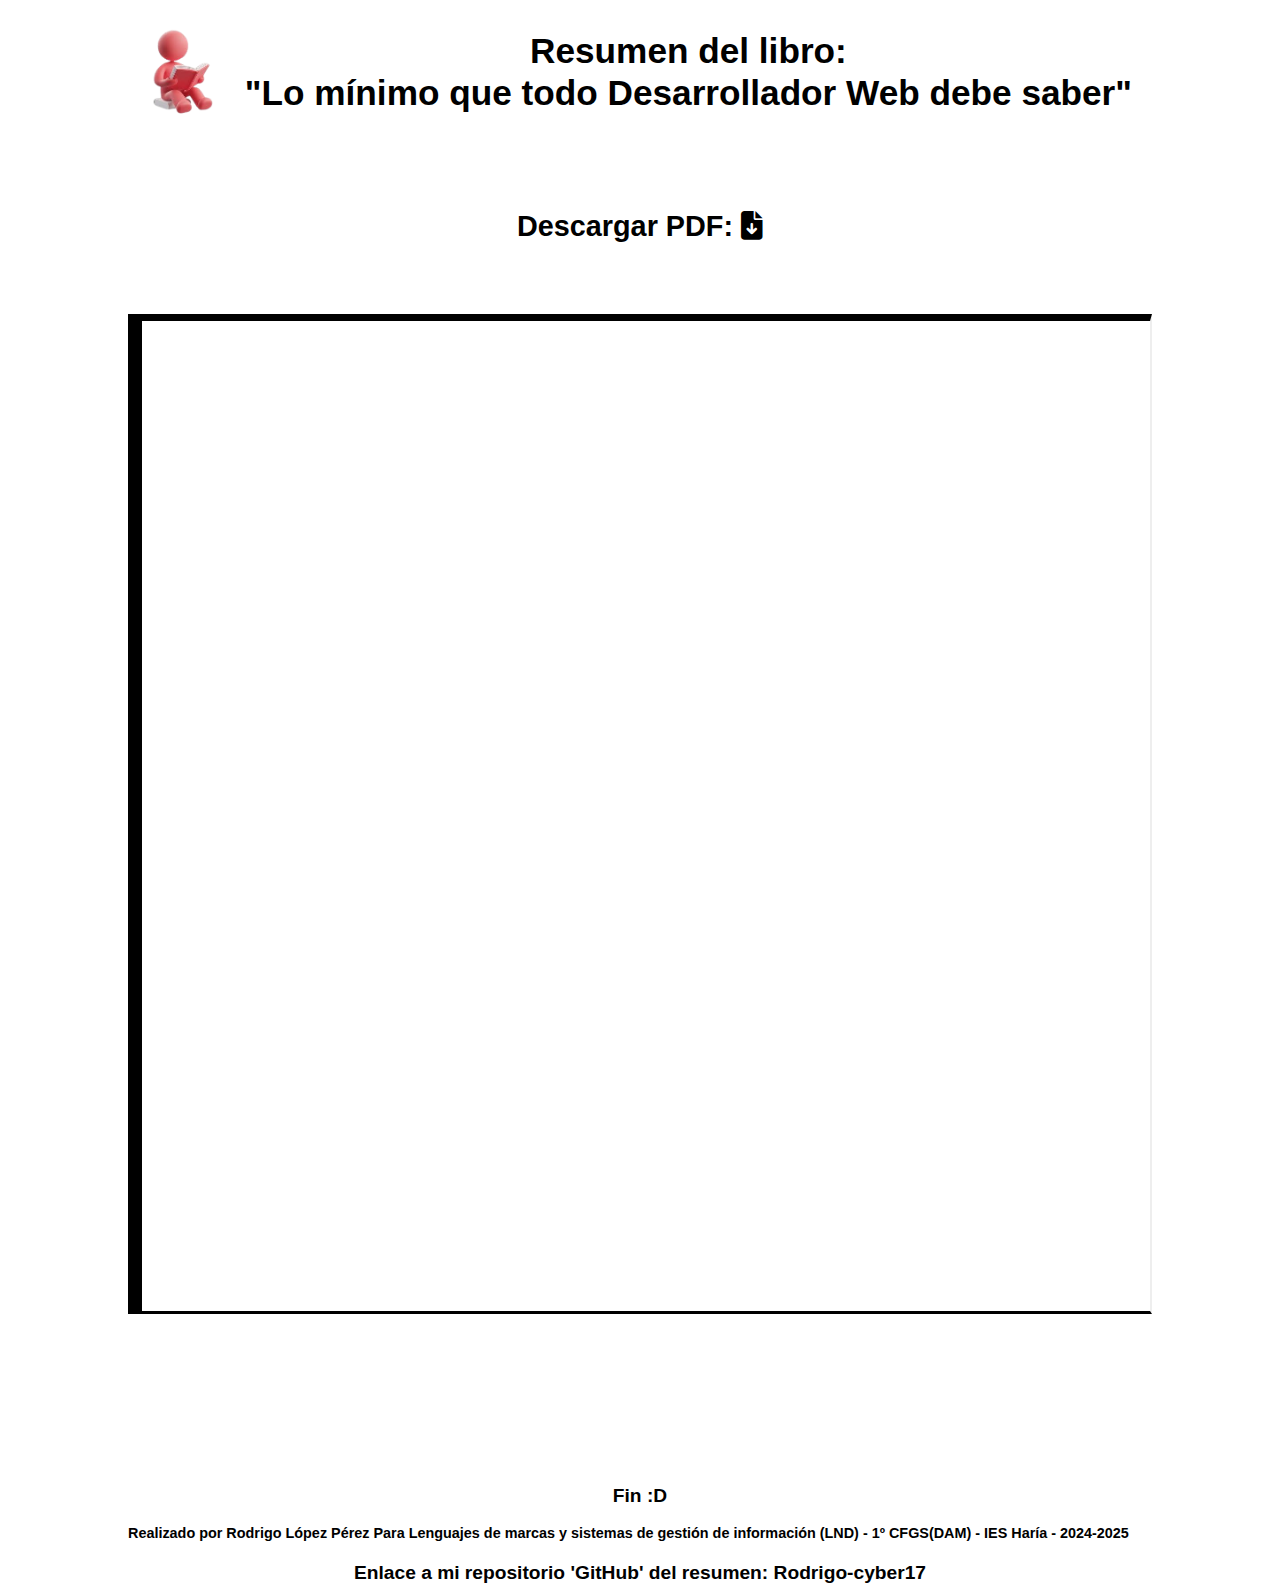
<file: HTTP/Libro.html>
<!DOCTYPE html>
<html lang="es">
<head>
    <meta charset="UTF-8">
    <meta name="viewport" content="width=device-width, initial-scale=1.0">
    <title>Resumen Libro - Lo mínimo que todo Desarrollador Web debe saber de Marcelo Galhego</title>
    <link rel="stylesheet" href="../CSS/Global.css">
    <link rel="stylesheet" href="Estilos/Libro.css">
    <link rel="stylesheet" href="Estilos/Hover.css">
    <link rel="icon" href="Imágenes/Logo JavaScript.png">
    <link rel="icon" href="Imágenes/Logo HTTP.webp">
    <link rel="stylesheet" href="https://cdnjs.cloudflare.com/ajax/libs/font-awesome/6.7.2/css/all.min.css"
        integrity="sha512-Evv84Mr4kqVGRNSgIGL/F/aIDqQb7xQ2vcrdIwxfjThSH8CSR7PBEakCr51Ck+w+/U6swU2Im1vVX0SVk9ABhg=="
        crossorigin="anonymous"
        referrerpolicy="no-referrer"
    />
</head>
<body>
    <header>
        <a href="../index.html"><img src="Imágenes/Lector.png" alt="Monigote"></a>
        <h1>Resumen del libro:<br>"Lo mínimo que todo Desarrollador Web debe saber"</h1>
    </header>
    <main>
        <h2>Descargar PDF: <a href="PDF/Libro (Lo mínimo que todo Desarrollador Web debe saber) por Marcelo Galhego - Resumen.pdf" download="Resumen Libro - Lo mínimo que todo Desarrollador Web debe saber de Marcelo Galhego.pdf"><i class="fa-duotone fa-solid fa-file-arrow-down" style="--fa-primary-color: #c20000; --fa-secondary-color: #000000; --fa-secondary-opacity: 0.7;"></i></a></h2>
        <iframe class="pdf" src="PDF/Libro (Lo mínimo que todo Desarrollador Web debe saber) por Marcelo Galhego - Resumen.pdf"></iframe>
    </main>
    <footer>
        <h3>Fin :D</h3>
        <nav class="Cierre">
            <br>
            <p>Realizado por Rodrigo López Pérez Para Lenguajes de marcas y sistemas de gestión de información (LND) - 1º CFGS(DAM) - IES Haría - 2024-2025</p>
            <h3>Enlace a mi repositorio 'GitHub' del resumen: <a class="Enlace" href="https://github.com/Rodrigo-cyber17/Resumen-Libro.git" target="_blank">Rodrigo-cyber17</a></h3>    
        </nav>
    </footer>
</body>
</html>
</file>
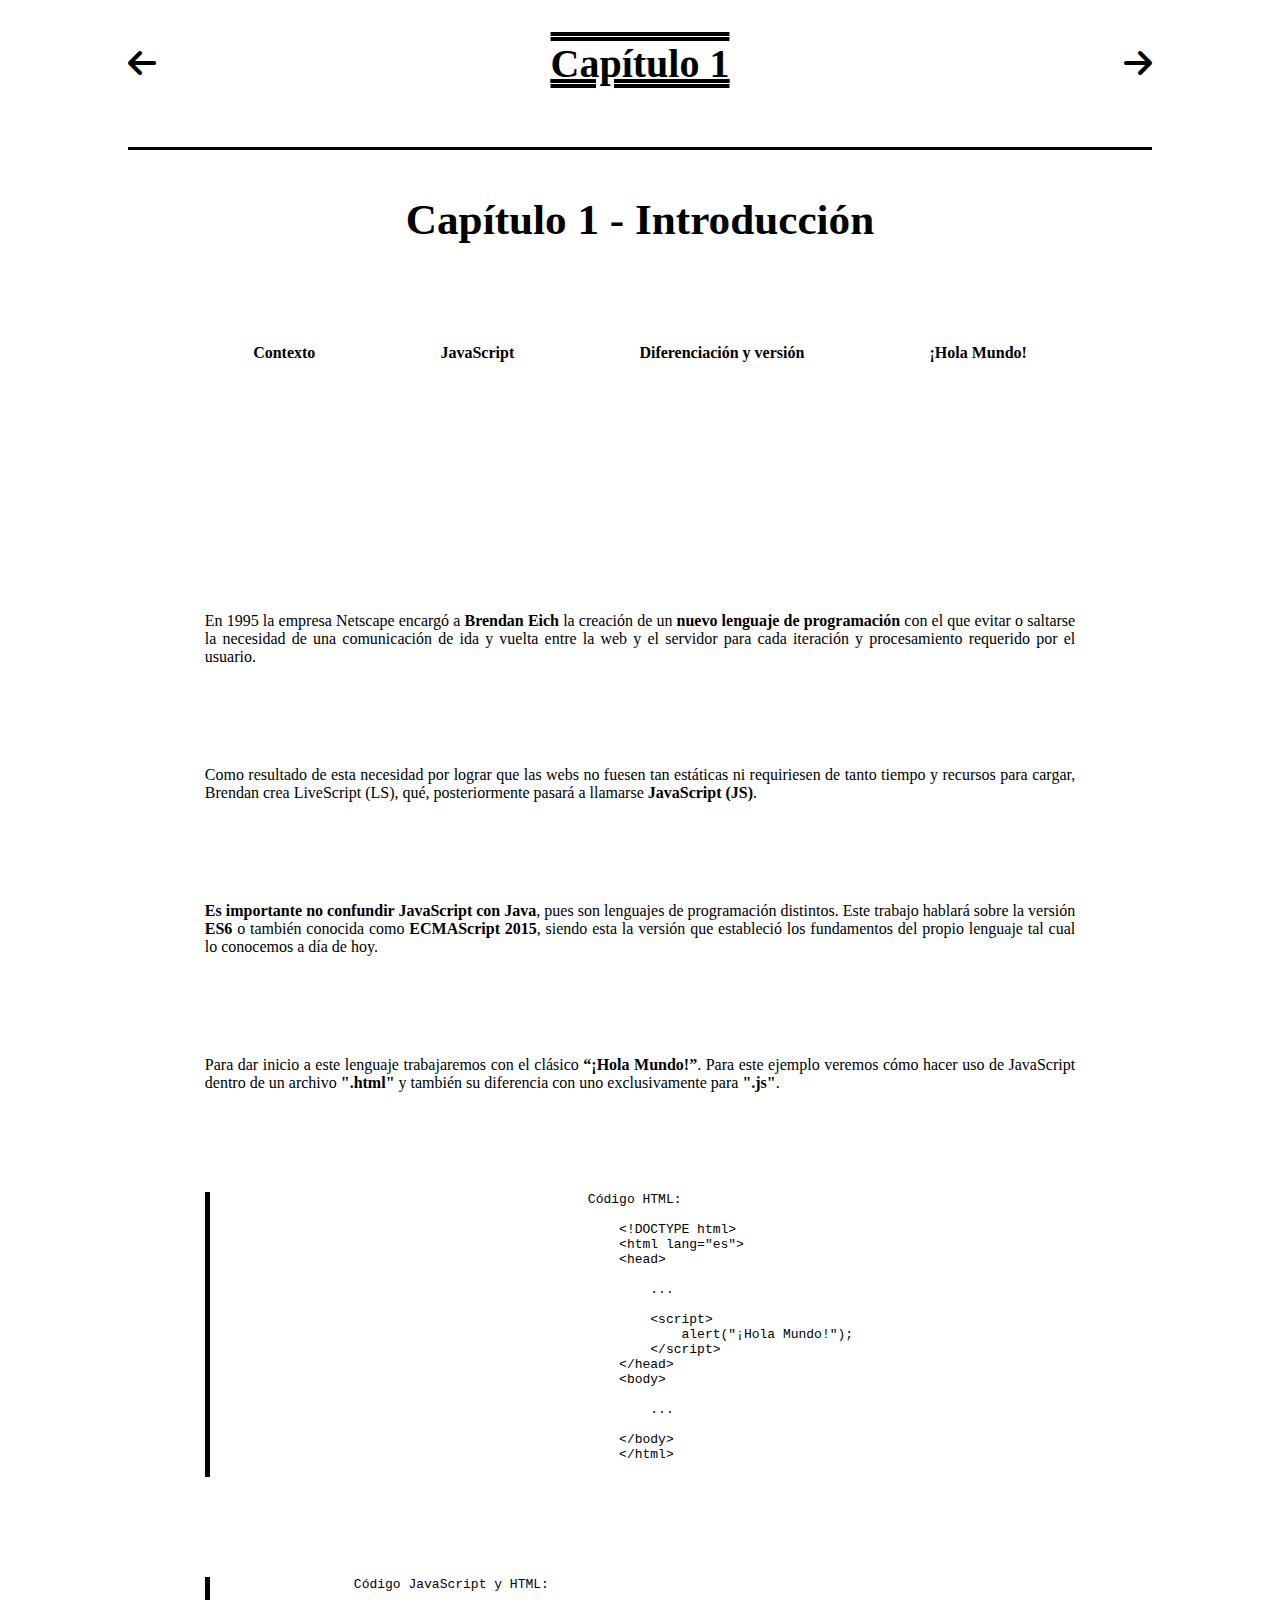
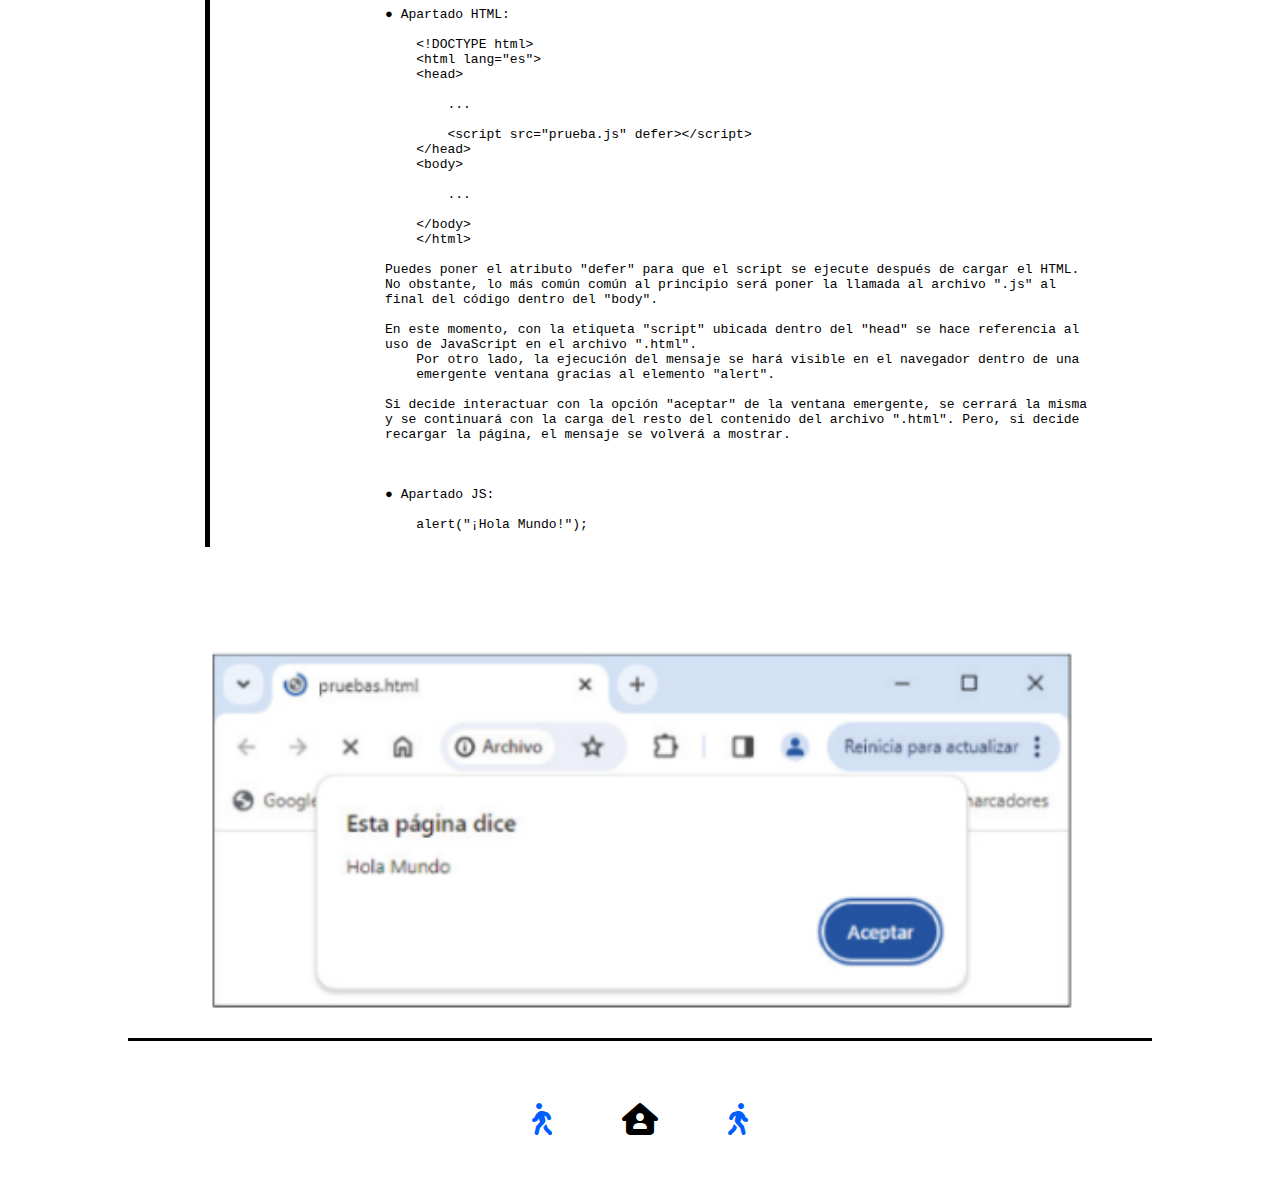
<file: JavaScript/Capítulo 1.html>
<!DOCTYPE html>
<html lang="es">
<head>
    <meta charset="UTF-8">
    <meta name="viewport" content="width=device-width, initial-scale=1.0">
    <link rel="stylesheet" href="Estilos/Capítulos.css">
    <title>Capítulo 1 - JS</title>
    <link rel="icon" href="Imágenes/Logo JavaScript.png">
    <link rel="stylesheet" href="https://cdnjs.cloudflare.com/ajax/libs/font-awesome/6.7.2/css/all.min.css"
        integrity="sha512-Evv84Mr4kqVGRNSgIGL/F/aIDqQb7xQ2vcrdIwxfjThSH8CSR7PBEakCr51Ck+w+/U6swU2Im1vVX0SVk9ABhg=="
        crossorigin="anonymous"
        referrerpolicy="no-referrer"
    />
</head>
<body>
    <header>
        <a href="Libro.html"><i class="fa-solid fa-arrow-left fa-2xl" style="color: #000000;"></i></a>
        <a class="Titulo" href="Libro.html"><h1>Capítulo 1</h1></a>
        <a href="Capítulo 2.html"><i class="fa-solid fa-arrow-right fa-2xl" style="color: #000000;"></i></a>
    </header>
    <main>
        <h2>Capítulo 1 - Introducción</h2>
        <ol>
            <li><a href="#Contexto">Contexto</a></li>
            <li><a href="#JavaScript">JavaScript</a></li>
            <li><a href="#Importante">Diferenciación y versión</a></li>
            <li><a href="#HolaMundo">¡Hola Mundo!</a></li>
        </ol>
        <section class="Resumen">
            <p id="Contexto">En 1995 la empresa Netscape encargó a <strong>Brendan Eich</strong> la creación de un <strong>nuevo lenguaje de programación</strong> con el que evitar o saltarse la necesidad de una comunicación de ida y vuelta entre la web y el servidor para cada iteración y procesamiento requerido por el usuario.</p>
            <p id="JavaScript">Como resultado de esta necesidad por lograr que las webs no fuesen tan estáticas ni requiriesen de tanto tiempo y recursos para cargar, Brendan crea LiveScript (LS), qué, posteriormente pasará a llamarse <strong>JavaScript (JS)</strong>.</p>
            <p id="Importante"><strong>Es importante no confundir JavaScript con Java</strong>, pues son lenguajes de programación distintos. Este trabajo hablará sobre la versión <strong>ES6</strong> o también conocida como <strong>ECMAScript 2015</strong>, siendo esta la versión que estableció los fundamentos del propio lenguaje tal cual lo conocemos a día de hoy.</p>
            <p id="HolaMundo">Para dar inicio a este lenguaje trabajaremos con el clásico <strong>“¡Hola Mundo!”</strong>. Para este ejemplo veremos cómo hacer uso de JavaScript dentro de un archivo <strong>".html"</strong> y también su diferencia con uno exclusivamente para <strong>".js"</strong>.</p>
                <pre>
                    Código HTML:
                    
                        &lt;!DOCTYPE html&gt;
                        &lt;html lang="es"&gt;
                        &lt;head&gt;

                            ...

                            &lt;script&gt;
                                alert("¡Hola Mundo!");
                            &lt;/script&gt;
                        &lt;/head&gt;
                        &lt;body&gt;

                            ...

                        &lt;/body&gt;
                        &lt;/html&gt;
                </pre>
                <pre>
                    Código JavaScript y HTML:

                        ● Apartado HTML:

                            &lt;!DOCTYPE html&gt;
                            &lt;html lang="es"&gt;
                            &lt;head&gt;

                                ...
                    
                                &lt;script src="prueba.js" defer&gt;&lt;/script&gt;
                            &lt;/head&gt;
                            &lt;body&gt;

                                ...

                            &lt;/body&gt;
                            &lt;/html&gt;

                        Puedes poner el atributo "defer" para que el script se ejecute después de cargar el HTML.
                        No obstante, lo más común común al principio será poner la llamada al archivo ".js" al
                        final del código dentro del "body".

                        En este momento, con la etiqueta "script" ubicada dentro del "head" se hace referencia al
                        uso de JavaScript en el archivo ".html".
                            Por otro lado, la ejecución del mensaje se hará visible en el navegador dentro de una
                            emergente ventana gracias al elemento "alert".

                        Si decide interactuar con la opción "aceptar" de la ventana emergente, se cerrará la misma
                        y se continuará con la carga del resto del contenido del archivo ".html". Pero, si decide
                        recargar la página, el mensaje se volverá a mostrar.



                        ● Apartado JS:
                        
                            alert("¡Hola Mundo!");
                </pre>
            <img src="Imágenes/Demostración1.png" alt="Demostración">
        </section>
    </main>
    <footer>
        <nav class="Cierre">
            <a href="Libro.html"><i class="fa-solid fa-person-walking fa-flip-horizontal fa-2xl" style="color: #005eff;"></i></a>
            <a href="Libro.html"><i class="fa-duotone fa-solid fa-house-user fa-2xl" style="--fa-primary-color: #005eff; --fa-secondary-color: #000000;"></i></a>
            <a href="Capítulo 2.html"><i class="fa-solid fa-person-walking fa-2xl" style="color: #005eff;"></i></a>
        </nav>
    </footer>
</body>
</html>
</file>
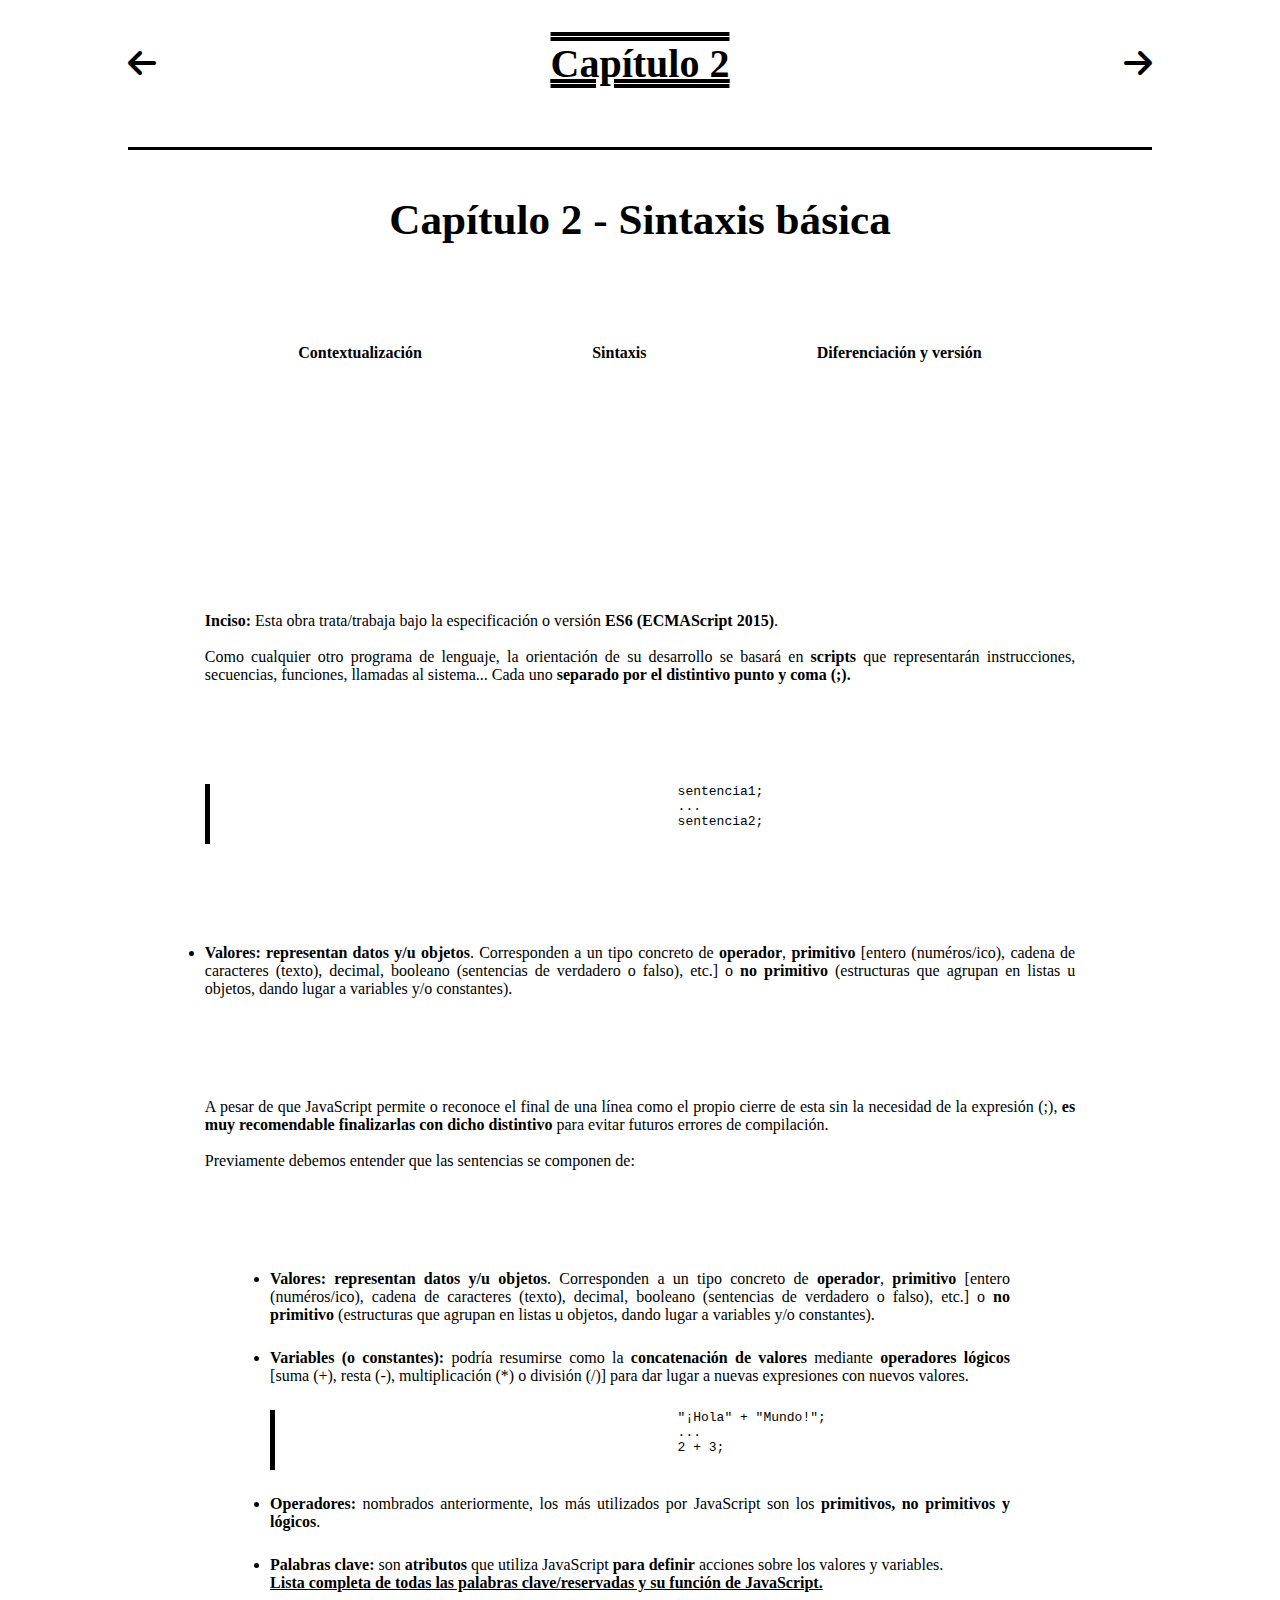
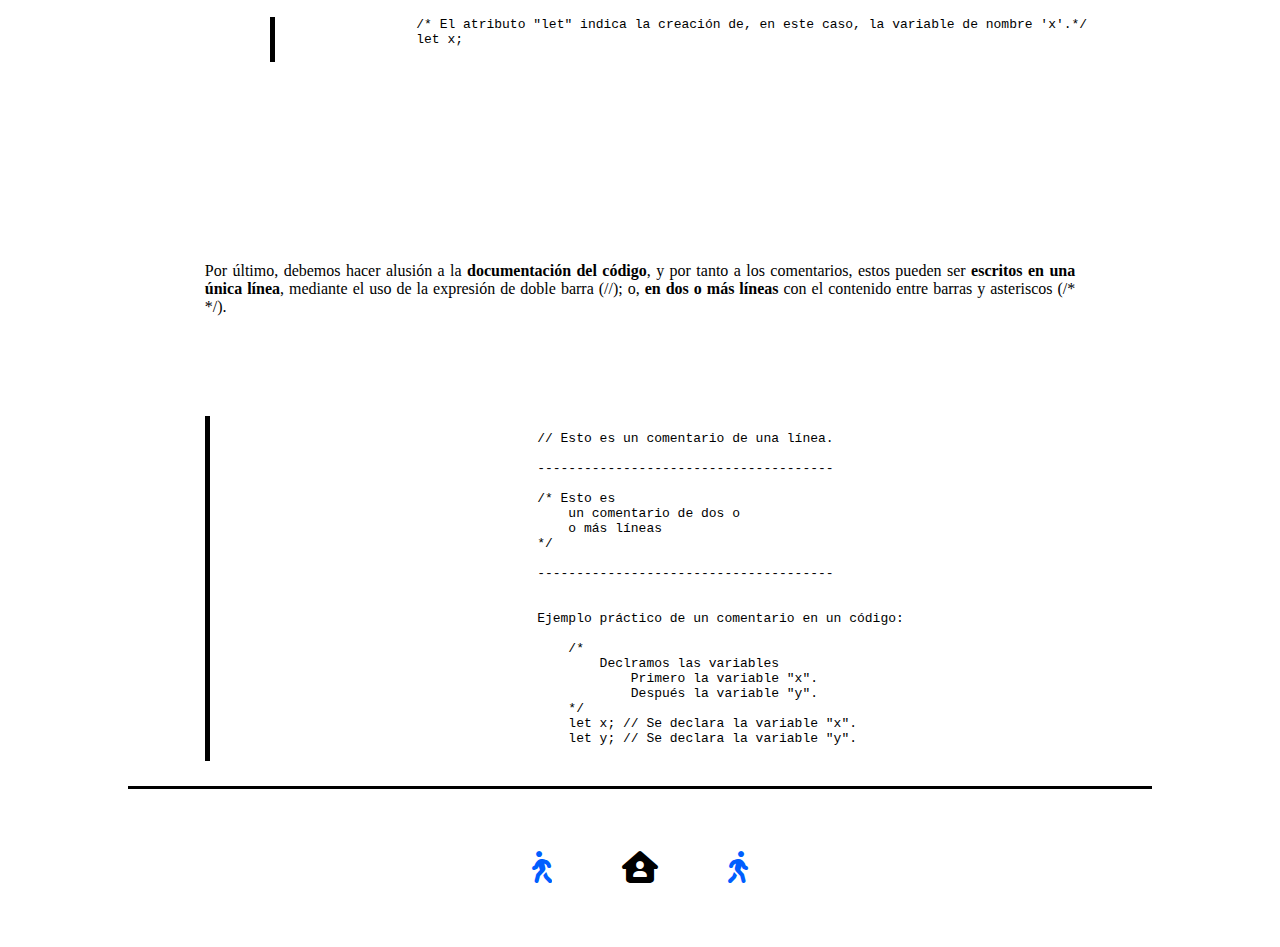
<file: JavaScript/Capítulo 2.html>
<!DOCTYPE html>
<html lang="es">
<head>
    <meta charset="UTF-8">
    <meta name="viewport" content="width=device-width, initial-scale=1.0">
    <link rel="stylesheet" href="Estilos/Capítulos.css">
    <title>Capítulo 2 - JS</title>
    <link rel="icon" href="Imágenes/Logo JavaScript.png">
    <link rel="stylesheet" href="https://cdnjs.cloudflare.com/ajax/libs/font-awesome/6.7.2/css/all.min.css"
        integrity="sha512-Evv84Mr4kqVGRNSgIGL/F/aIDqQb7xQ2vcrdIwxfjThSH8CSR7PBEakCr51Ck+w+/U6swU2Im1vVX0SVk9ABhg=="
        crossorigin="anonymous"
        referrerpolicy="no-referrer"
    />
</head>
<body>
    <header>
        <a href="Capítulo 1.html"><i class="fa-solid fa-arrow-left fa-2xl" style="color: #000000;"></i></a>
        <a class="Titulo" href="Libro.html"><h1>Capítulo 2</h1></a>
        <a href="Capítulo 3.html"><i class="fa-solid fa-arrow-right fa-2xl" style="color: #000000;"></i></a>
    </header>
    <main>
        <h2>Capítulo 2 - Sintaxis básica</h2>
        <ol>
            <li><a href="#Contextualización">Contextualización</a></li>
            <li><a href="#Sintaxis">Sintaxis</a></li>
            <li><a href="#Diferenciación y versión">Diferenciación y versión</a></li>
        </ol>
        <section class="Resumen">
            <p id="Contextualización"><strong>Inciso:</strong> Esta obra trata/trabaja bajo la especificación o versión <strong>ES6 (ECMAScript 2015)</strong>.<br><br>Como cualquier otro programa de lenguaje, la orientación de su desarrollo se basará en <strong>scripts</strong> que representarán instrucciones, secuencias, funciones, llamadas al sistema... Cada uno <strong>separado por el distintivo punto y coma (;).</strong></p>
                <pre>
                    sentencia1;
                    ...
                    sentencia2;
                </pre>
                    <li><strong>Valores: representan datos y/u objetos</strong>. Corresponden a un tipo concreto de <strong>operador</strong>, <strong>primitivo</strong> [entero (numéros/ico), cadena de caracteres (texto), decimal, booleano (sentencias de verdadero o falso), etc.] o <strong>no primitivo</strong> (estructuras que agrupan en listas u objetos, dando lugar a variables y/o constantes).</li>
            <p id="Sintaxis">A pesar de que JavaScript permite o reconoce el final de una línea como el propio cierre de esta sin la necesidad de la expresión (;), <strong>es muy recomendable finalizarlas con dicho distintivo</strong> para evitar futuros errores de compilación.<br><br>Previamente debemos entender que las sentencias se componen de:
                <ul>
                    <li><strong>Valores: representan datos y/u objetos</strong>. Corresponden a un tipo concreto de <strong>operador</strong>, <strong>primitivo</strong> [entero (numéros/ico), cadena de caracteres (texto), decimal, booleano (sentencias de verdadero o falso), etc.] o <strong>no primitivo</strong> (estructuras que agrupan en listas u objetos, dando lugar a variables y/o constantes).</li>
                    <li><strong>Variables (o constantes):</strong> podría resumirse como la <strong>concatenación de valores</strong> mediante <strong>operadores lógicos</strong> [suma (+), resta (-), multiplicación (*) o división (/)] para dar lugar a nuevas expresiones con nuevos valores.</li>
                        <pre>
                            "¡Hola" + "Mundo!";
                            ...
                            2 + 3;
                        </pre>
                    <li><strong>Operadores:</strong> nombrados anteriormente, los más utilizados por JavaScript son los <strong>primitivos, no primitivos y lógicos</strong>.</li>
                    <li><strong>Palabras clave:</strong> son <strong>atributos</strong> que utiliza JavaScript <strong>para definir</strong> acciones sobre los valores y variables.<br><a class="Enlace" href="https://developer.mozilla.org/en-US/docs/Web/JavaScript/Reference/Lexical_grammar#keywords" target="_blank"> Lista completa de todas las palabras clave/reservadas y su función de JavaScript.</a></li>
                        <pre>
                            /* El atributo "let" indica la creación de, en este caso, la variable de nombre 'x'.*/
                            let x;
                        </pre>
                </ul>
            </p>
            <p id="Diferenciación y versión">Por último, debemos hacer alusión a la <strong>documentación del código</strong>, y por tanto a los comentarios, estos pueden ser <strong>escritos en una única línea</strong>, mediante el uso de la expresión de doble barra (//); o, <strong>en dos o más líneas</strong> con el contenido entre barras y asteriscos (/* */).</p>
                <pre>   
                    // Esto es un comentario de una línea.
                    
                    --------------------------------------
                    
                    /* Esto es
                        un comentario de dos o
                        o más líneas
                    */

                    --------------------------------------


                    Ejemplo práctico de un comentario en un código:

                        /*
                            Declramos las variables
                                Primero la variable "x".
                                Después la variable "y".
                        */
                        let x; // Se declara la variable "x".
                        let y; // Se declara la variable "y".
                </pre>
        </section>
    </main>
    <footer>
        <nav class="Cierre">
            <a href="Capítulo 1.html"><i class="fa-solid fa-person-walking fa-flip-horizontal fa-2xl" style="color: #005eff;"></i></a>
            <a href="Libro.html"><i class="fa-duotone fa-solid fa-house-user fa-2xl" style="--fa-primary-color: #005eff; --fa-secondary-color: #000000;"></i></a>
            <a href="Capítulo 3.html"><i class="fa-solid fa-person-walking fa-2xl" style="color: #005eff;"></i></a>
        </nav>
    </footer>
</body>
</html>
</file>
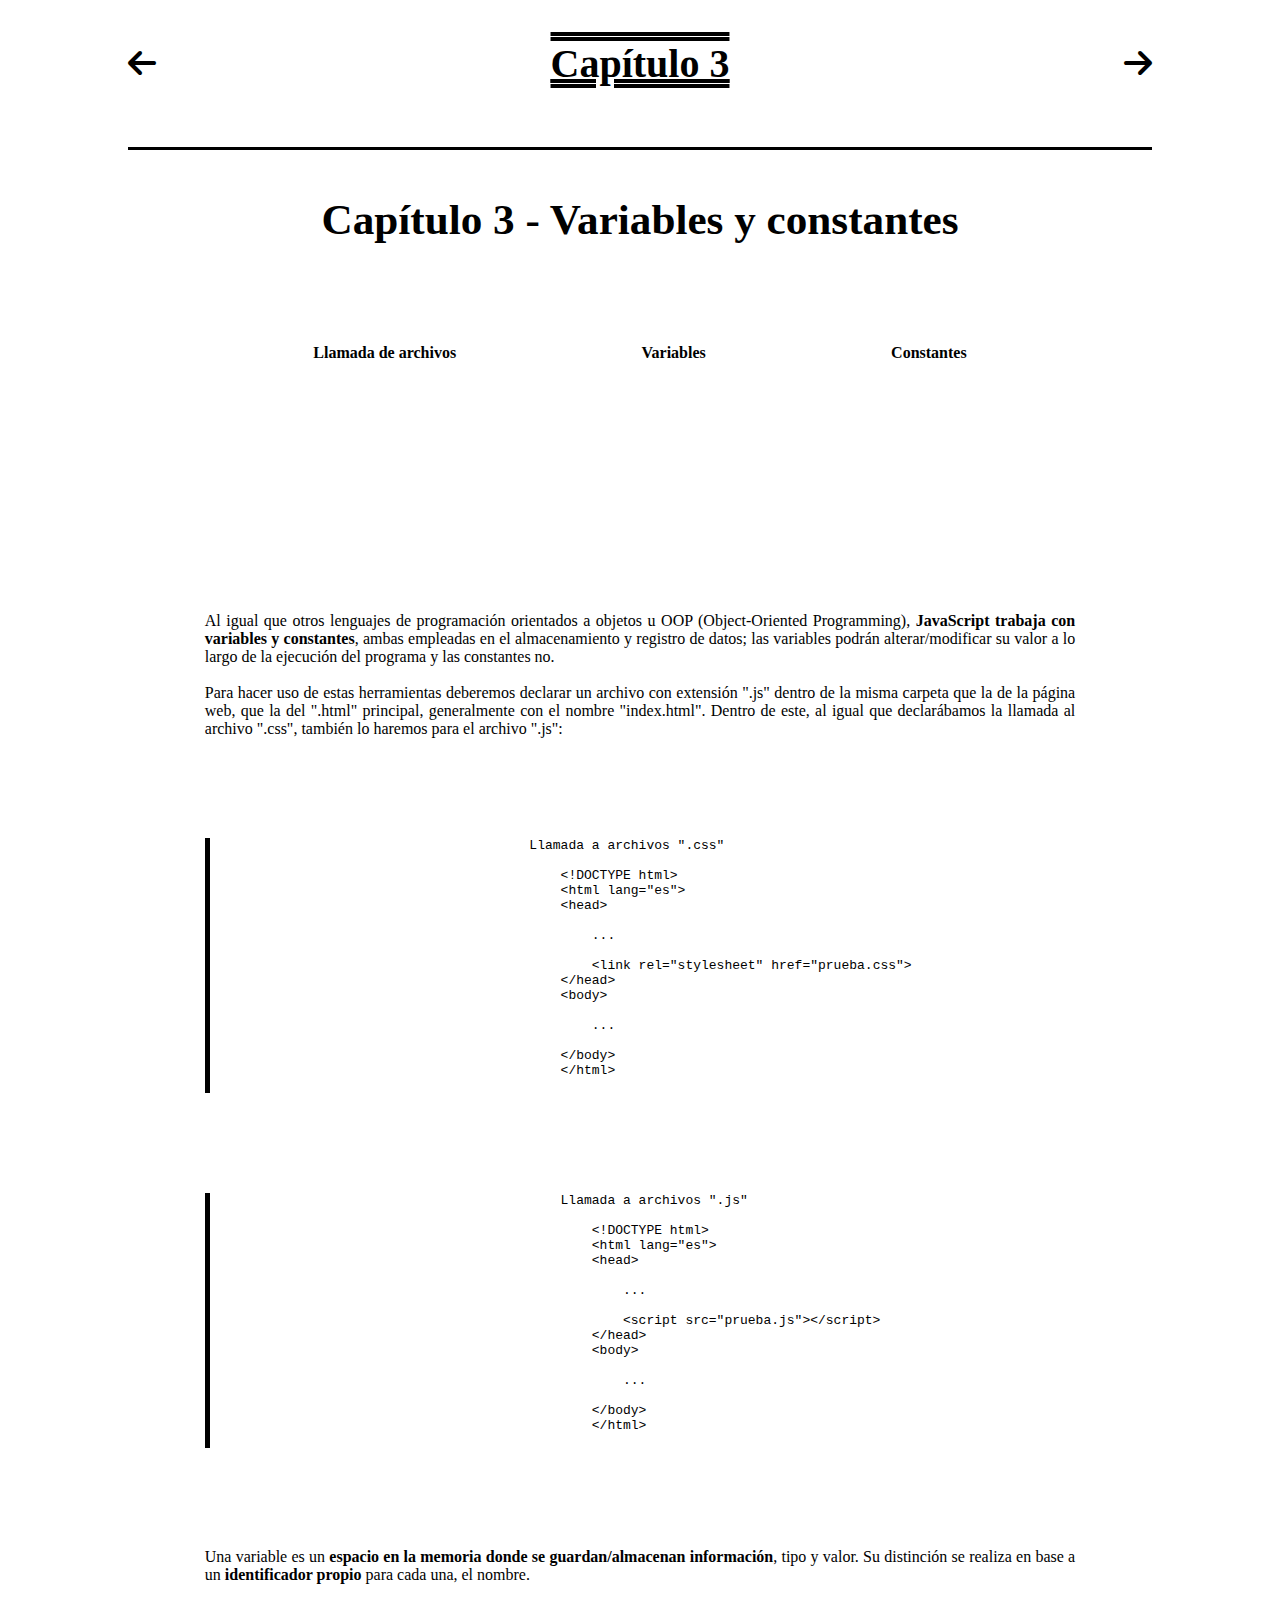
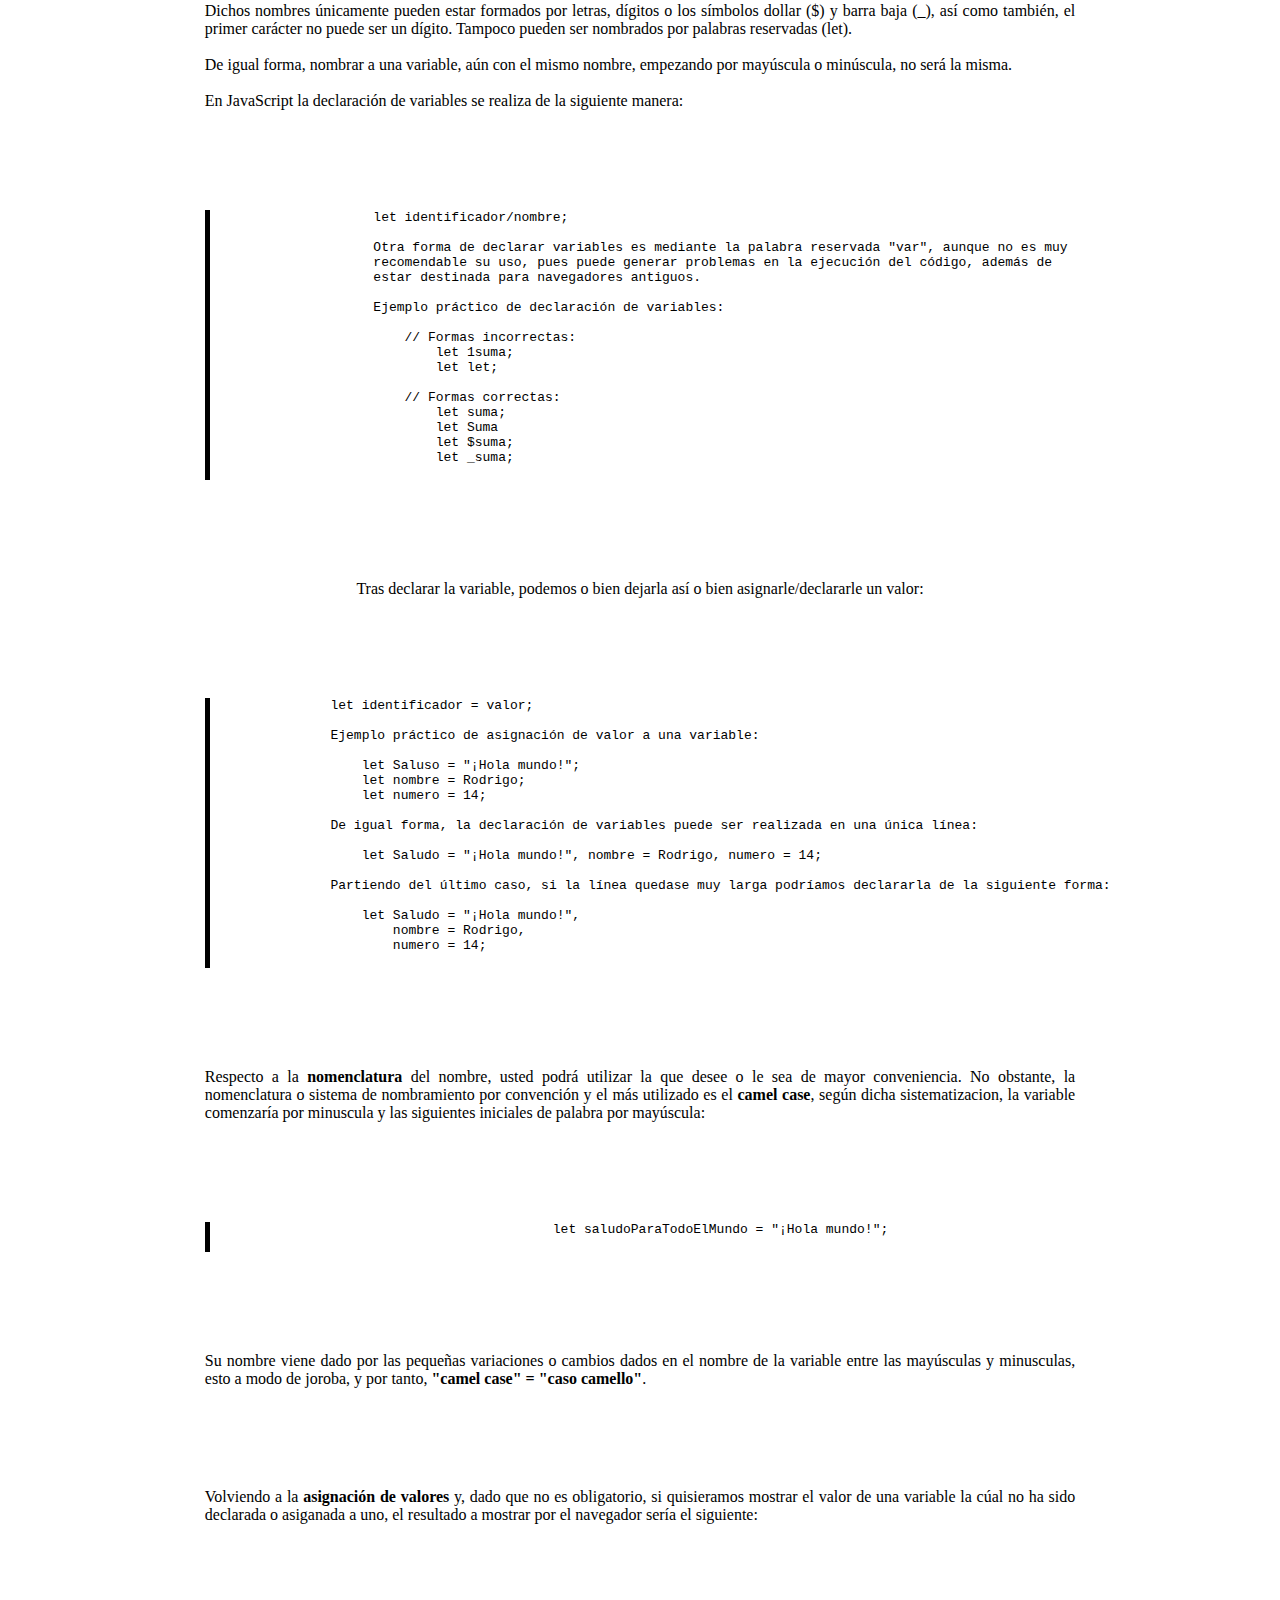
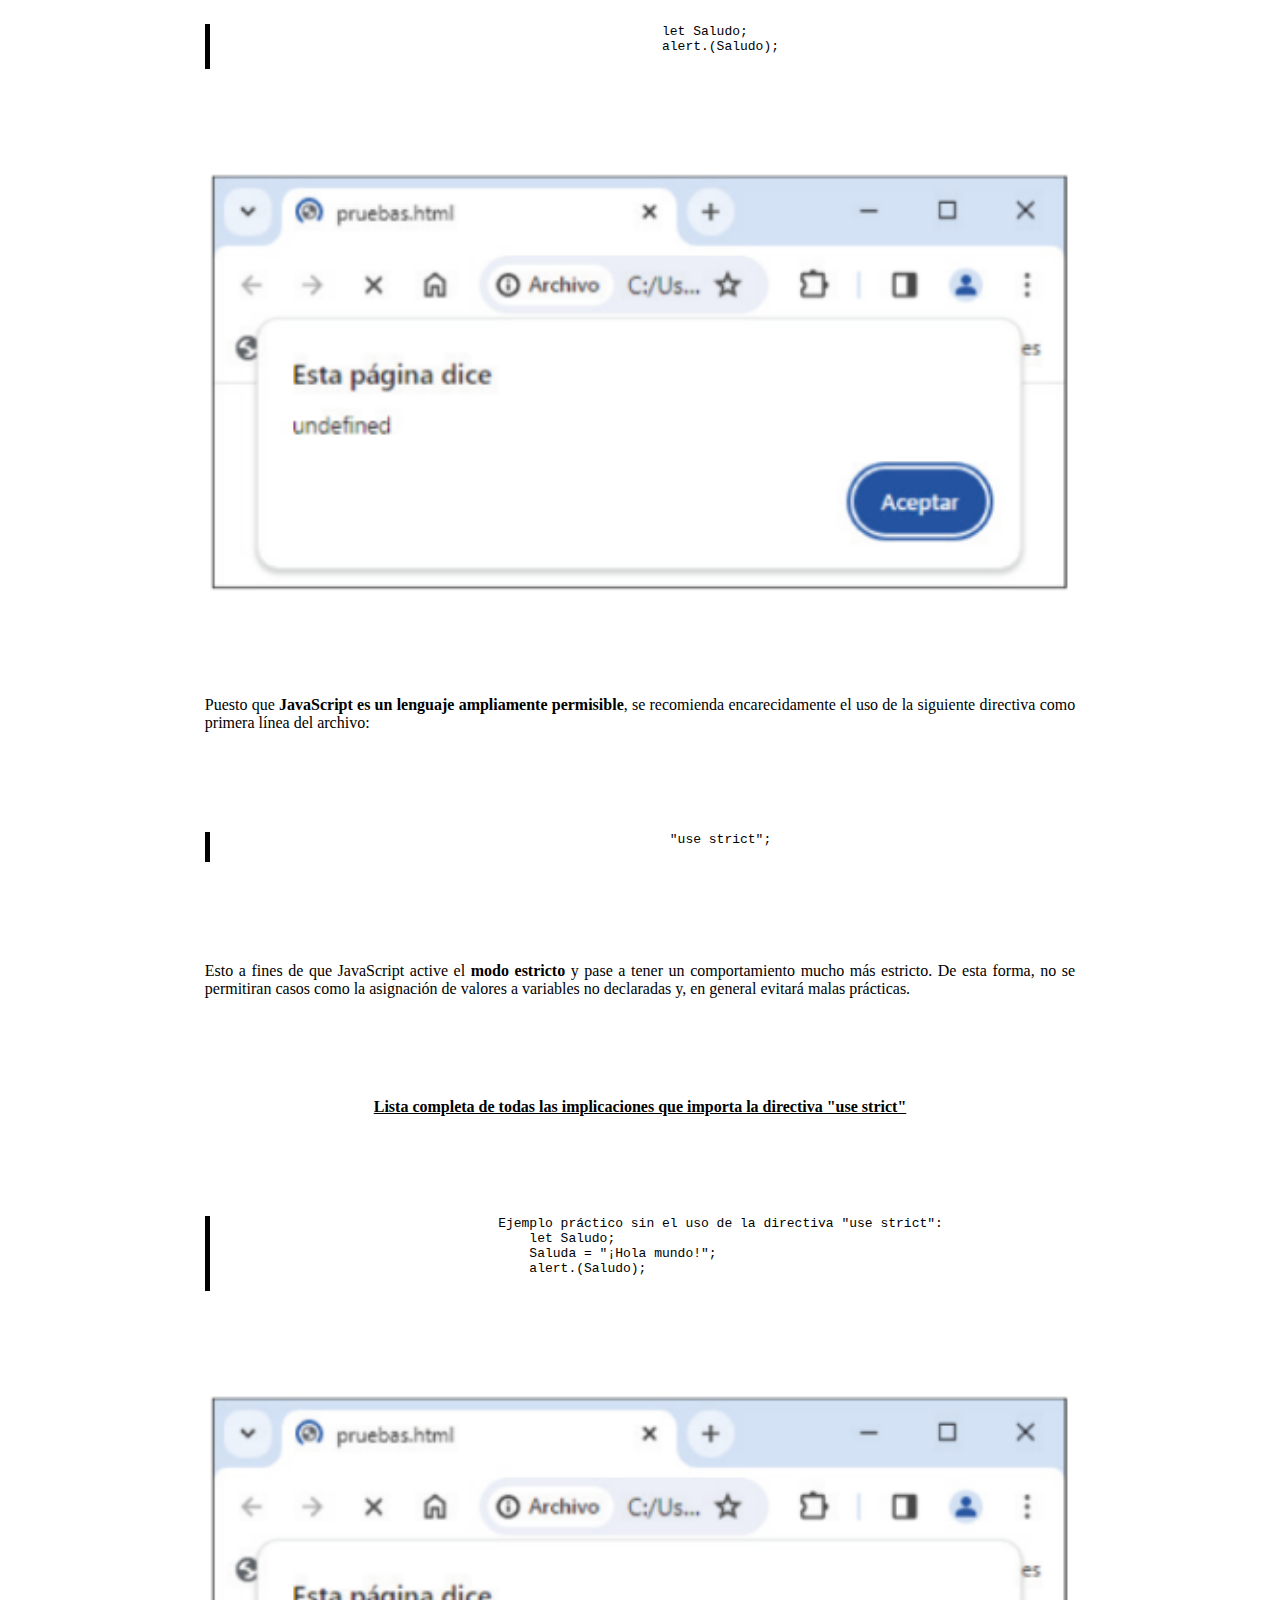
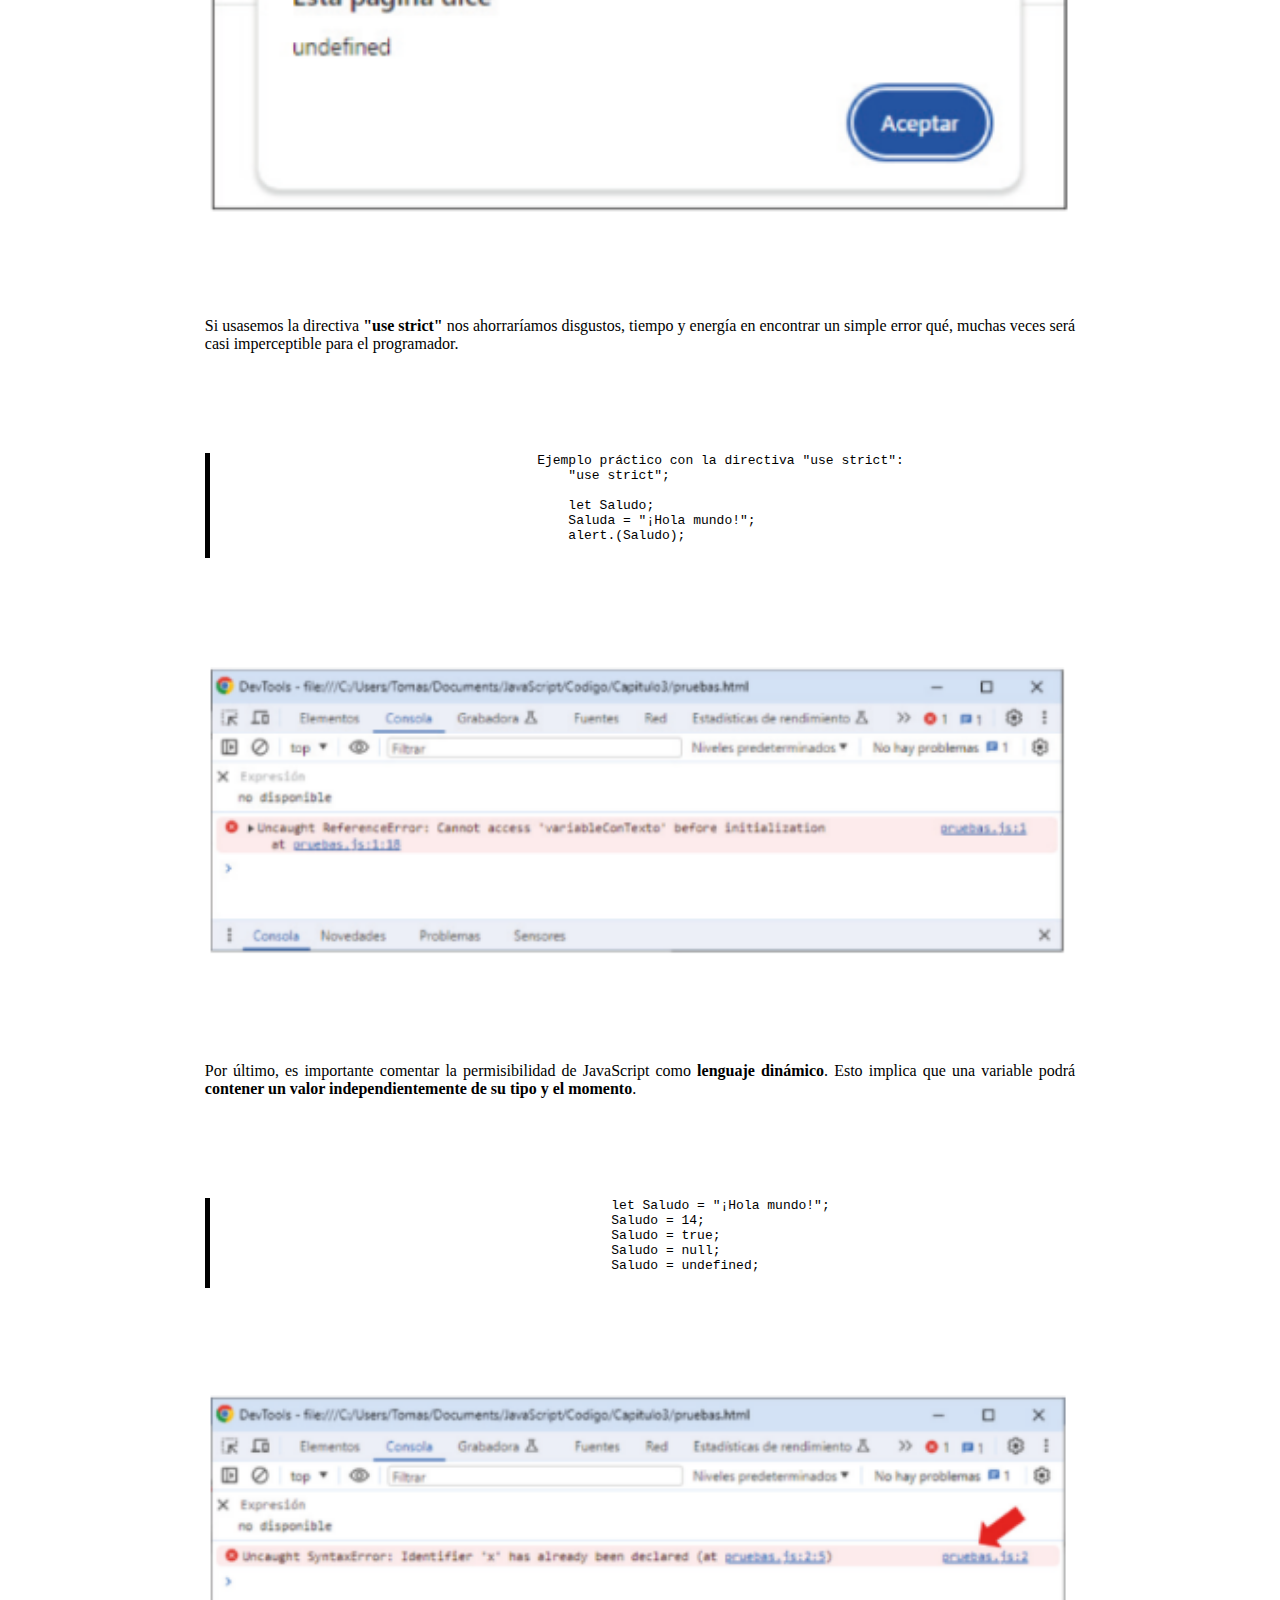
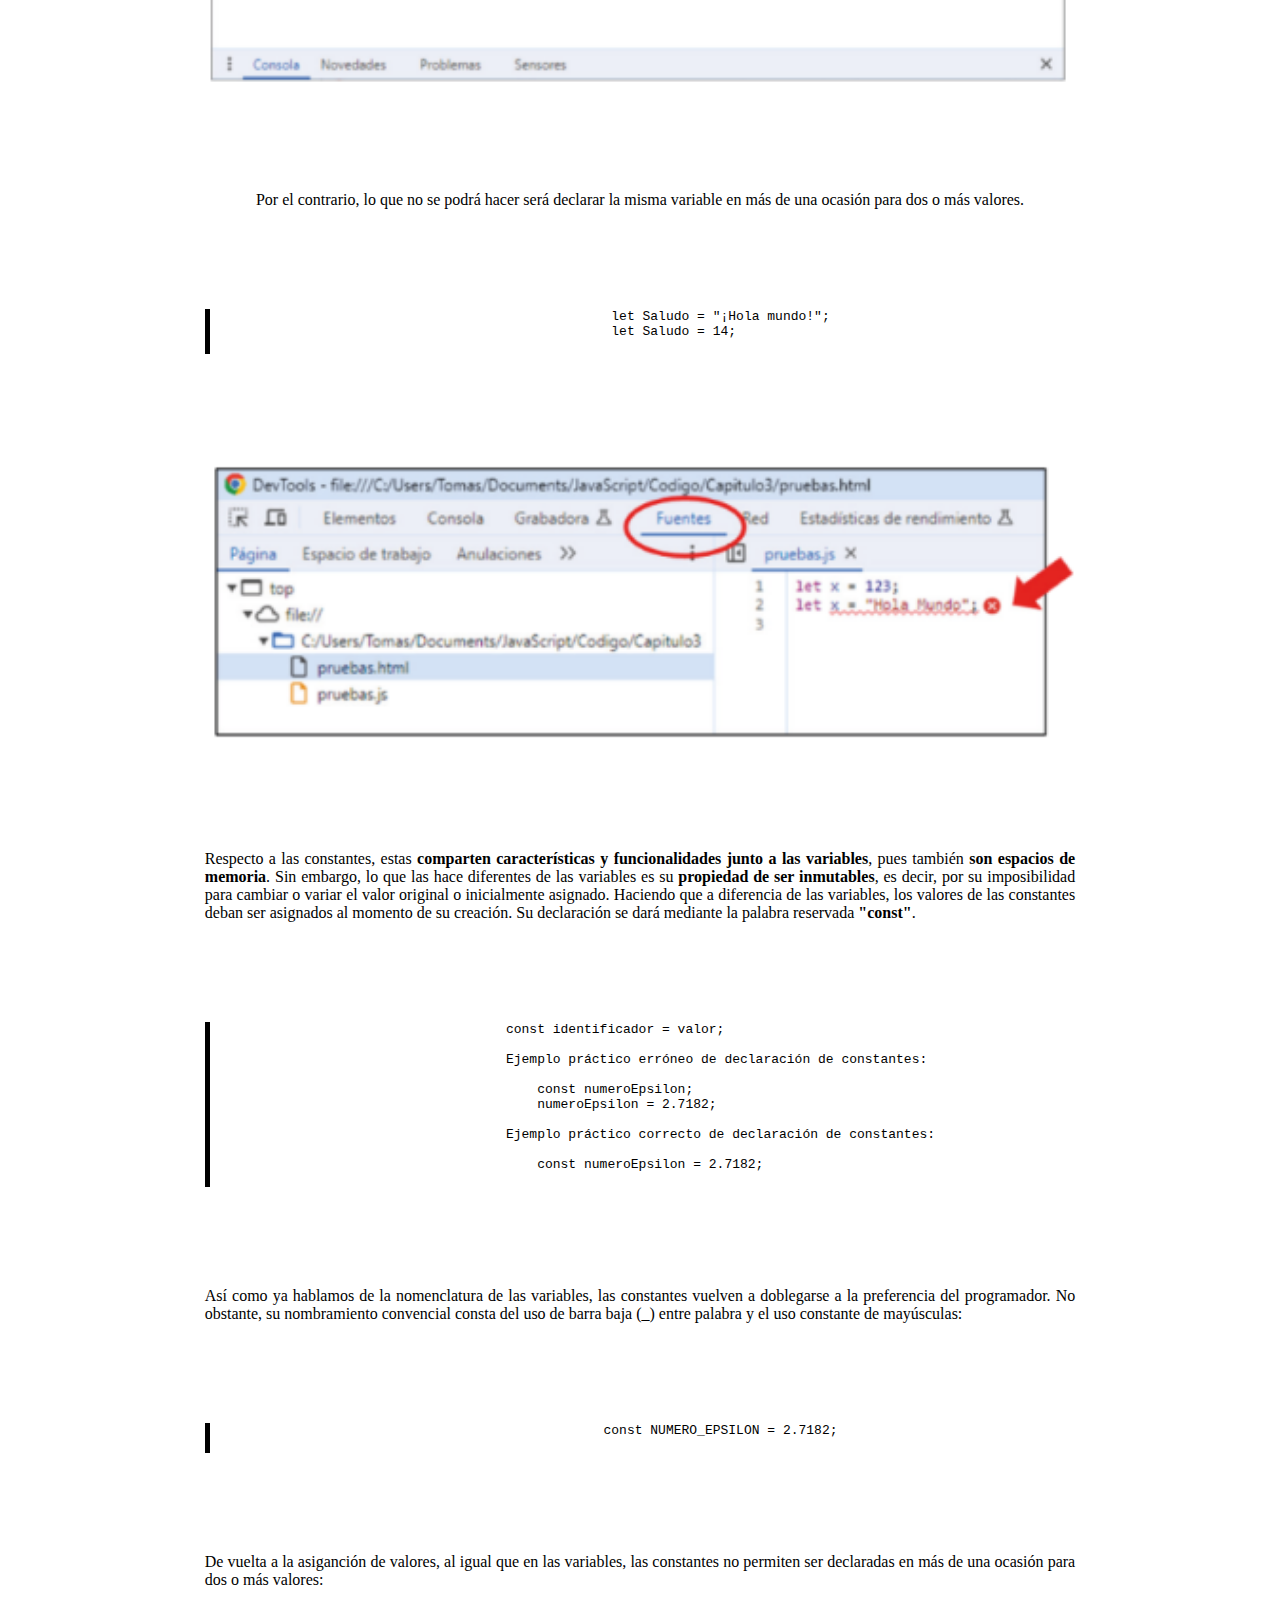
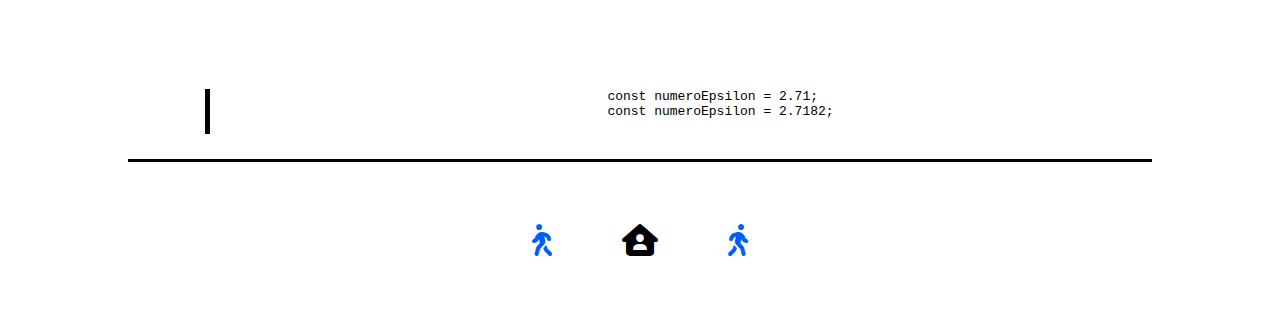
<file: JavaScript/Capítulo 3.html>
<!DOCTYPE html>
<html lang="es">
<head>
    <meta charset="UTF-8">
    <meta name="viewport" content="width=device-width, initial-scale=1.0">
    <link rel="stylesheet" href="Estilos/Capítulos.css">
    <title>Capítulo 3 - JS</title>
    <link rel="icon" href="Imágenes/Logo JavaScript.png">
    <link rel="stylesheet" href="https://cdnjs.cloudflare.com/ajax/libs/font-awesome/6.7.2/css/all.min.css"
        integrity="sha512-Evv84Mr4kqVGRNSgIGL/F/aIDqQb7xQ2vcrdIwxfjThSH8CSR7PBEakCr51Ck+w+/U6swU2Im1vVX0SVk9ABhg=="
        crossorigin="anonymous"
        referrerpolicy="no-referrer"
    />
</head>
<body>
    <header>
        <a href="Capítulo 2.html"><i class="fa-solid fa-arrow-left fa-2xl" style="color: #000000;"></i></a>
        <a class="Titulo" href="Libro.html"><h1>Capítulo 3</h1></a>
        <a href="Capítulo 4.html"><i class="fa-solid fa-arrow-right fa-2xl" style="color: #000000;"></i></a>
    </header>
    <main>
        <h2>Capítulo 3 - Variables y constantes</h2>
        <ol>
            <li><a href="#Llamada de archivos">Llamada de archivos</a></li>
            <li><a href="#Variables">Variables</a></li>
            <li><a href="#Constantes">Constantes</a></li>
        </ol>
        <section class="Resumen">
            <p id="Llamada de archivos">Al igual que otros lenguajes de programación orientados a objetos u OOP (Object-Oriented Programming), <strong>JavaScript trabaja con variables y constantes</strong>, ambas empleadas en el almacenamiento y registro de datos; las variables podrán alterar/modificar su valor a lo largo de la ejecución del programa y las constantes no.<br><br>Para hacer uso de estas herramientas deberemos declarar un archivo con extensión ".js" dentro de la misma carpeta que la de la página web, que la del ".html" principal, generalmente con el nombre "index.html". Dentro de este, al igual que declarábamos la llamada al archivo ".css", también lo haremos para el archivo ".js":</p>
                <pre>
                    Llamada a archivos ".css"

                        &lt;!DOCTYPE html&gt;
                        &lt;html lang="es"&gt;
                        &lt;head&gt;
    
                            ...
    
                            &lt;link rel="stylesheet" href="prueba.css"&gt;
                        &lt;/head&gt;
                        &lt;body&gt;
    
                            ...
    
                        &lt;/body&gt;
                        &lt;/html&gt;
                </pre>
                <pre>
                    Llamada a archivos ".js"

                        &lt;!DOCTYPE html&gt;
                        &lt;html lang="es"&gt;
                        &lt;head&gt;
    
                            ...
    
                            &lt;script src="prueba.js"&gt;&lt;/script&gt;
                        &lt;/head&gt;
                        &lt;body&gt;
    
                            ...
    
                        &lt;/body&gt;
                        &lt;/html&gt;
                </pre>
            <p id="Variables">Una variable es un <strong>espacio en la memoria donde se guardan/almacenan información</strong>, tipo y valor. Su distinción se realiza en base a un <strong>identificador propio</strong> para cada una, el nombre.<br><br>Dichos nombres únicamente pueden estar formados por letras, dígitos o los símbolos dollar ($) y barra baja (_), así como también, el primer carácter no puede ser un dígito. Tampoco pueden ser nombrados por palabras reservadas (let).<br><br>De igual forma, nombrar a una variable, aún con el mismo nombre, empezando por mayúscula o minúscula, no será la misma.<br><br>En JavaScript la declaración de variables se realiza de la siguiente manera:</p>
                <pre>
                    let identificador/nombre;

                    Otra forma de declarar variables es mediante la palabra reservada "var", aunque no es muy
                    recomendable su uso, pues puede generar problemas en la ejecución del código, además de
                    estar destinada para navegadores antiguos.
                    
                    Ejemplo práctico de declaración de variables:

                        // Formas incorrectas:
                            let 1suma;
                            let let;

                        // Formas correctas:
                            let suma;
                            let Suma
                            let $suma;
                            let _suma;
                </pre>
            <p>Tras declarar la variable, podemos o bien dejarla así o bien asignarle/declararle un valor:</p>
                <pre>
                    let identificador = valor;

                    Ejemplo práctico de asignación de valor a una variable:

                        let Saluso = "¡Hola mundo!";
                        let nombre = Rodrigo;
                        let numero = 14;
                    
                    De igual forma, la declaración de variables puede ser realizada en una única línea:

                        let Saludo = "¡Hola mundo!", nombre = Rodrigo, numero = 14;

                    Partiendo del último caso, si la línea quedase muy larga podríamos declararla de la siguiente forma:

                        let Saludo = "¡Hola mundo!",
                            nombre = Rodrigo,
                            numero = 14;
                </pre>
                <p>Respecto a la <strong>nomenclatura</strong> del nombre, usted podrá utilizar la que desee o le sea de mayor conveniencia. No obstante, la nomenclatura o sistema de nombramiento por convención y el más utilizado es el <strong>camel case</strong>, según dicha sistematizacion, la variable comenzaría por minuscula y las siguientes iniciales de palabra por mayúscula:</p>
                <pre>
                    let saludoParaTodoElMundo = "¡Hola mundo!";
                </pre>
            <p>Su nombre viene dado por las pequeñas variaciones o cambios dados en el nombre de la variable entre las mayúsculas y minusculas, esto a modo de joroba, y por tanto, <strong>"camel case" = "caso camello"</strong>.</p>
            <p>Volviendo a la <strong>asignación de valores</strong> y, dado que no es obligatorio, si quisieramos mostrar el valor de una variable la cúal no ha sido declarada o asiganada a uno, el resultado a mostrar por el navegador sería el siguiente:</p>
                <pre>
                    let Saludo;
                    alert.(Saludo);
                </pre>
            <img src="Imágenes/Demostración3.png" alt="Demostración">
            <p>Puesto que <strong>JavaScript es un lenguaje ampliamente permisible</strong>, se recomienda encarecidamente el uso de la siguiente directiva como primera línea del archivo:</p>
                <pre>
                    "use strict";
                </pre>
            <p>Esto a fines de que JavaScript active el <strong>modo estricto</strong> y pase a tener un comportamiento mucho más estricto. De esta forma, no se permitiran casos como la asignación de valores a variables no declaradas y, en general evitará malas prácticas.</p>
            <a class="Enlace" href="https://developer.mozilla.org/es/docs/Web/JavaScript/Reference/Strict_mode" target="_blank">Lista completa de todas las implicaciones que importa la directiva "use strict"</a>
                <pre>
                    Ejemplo práctico sin el uso de la directiva "use strict":
                        let Saludo;
                        Saluda = "¡Hola mundo!";
                        alert.(Saludo);
                </pre>
            <img src="Imágenes/Demostración3.png" alt="Demostración">
            <p>Si usasemos la directiva <strong>"use strict"</strong> nos ahorraríamos disgustos, tiempo y energía en encontrar un simple error qué, muchas veces será casi imperceptible para el programador.</p>
                <pre>
                    Ejemplo práctico con la directiva "use strict":
                        "use strict";

                        let Saludo;
                        Saluda = "¡Hola mundo!";
                        alert.(Saludo);
                </pre>
                <img src="Imágenes/Demostración3.1.png" alt="Demostración">
            <p>Por último, es importante comentar la permisibilidad de JavaScript como <strong>lenguaje dinámico</strong>. Esto implica que una variable podrá <strong>contener un valor independientemente de su tipo y el momento</strong>.</p>
                <pre>
                    let Saludo = "¡Hola mundo!";
                    Saludo = 14;
                    Saludo = true;
                    Saludo = null;
                    Saludo = undefined;
                </pre>
                <img src="Imágenes/Demostración3.2.png" alt="Demostración">
            <p>Por el contrario, lo que no se podrá hacer será declarar la misma variable en más de una ocasión para dos o más valores.</p>
                <pre>
                    let Saludo = "¡Hola mundo!";
                    let Saludo = 14;
                </pre>
                <img src="Imágenes/Demostración3.3.png" alt="Demostración">
            <p id="Constantes">Respecto a las constantes, estas <strong>comparten características y funcionalidades junto a las variables</strong>, pues también <strong>son espacios de memoria</strong>. Sin embargo, lo que las hace diferentes de las variables es su <strong>propiedad de ser inmutables</strong>, es decir, por su imposibilidad para cambiar o variar el valor original o inicialmente asignado. Haciendo que a diferencia de las variables, los valores de las constantes deban ser asignados al momento de su creación. Su declaración se dará mediante la palabra reservada <strong>"const"</strong>.</p>
                <pre>
                    const identificador = valor;

                    Ejemplo práctico erróneo de declaración de constantes:

                        const numeroEpsilon;
                        numeroEpsilon = 2.7182;

                    Ejemplo práctico correcto de declaración de constantes:

                        const numeroEpsilon = 2.7182;
                </pre>
            <p>Así como ya hablamos de la nomenclatura de las variables, las constantes vuelven a doblegarse a la preferencia del programador. No obstante, su nombramiento convencial consta del uso de barra baja (_) entre palabra y el uso constante de mayúsculas:</p>
                <pre>
                    const NUMERO_EPSILON = 2.7182;
                </pre>
            <p>De vuelta a la asiganción de valores, al igual que en las variables, las constantes no permiten ser declaradas en más de una ocasión para dos o más valores:</p>
                <pre>
                    const numeroEpsilon = 2.71;
                    const numeroEpsilon = 2.7182;
                </pre>
        </section>
    </main>
    <footer>
        <nav class="Cierre">
            <a href="Capítulo 2.html"><i class="fa-solid fa-person-walking fa-flip-horizontal fa-2xl" style="color: #005eff;"></i></a>
            <a href="Libro.html"><i class="fa-duotone fa-solid fa-house-user fa-2xl" style="--fa-primary-color: #005eff; --fa-secondary-color: #000000;"></i></a>
            <a href="Capítulo 4.html"><i class="fa-solid fa-person-walking fa-2xl" style="color: #005eff;"></i></a>
        </nav>
    </footer>
</body>
</html>
</file>
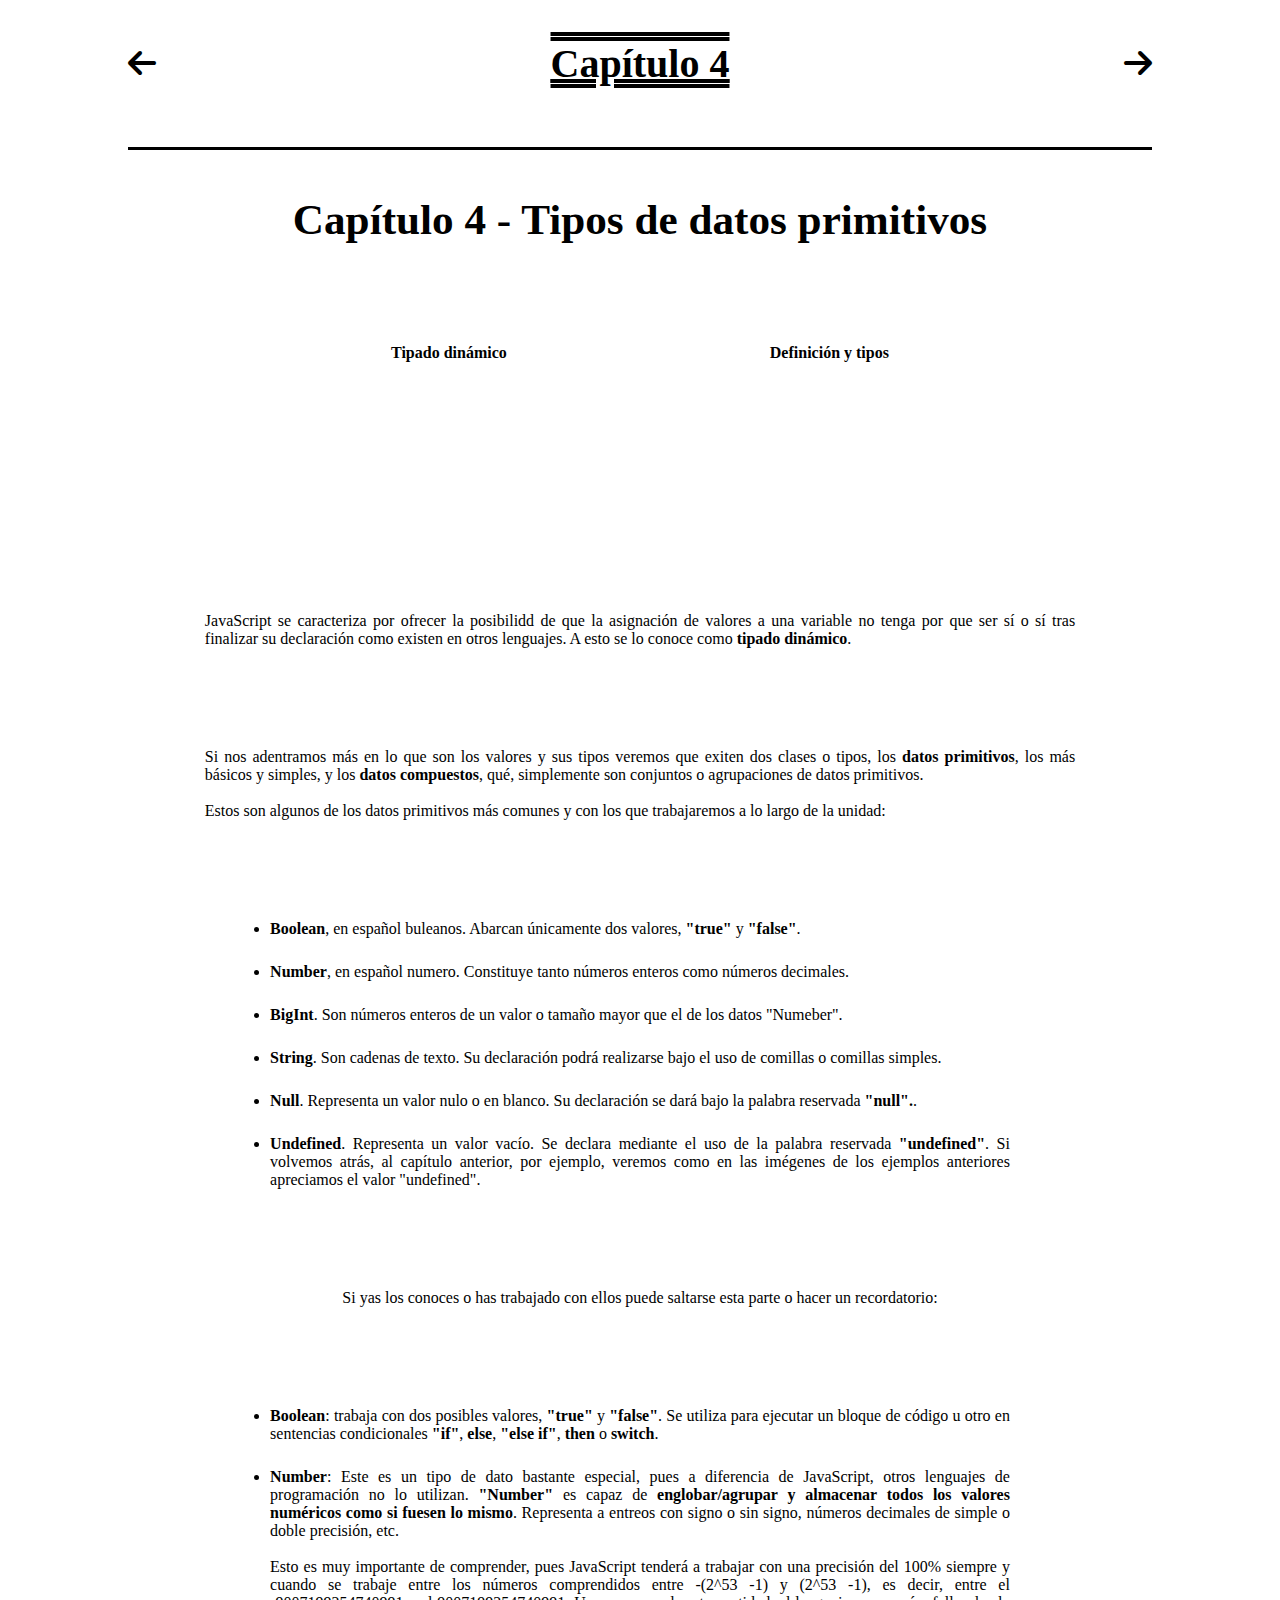
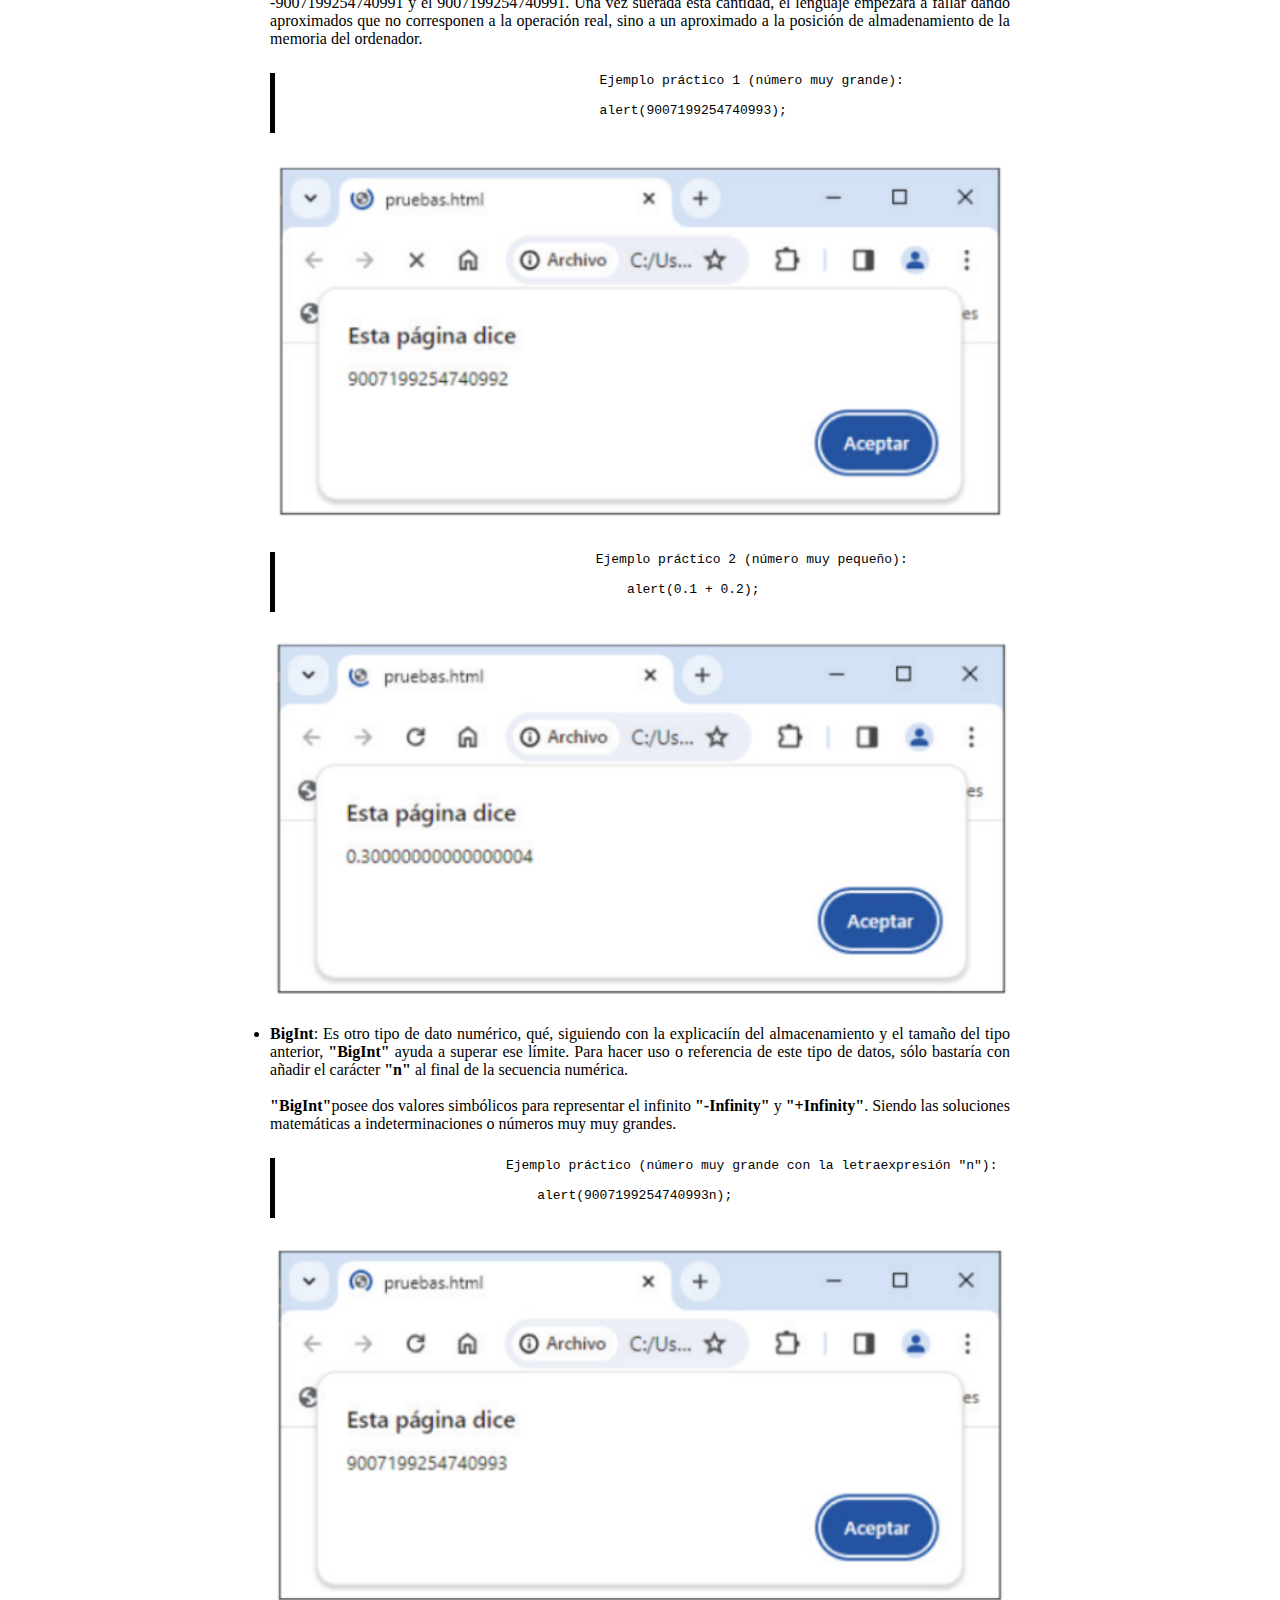
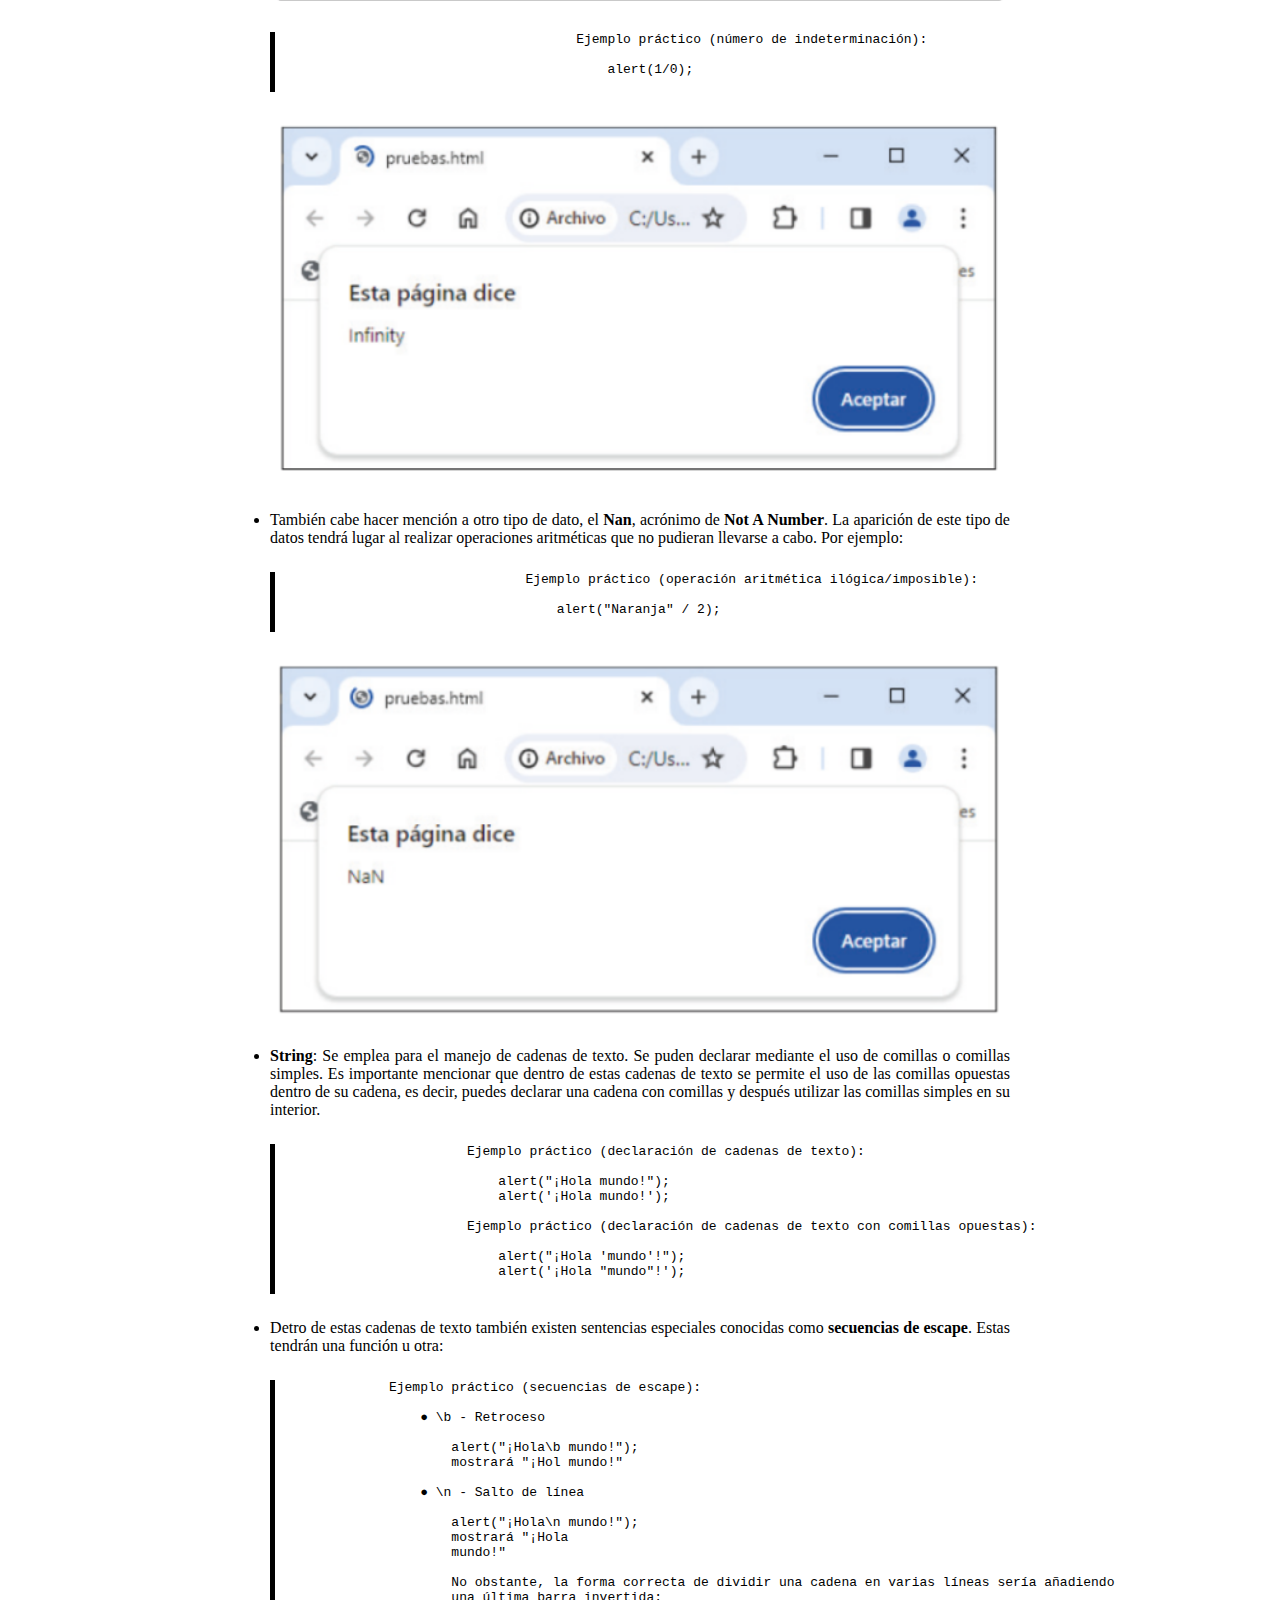
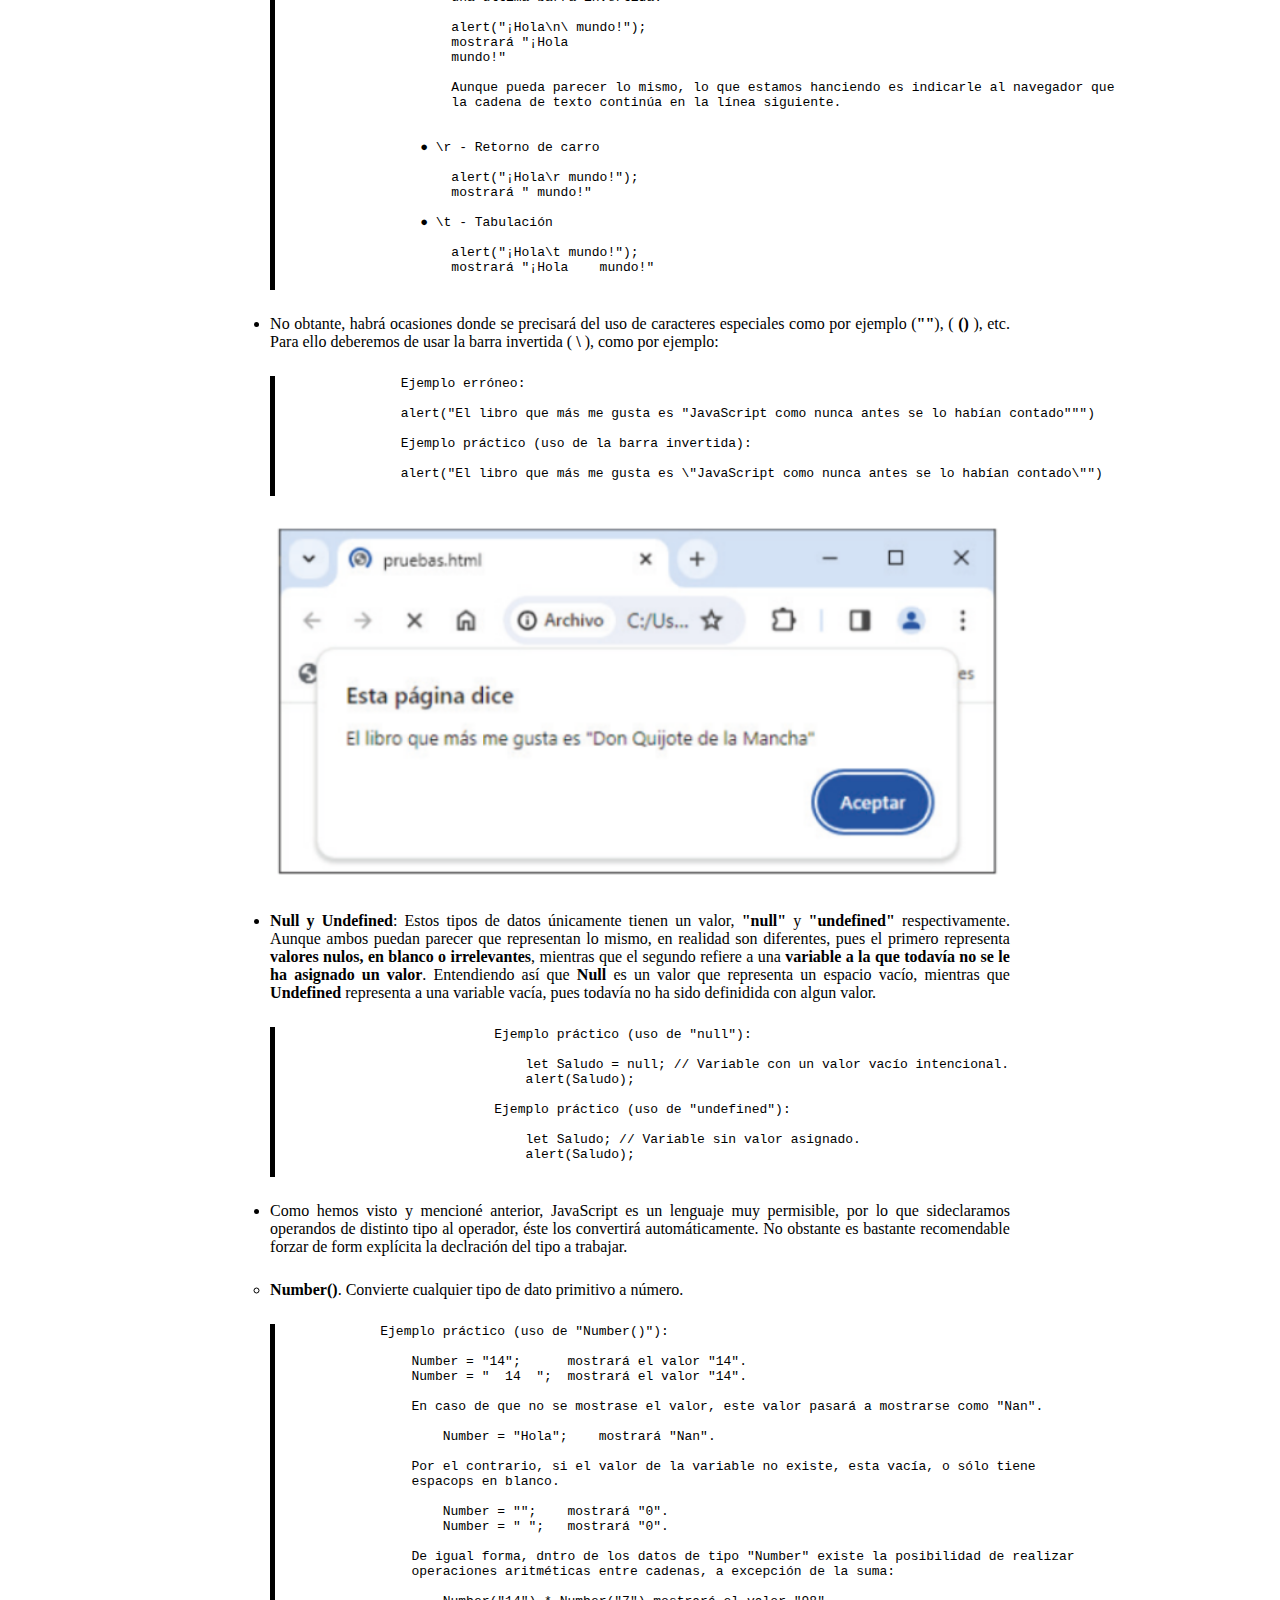
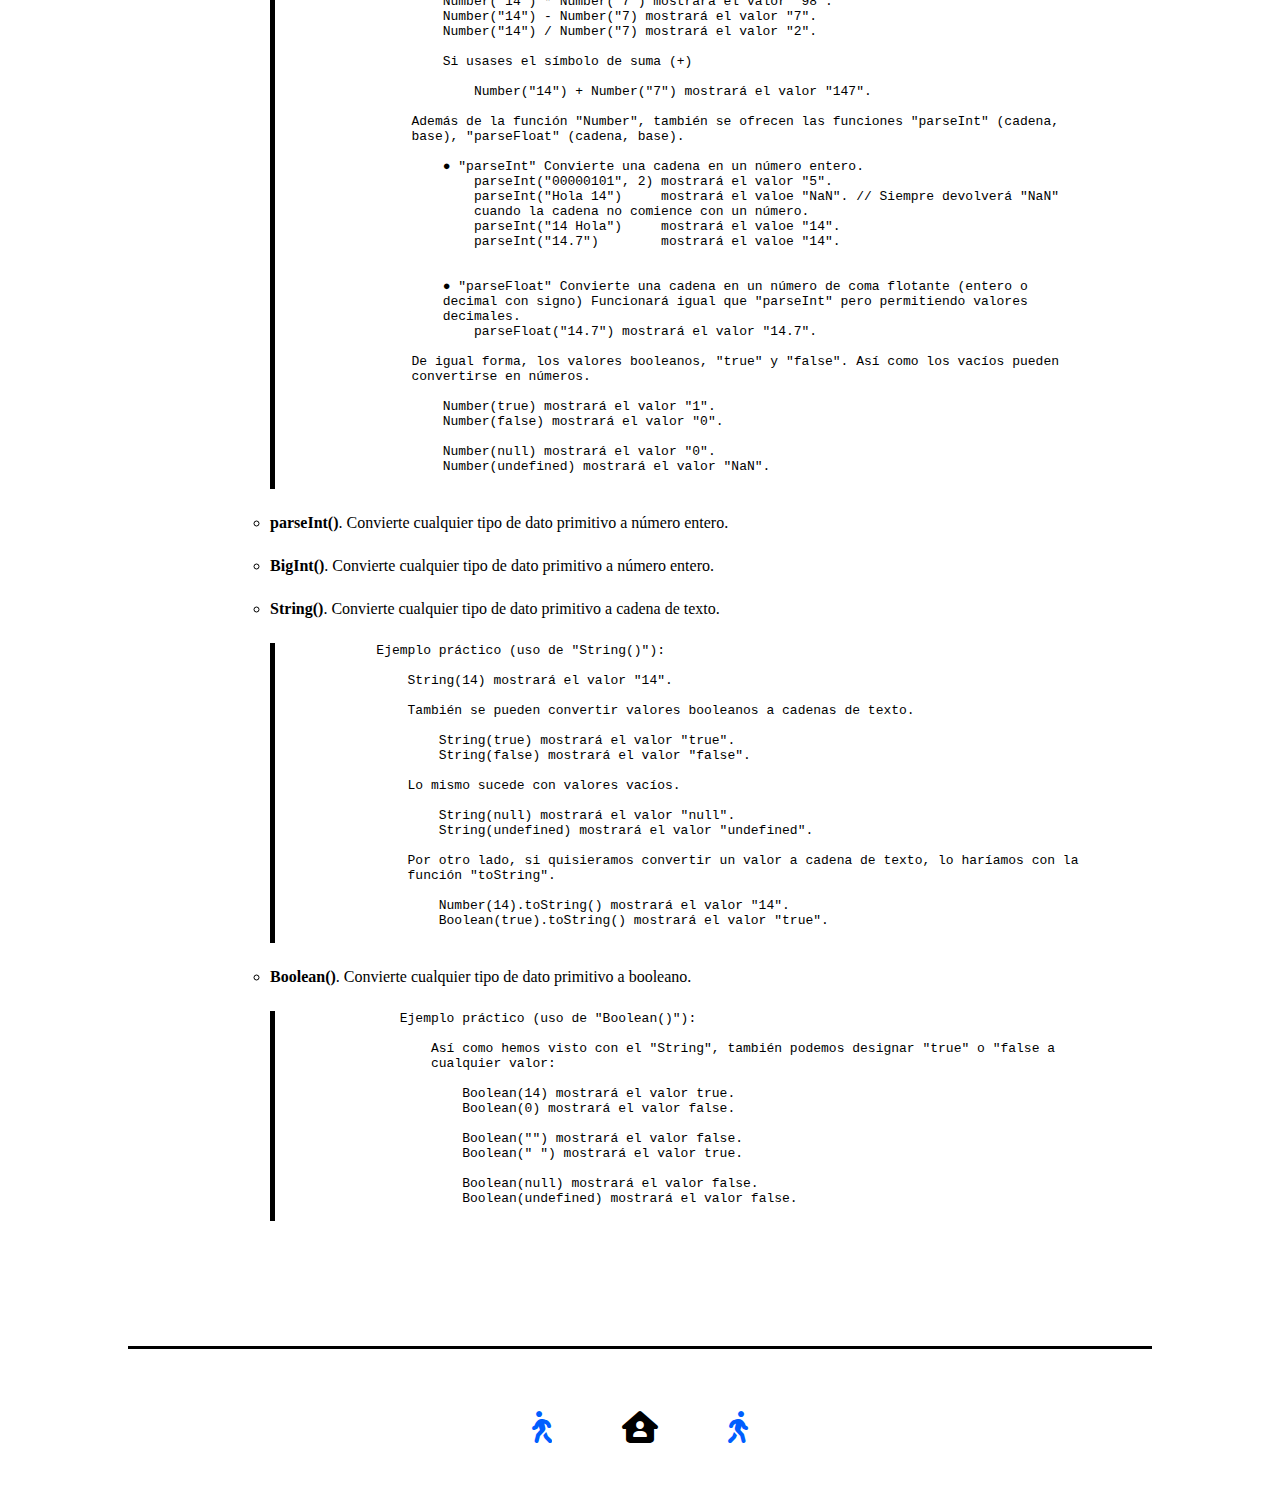
<file: JavaScript/Capítulo 4.html>
<!DOCTYPE html>
<html lang="es">
<head>
    <meta charset="UTF-8">
    <meta name="viewport" content="width=device-width, initial-scale=1.0">
    <link rel="stylesheet" href="Estilos/Capítulos.css">
    <title>Capítulo 4 - JS</title>
    <link rel="icon" href="Imágenes/Logo JavaScript.png">
    <link rel="stylesheet" href="https://cdnjs.cloudflare.com/ajax/libs/font-awesome/6.7.2/css/all.min.css"
        integrity="sha512-Evv84Mr4kqVGRNSgIGL/F/aIDqQb7xQ2vcrdIwxfjThSH8CSR7PBEakCr51Ck+w+/U6swU2Im1vVX0SVk9ABhg=="
        crossorigin="anonymous"
        referrerpolicy="no-referrer"
    />
</head>
<body>
    <header>
        <a href="Capítulo 3.html"><i class="fa-solid fa-arrow-left fa-2xl" style="color: #000000;"></i></a>
        <a class="Titulo" href="Libro.html"><h1>Capítulo 4</h1></a>
        <a href="Capítulo 5.html"><i class="fa-solid fa-arrow-right fa-2xl" style="color: #000000;"></i></a>
    </header>
    <main>
        <h2>Capítulo 4 - Tipos de datos primitivos</h2>
        <ol>
            <li><a href="#Tipado dinámico">Tipado dinámico</a></li>
            <li><a href="#Definición y tipos">Definición y tipos</a></li>
        </ol>
        <section class="Resumen">
            <p id="Tipado dinámico">JavaScript se caracteriza por ofrecer la posibilidd de que la asignación de valores a una variable no tenga por que ser sí o sí tras finalizar su declaración como existen en otros lenguajes. A esto se lo conoce como <strong>tipado dinámico</strong>.</p>
            <p id="Definición y tipos">Si nos adentramos más en lo que son los valores y sus tipos veremos que exiten dos clases o tipos, los <strong>datos primitivos</strong>, los más básicos y simples, y los <strong>datos compuestos</strong>, qué, simplemente son conjuntos o agrupaciones de datos primitivos.<br><br>Estos son algunos de los datos primitivos más comunes y con los que trabajaremos a lo largo de la unidad:</p>
                <ul>
                    <li><p><strong>Boolean</strong>, en español buleanos. Abarcan únicamente dos valores, <strong>"true"</strong> y <strong>"false"</strong>.</p></li>
                    <li><p><strong>Number</strong>, en español numero. Constituye tanto números enteros como números decimales.</p></li>
                    <li><p><strong>BigInt</strong>. Son números enteros de un valor o tamaño mayor que el de los datos "Numeber".</p></li>
                    <li><p><strong>String</strong>. Son cadenas de texto. Su declaración podrá realizarse bajo el uso de comillas o comillas simples.</p></li>
                    <li><p><strong>Null</strong>. Representa un valor nulo o en blanco. Su declaración se dará bajo la palabra reservada <strong>"null".</strong>.</p></li>
                    <li><p><strong>Undefined</strong>. Representa un valor vacío. Se declara mediante el uso de la palabra reservada <strong>"undefined"</strong>. Si volvemos atrás, al capítulo anterior, por ejemplo, veremos como en las imégenes de los ejemplos anteriores apreciamos el valor "undefined".</p></li>
                </ul>
            <p>Si yas los conoces o has trabajado con ellos puede saltarse esta parte o hacer un recordatorio:
                <ul>
                    <li><p><strong>Boolean</strong>: trabaja con dos posibles valores, <strong>"true"</strong> y <strong>"false"</strong>. Se utiliza para ejecutar un bloque de código u otro en sentencias condicionales <strong>"if"</strong>, <strong>else</strong>, <strong>"else if"</strong>, <strong>then</strong> o <strong>switch</strong>.</p></li>
                    <li><p><strong>Number</strong>: Este es un tipo de dato bastante especial, pues a diferencia de JavaScript, otros lenguajes de programación no lo utilizan. <strong>"Number"</strong> es capaz de <strong>englobar/agrupar y almacenar todos los valores numéricos como si fuesen lo mismo</strong>. Representa a entreos con signo o sin signo, números decimales de simple o doble precisión, etc.<br><br>Esto es muy importante de comprender, pues JavaScript tenderá a trabajar con una precisión del 100% siempre y cuando se trabaje entre los números comprendidos entre -(2^53 -1) y (2^53 -1), es decir, entre el -9007199254740991 y el 9007199254740991. Una vez suerada esta cantidad, el lenguaje empezará a fallar dando aproximados que no corresponen a la operación real, sino a un aproximado a la posición de almadenamiento de la memoria del ordenador.</p></li>
                        <pre>
                            Ejemplo práctico 1 (número muy grande):

                            alert(9007199254740993);
                        </pre>
                        <img src="Imágenes/Demostración4.png" alt="Demostración">
                        <pre>
                            Ejemplo práctico 2 (número muy pequeño):

                                alert(0.1 + 0.2);
                        </pre>
                        <img src="Imágenes/Demostración4.1.png" alt="Demostración">
                    <li><p><strong>BigInt</strong>: Es otro tipo de dato numérico, qué, siguiendo con la explicaciín del almacenamiento y el tamaño del tipo anterior, <strong>"BigInt"</strong> ayuda a superar ese límite. Para hacer uso o referencia de este tipo de datos, sólo bastaría con añadir el carácter <strong>"n"</strong> al final de la secuencia numérica.<br><br><strong>"BigInt"</strong>posee dos valores simbólicos para representar el infinito <strong>"-Infinity"</strong> y <strong>"+Infinity"</strong>. Siendo las soluciones matemáticas a indeterminaciones o números muy muy grandes.</p></li>
                        <pre>
                            Ejemplo práctico (número muy grande con la letraexpresión "n"):

                                alert(9007199254740993n);
                        </pre>
                        <img src="Imágenes/Demostración4.2.png" alt="Demostración">
                        <pre>
                            Ejemplo práctico (número de indeterminación):
                            
                                alert(1/0);
                        </pre>
                        <img src="Imágenes/Demostración4.3.png" alt="Demostración">
                    <li><p>También cabe hacer mención a otro tipo de dato, el <strong>Nan</strong>, acrónimo de <strong>Not A Number</strong>. La aparición de este tipo de datos tendrá lugar al realizar operaciones aritméticas que no pudieran llevarse a cabo. Por ejemplo:</p></li>
                        <pre>
                            Ejemplo práctico (operación aritmética ilógica/imposible):

                                alert("Naranja" / 2);
                        </pre>
                        <img src="Imágenes/Demostración4.4.png" alt="Demostración">
                    <li><p><strong>String</strong>: Se emplea para el manejo de cadenas de texto. Se puden declarar mediante el uso de comillas o comillas simples. Es importante mencionar que dentro de estas cadenas de texto se permite el uso de las comillas opuestas dentro de su cadena, es decir, puedes declarar una cadena con comillas y después utilizar las comillas simples en su interior.</p></li>
                        <pre>
                            Ejemplo práctico (declaración de cadenas de texto):

                                alert("¡Hola mundo!");
                                alert('¡Hola mundo!');

                            Ejemplo práctico (declaración de cadenas de texto con comillas opuestas):
                            
                                alert("¡Hola 'mundo'!");
                                alert('¡Hola "mundo"!');
                        </pre>
                    <li><p>Detro de estas cadenas de texto también existen sentencias especiales conocidas como <strong>secuencias de escape</strong>. Estas tendrán una función u otra:</p></li>
                        <pre>
                            Ejemplo práctico (secuencias de escape):

                                ● \b - Retroceso
                                
                                    alert("¡Hola\b mundo!");
                                    mostrará "¡Hol mundo!"

                                ● \n - Salto de línea

                                    alert("¡Hola\n mundo!");
                                    mostrará "¡Hola
                                    mundo!"

                                    No obstante, la forma correcta de dividir una cadena en varias líneas sería añadiendo
                                    una última barra invertida:

                                    alert("¡Hola\n\ mundo!");
                                    mostrará "¡Hola
                                    mundo!"
                                    
                                    Aunque pueda parecer lo mismo, lo que estamos hanciendo es indicarle al navegador que
                                    la cadena de texto continúa en la línea siguiente.


                                ● \r - Retorno de carro

                                    alert("¡Hola\r mundo!");
                                    mostrará " mundo!"
                                
                                ● \t - Tabulación

                                    alert("¡Hola\t mundo!");
                                    mostrará "¡Hola    mundo!"
                        </pre>
                    <li><p>No obtante, habrá ocasiones donde se precisará del uso de caracteres especiales como por ejemplo (<strong>""</strong>), (<strong> () </strong>), etc. Para ello deberemos de usar la barra invertida (<strong> \ </strong>), como por ejemplo:</p></li>
                        <pre>
                            Ejemplo erróneo:
                            
                            alert("El libro que más me gusta es "JavaScript como nunca antes se lo habían contado""")

                            Ejemplo práctico (uso de la barra invertida):

                            alert("El libro que más me gusta es \"JavaScript como nunca antes se lo habían contado\"")
                        </pre>
                        <img src="Imágenes/Demostración4.5.png" alt="Demostración">
                    <li><p><strong>Null y Undefined</strong>: Estos tipos de datos únicamente tienen un valor, <strong>"null"</strong> y <strong>"undefined"</strong> respectivamente. Aunque ambos puedan parecer que representan lo mismo, en realidad son diferentes, pues el primero representa <strong>valores nulos, en blanco o irrelevantes</strong>, mientras que el segundo refiere a una <strong>variable a la que todavía no se le ha asignado un valor</strong>. Entendiendo así que <strong>Null</strong> es un valor que representa un espacio vacío, mientras que <strong>Undefined</strong> representa a una variable vacía, pues todavía no ha sido definidida con algun valor.</p></li>
                        <pre>
                            Ejemplo práctico (uso de "null"):

                                let Saludo = null; // Variable con un valor vacío intencional.
                                alert(Saludo);

                            Ejemplo práctico (uso de "undefined"):

                                let Saludo; // Variable sin valor asignado.
                                alert(Saludo);
                        </pre>
                    <li><p>Como hemos visto y mencioné anterior, JavaScript es un lenguaje muy permisible, por lo que sideclaramos operandos de distinto tipo al operador, éste los convertirá automáticamente. No obstante es bastante recomendable forzar de form explícita la declración del tipo a trabajar.</p></li>
                        <ul>
                            <li><p><strong>Number()</strong>. Convierte cualquier tipo de dato primitivo a número.</p></li>
                                <pre>
                                    Ejemplo práctico (uso de "Number()"):

                                        Number = "14";      mostrará el valor "14".
                                        Number = "  14  ";  mostrará el valor "14".

                                        En caso de que no se mostrase el valor, este valor pasará a mostrarse como "Nan".

                                            Number = "Hola";    mostrará "Nan".

                                        Por el contrario, si el valor de la variable no existe, esta vacía, o sólo tiene
                                        espacops en blanco.

                                            Number = "";    mostrará "0".
                                            Number = " ";   mostrará "0".

                                        De igual forma, dntro de los datos de tipo "Number" existe la posibilidad de realizar
                                        operaciones aritméticas entre cadenas, a excepción de la suma:

                                            Number("14") * Number("7") mostrará el valor "98".
                                            Number("14") - Number("7) mostrará el valor "7".
                                            Number("14") / Number("7) mostrará el valor "2".

                                            Si usases el símbolo de suma (+)

                                                Number("14") + Number("7") mostrará el valor "147".
                                        
                                        Además de la función "Number", también se ofrecen las funciones "parseInt" (cadena,
                                        base), "parseFloat" (cadena, base).

                                            ● "parseInt" Convierte una cadena en un número entero.
                                                parseInt("00000101", 2) mostrará el valor "5".
                                                parseInt("Hola 14")     mostrará el valoe "NaN". // Siempre devolverá "NaN"
                                                cuando la cadena no comience con un número.
                                                parseInt("14 Hola")     mostrará el valoe "14".
                                                parseInt("14.7")        mostrará el valoe "14".
                                                
                                                
                                            ● "parseFloat" Convierte una cadena en un número de coma flotante (entero o
                                            decimal con signo) Funcionará igual que "parseInt" pero permitiendo valores
                                            decimales.
                                                parseFloat("14.7") mostrará el valor "14.7".
                                        
                                        De igual forma, los valores booleanos, "true" y "false". Así como los vacíos pueden
                                        convertirse en números.

                                            Number(true) mostrará el valor "1".
                                            Number(false) mostrará el valor "0".

                                            Number(null) mostrará el valor "0".
                                            Number(undefined) mostrará el valor "NaN".
                                </pre>
                            <li><p><strong>parseInt()</strong>. Convierte cualquier tipo de dato primitivo a número entero.</p></li>
                            <li><p><strong>BigInt()</strong>. Convierte cualquier tipo de dato primitivo a número entero.</p></li>
                            <li><p><strong>String()</strong>. Convierte cualquier tipo de dato primitivo a cadena de texto.</p></li>
                                <pre>
                                    Ejemplo práctico (uso de "String()"):

                                        String(14) mostrará el valor "14".

                                        También se pueden convertir valores booleanos a cadenas de texto.
                                        
                                            String(true) mostrará el valor "true".
                                            String(false) mostrará el valor "false".

                                        Lo mismo sucede con valores vacíos.

                                            String(null) mostrará el valor "null".
                                            String(undefined) mostrará el valor "undefined".

                                        Por otro lado, si quisieramos convertir un valor a cadena de texto, lo haríamos con la
                                        función "toString".

                                            Number(14).toString() mostrará el valor "14".
                                            Boolean(true).toString() mostrará el valor "true".
                                </pre>
                            <li><p><strong>Boolean()</strong>. Convierte cualquier tipo de dato primitivo a booleano.</p></li>
                                <pre>
                                    Ejemplo práctico (uso de "Boolean()"):

                                        Así como hemos visto con el "String", también podemos designar "true" o "false a
                                        cualquier valor:

                                            Boolean(14) mostrará el valor true.
                                            Boolean(0) mostrará el valor false.

                                            Boolean("") mostrará el valor false.
                                            Boolean(" ") mostrará el valor true.

                                            Boolean(null) mostrará el valor false.
                                            Boolean(undefined) mostrará el valor false.
                                </pre>
                        </ul>
                </ul>
            </p>
        </section>
    </main>
    <footer>
        <nav class="Cierre">
            <a href="Capítulo 3.html"><i class="fa-solid fa-person-walking fa-flip-horizontal fa-2xl" style="color: #005eff;"></i></a>
            <a href="Libro.html"><i class="fa-duotone fa-solid fa-house-user fa-2xl" style="--fa-primary-color: #005eff; --fa-secondary-color: #000000;"></i></a>
            <a href="Capítulo 5.html"><i class="fa-solid fa-person-walking fa-2xl" style="color: #005eff;"></i></a>
        </nav>
    </footer>
</body>
</html>
</file>
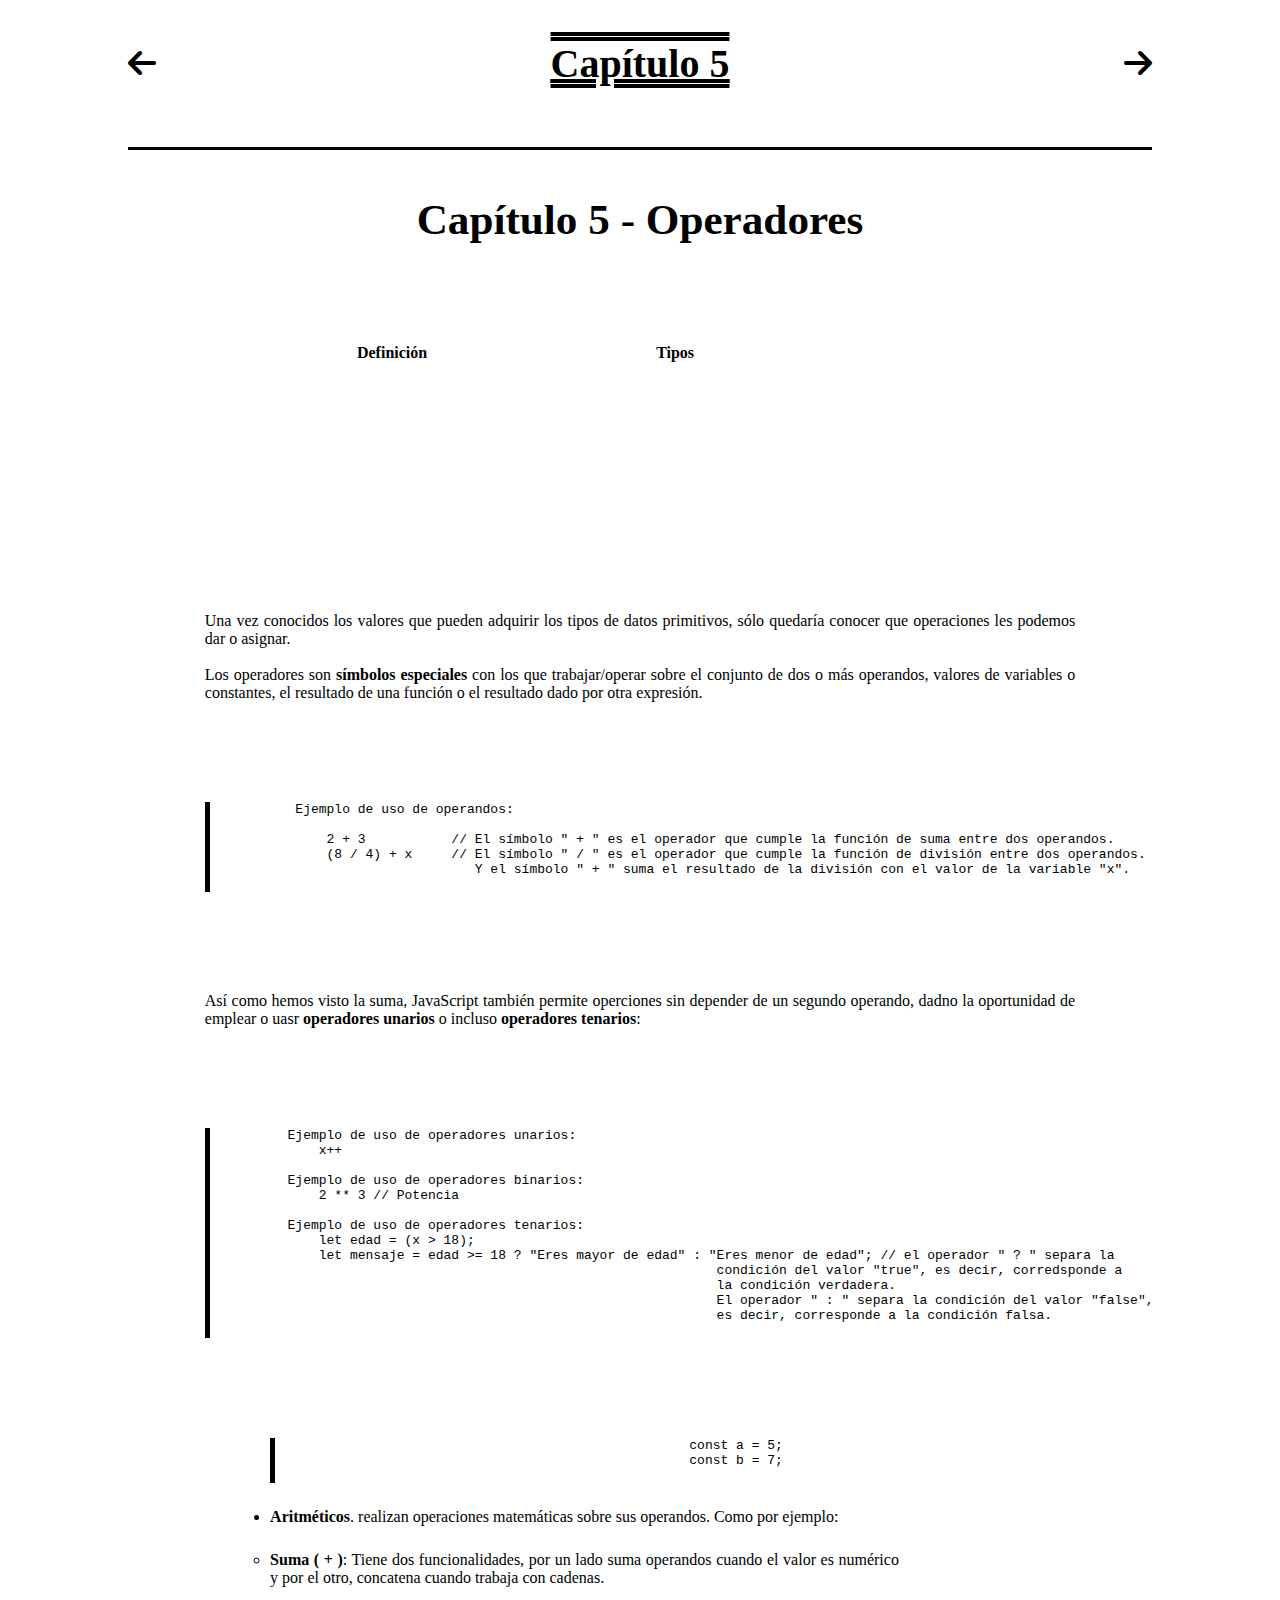
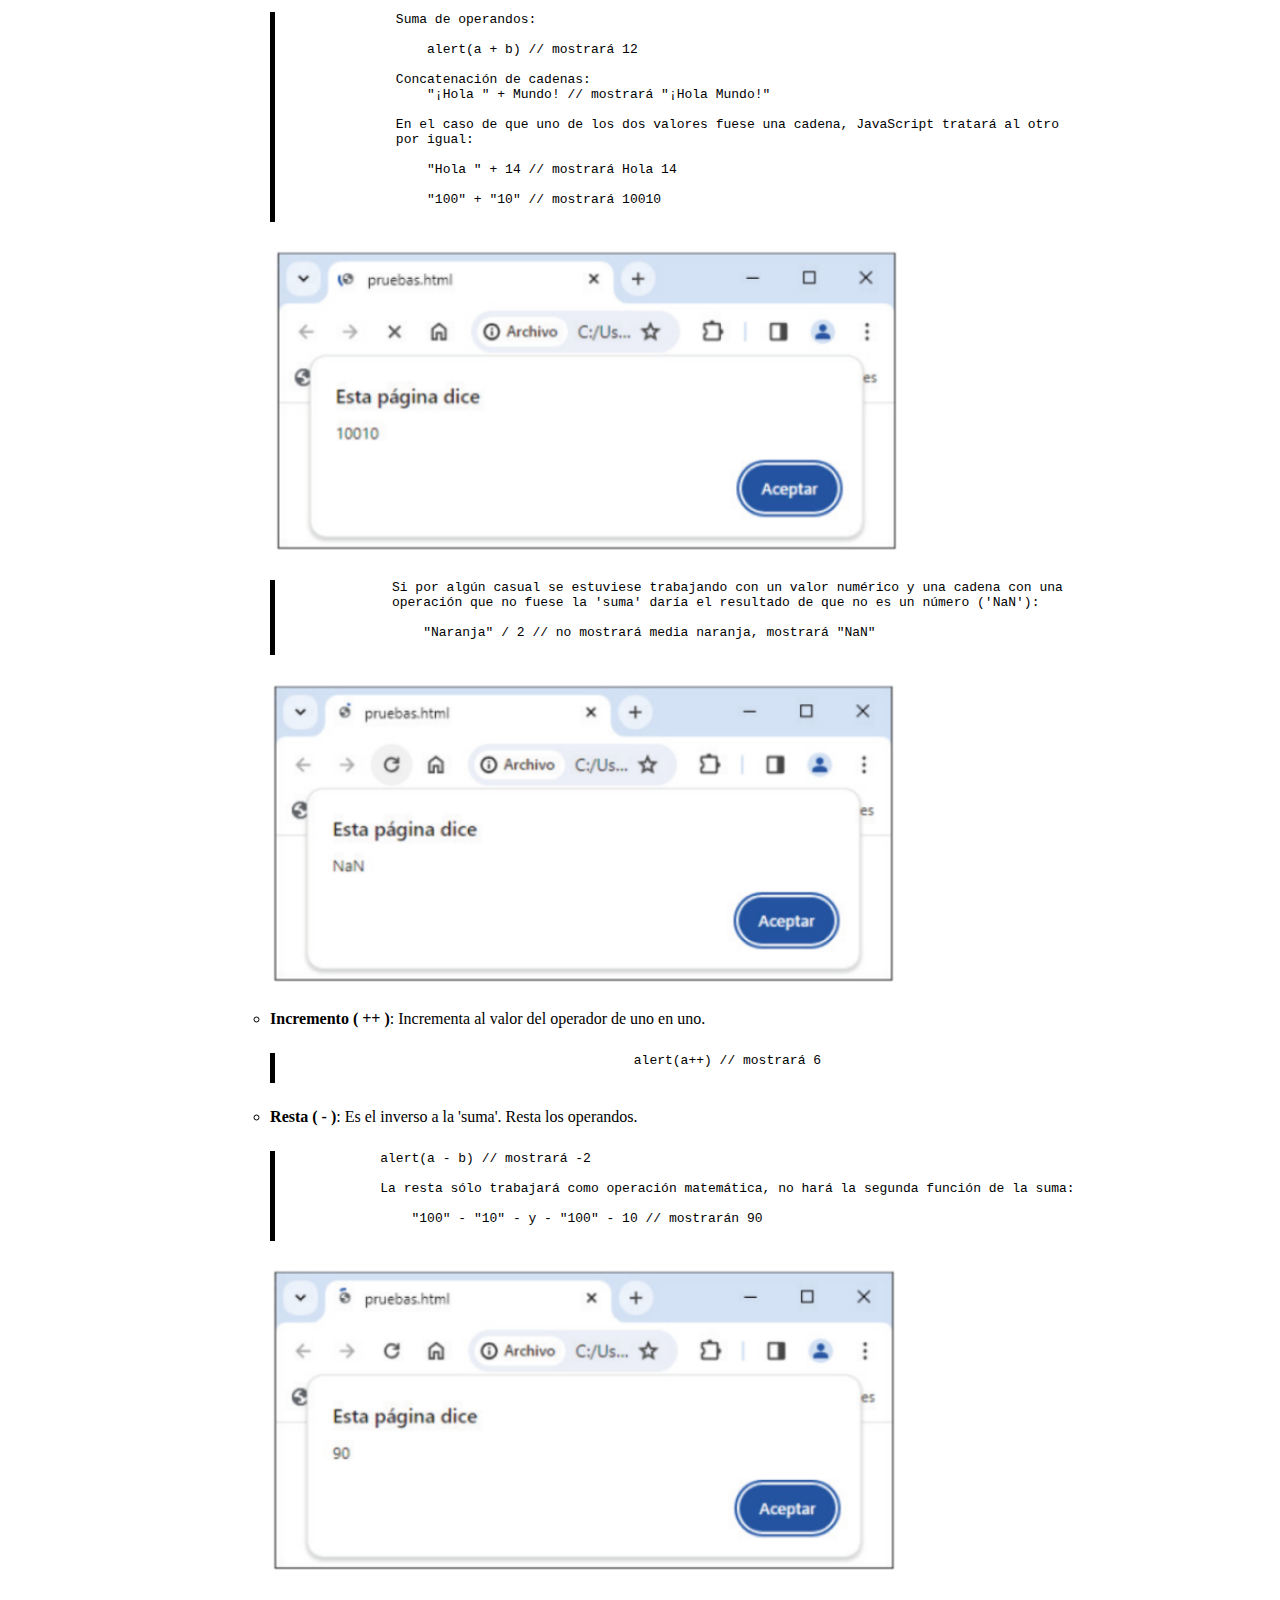
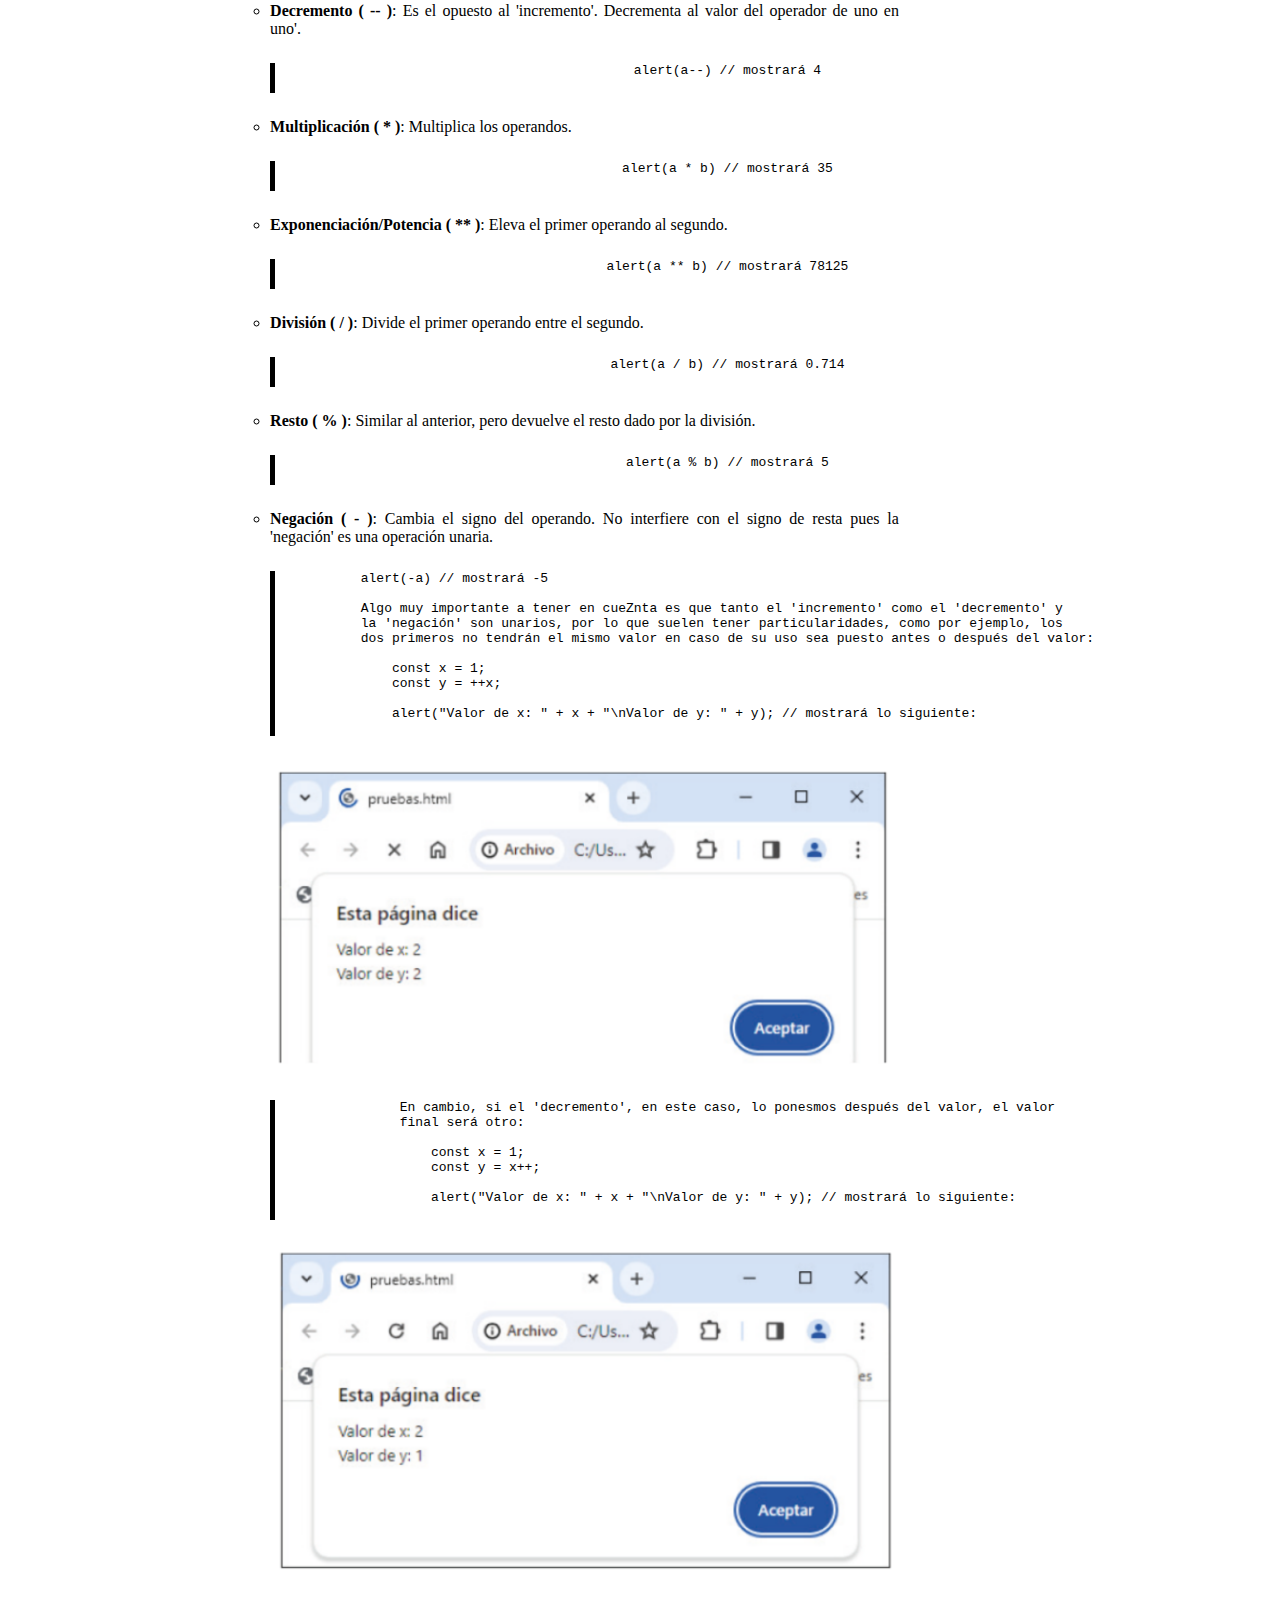
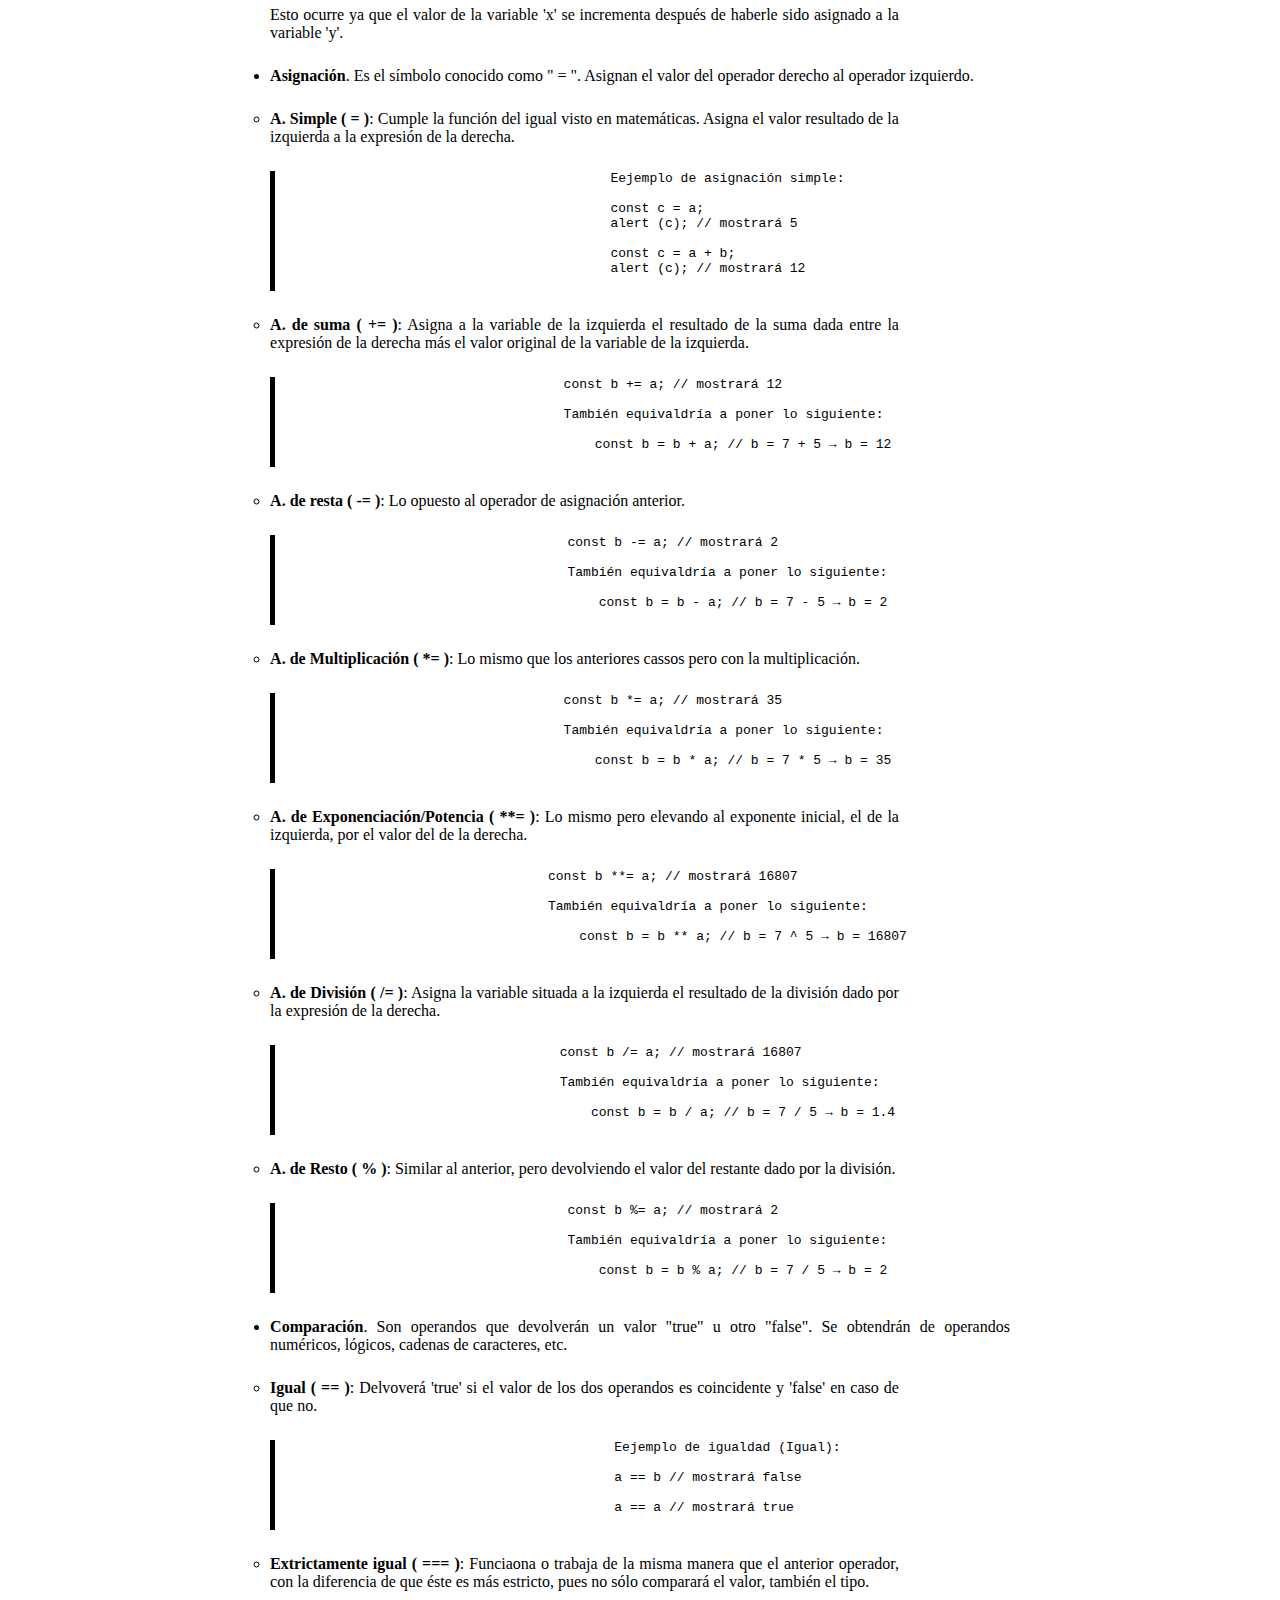
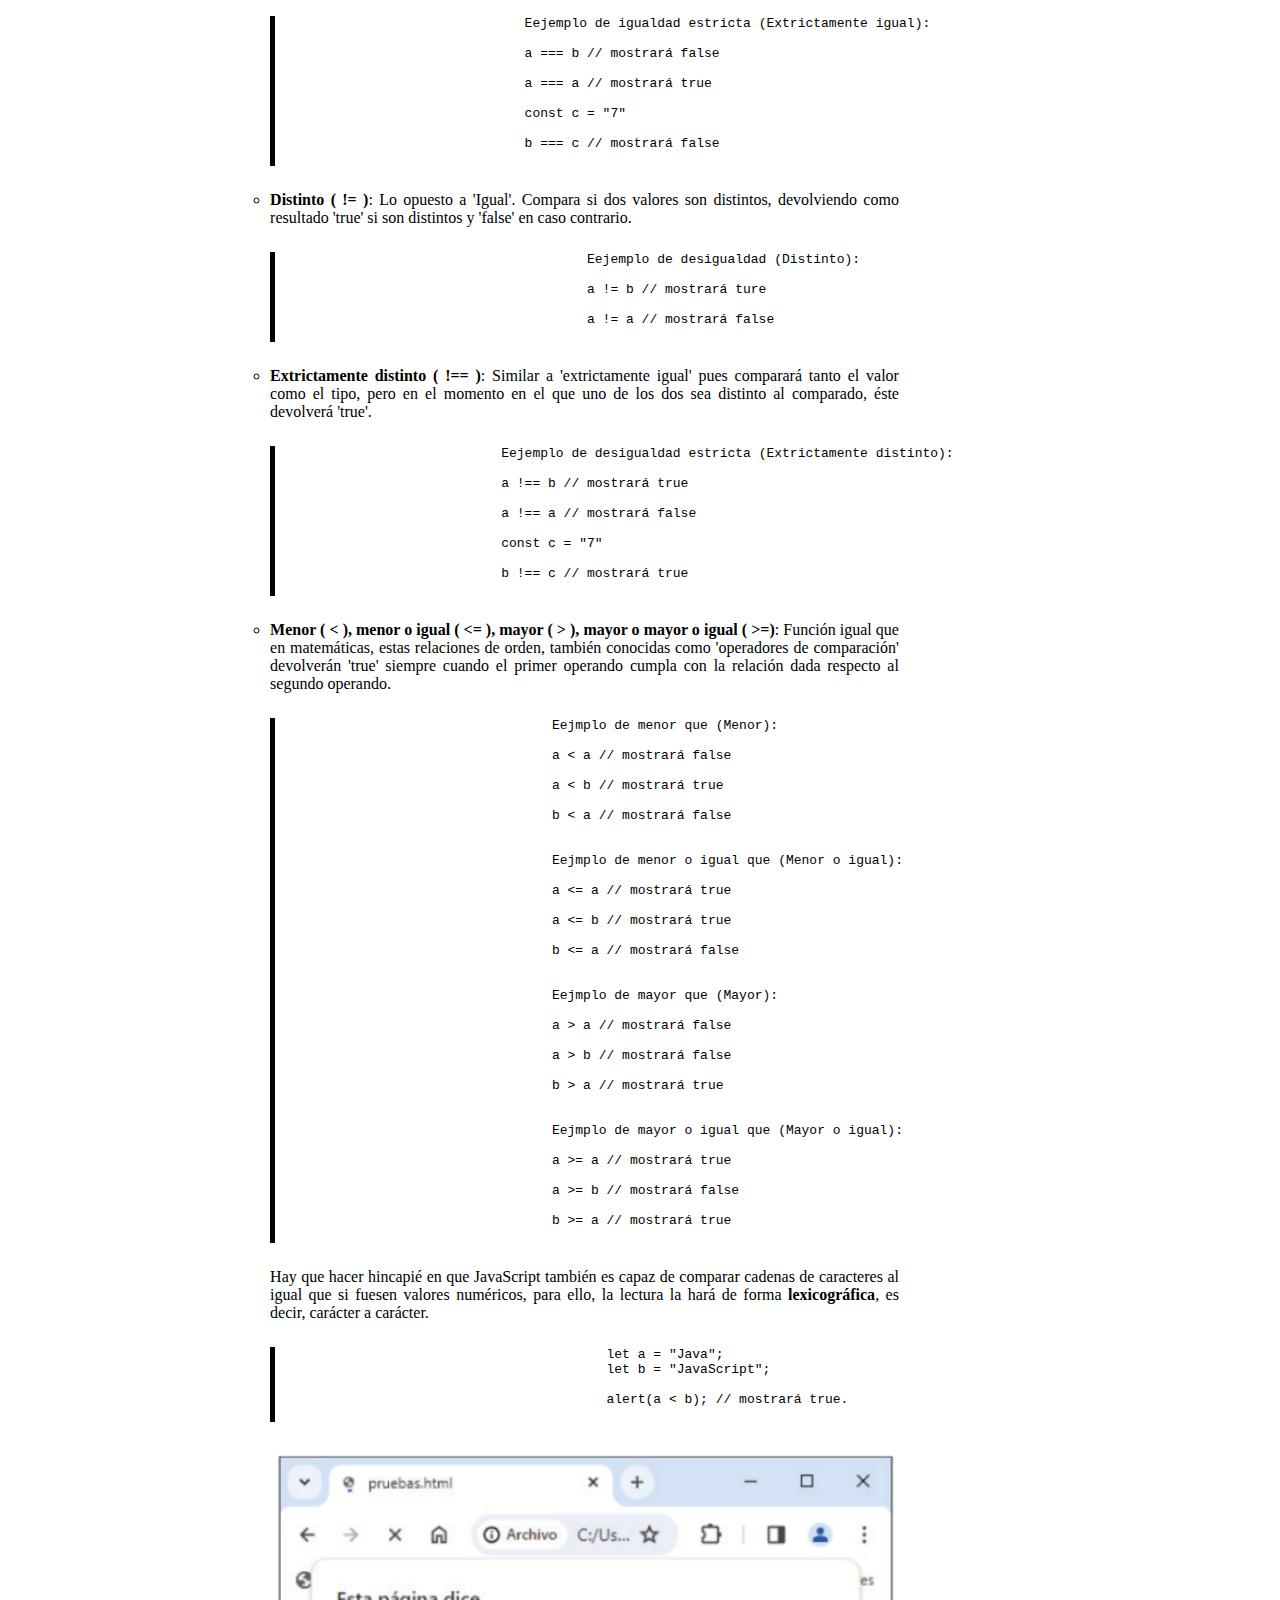
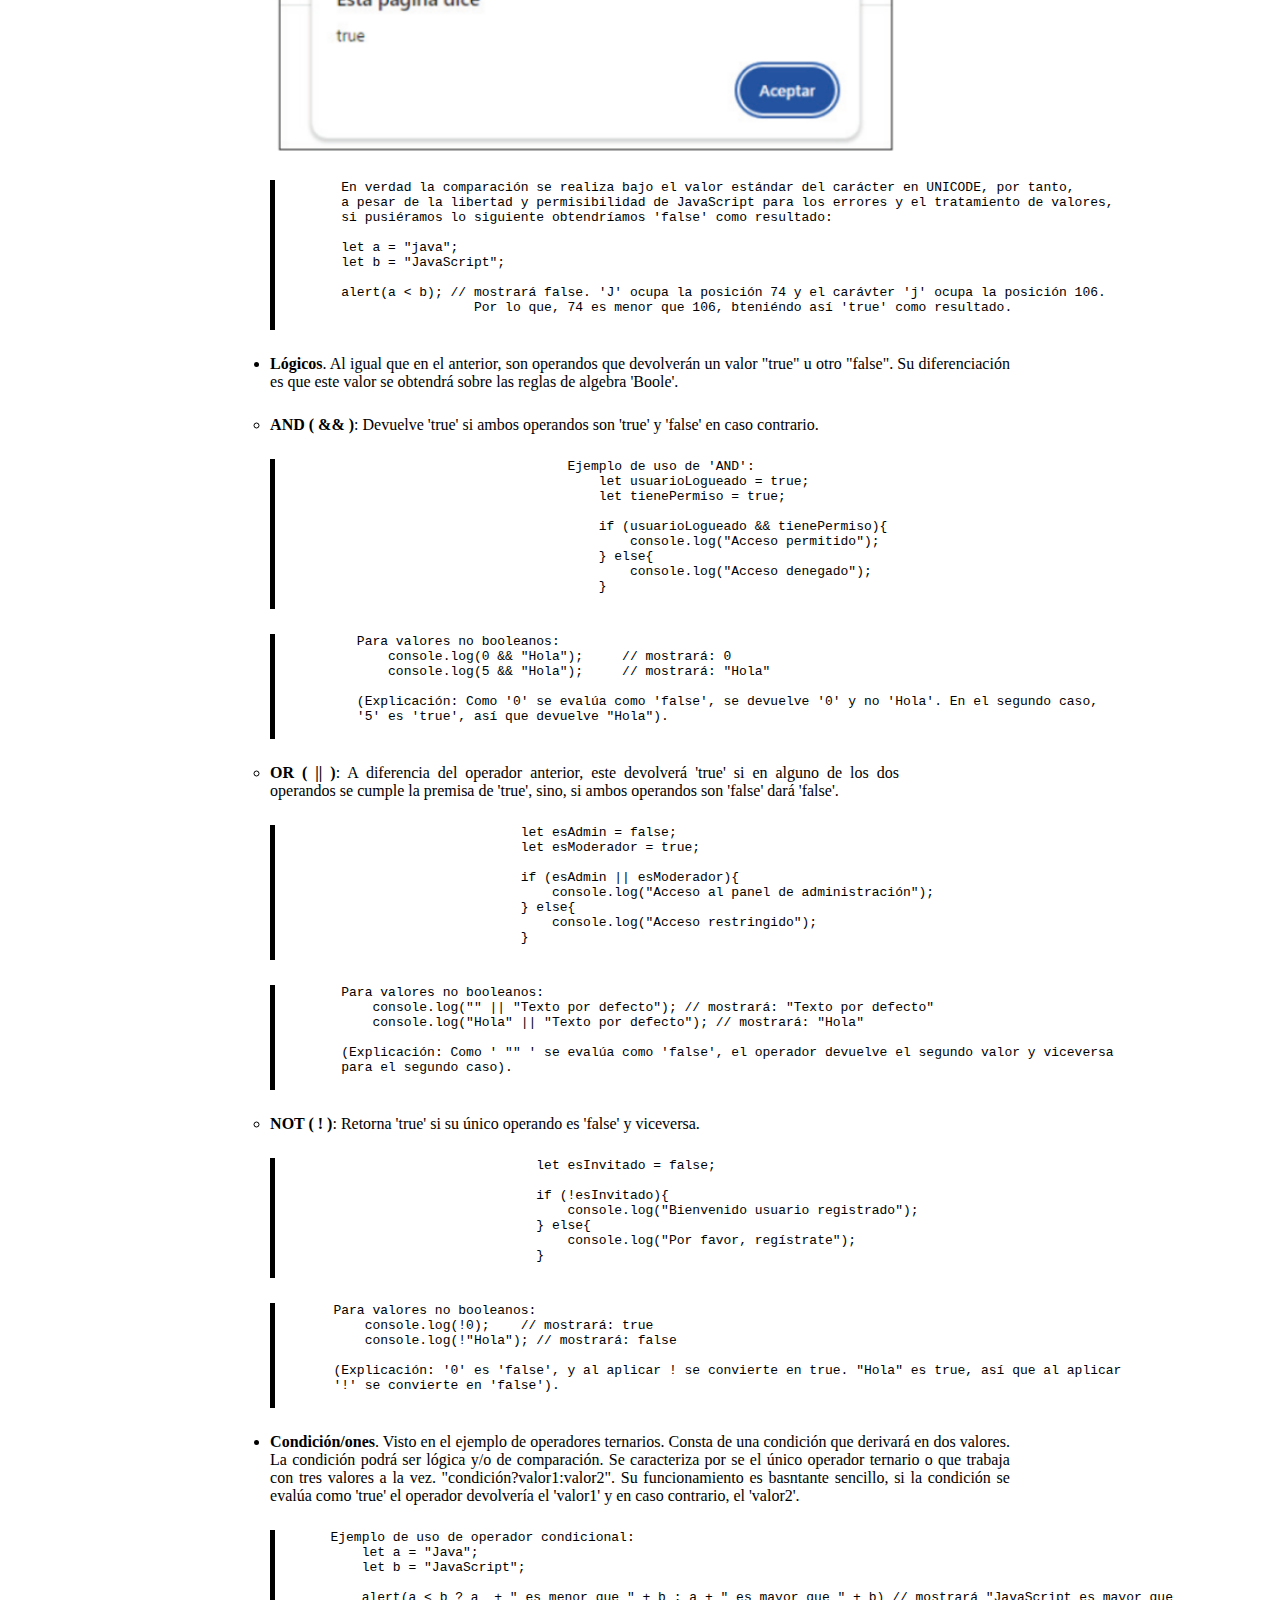
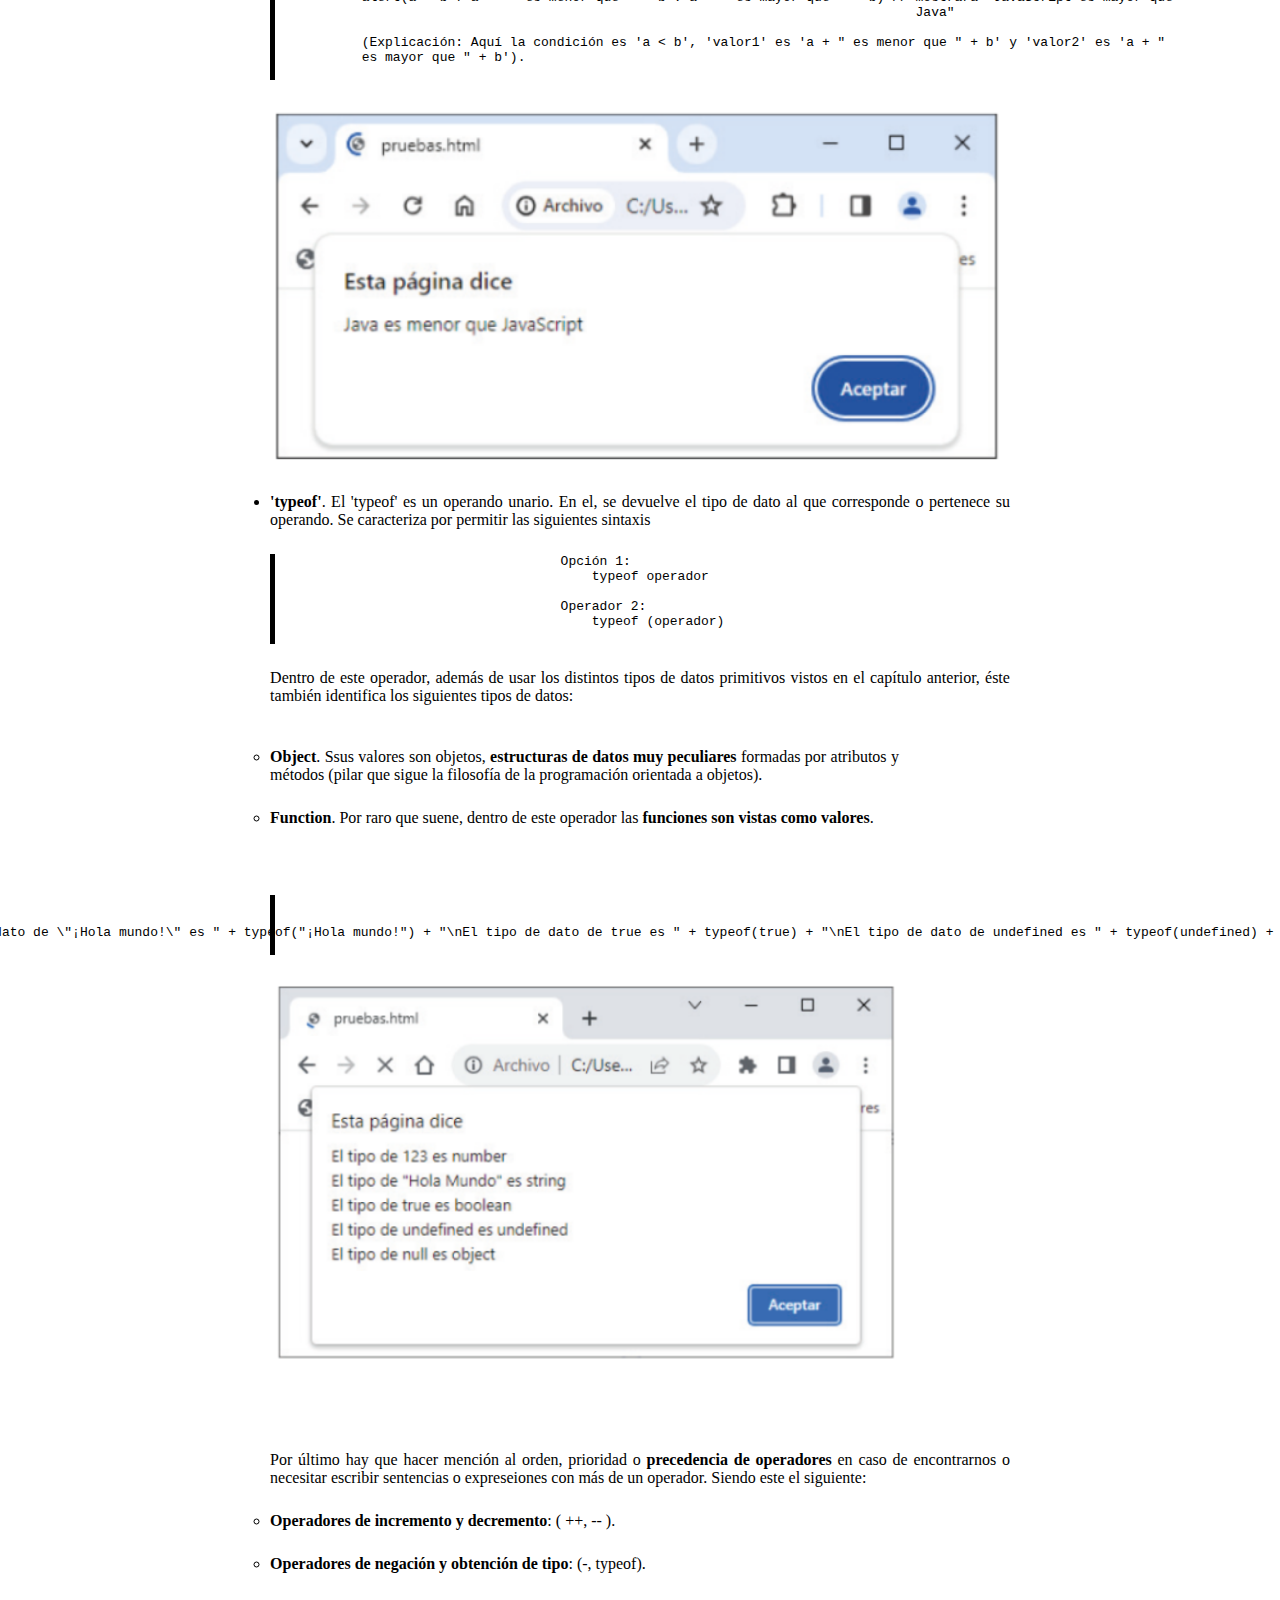
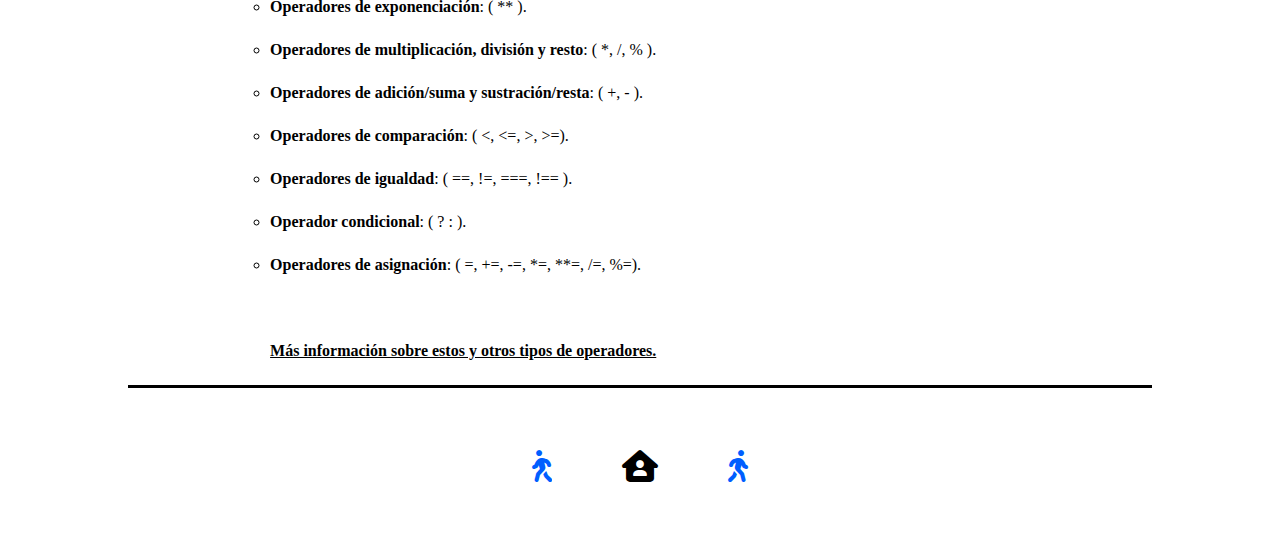
<file: JavaScript/Capítulo 5.html>
<!DOCTYPE html>
<html lang="es">
<head>
    <meta charset="UTF-8">
    <meta name="viewport" content="width=device-width, initial-scale=1.0">
    <link rel="stylesheet" href="Estilos/Capítulos.css">
    <title>Capítulo 5 - JS</title>
    <link rel="icon" href="Imágenes/Logo JavaScript.png">
    <link rel="stylesheet" href="https://cdnjs.cloudflare.com/ajax/libs/font-awesome/6.7.2/css/all.min.css"
        integrity="sha512-Evv84Mr4kqVGRNSgIGL/F/aIDqQb7xQ2vcrdIwxfjThSH8CSR7PBEakCr51Ck+w+/U6swU2Im1vVX0SVk9ABhg=="
        crossorigin="anonymous"
        referrerpolicy="no-referrer"
    />
</head>
<body>
    <header>
        <a href="Capítulo 4.html"><i class="fa-solid fa-arrow-left fa-2xl" style="color: #000000;"></i></a>
        <a class="Titulo" href="Libro.html"><h1>Capítulo 5</h1></a>
        <a href="Capítulo 6.html"><i class="fa-solid fa-arrow-right fa-2xl" style="color: #000000;"></i></a>
    </header>
    <main>
        <h2>Capítulo 5 - Operadores</h2>
        <ol>
            <li><a href="#Definición">Definición</a></li>
            <li><a href="#Tipos">Tipos</a></li>
            <strong></strong>
        </ol>
        <section class="Resumen">
            <p id="Definición">Una vez conocidos los valores que pueden adquirir los tipos de datos primitivos, sólo quedaría conocer que operaciones les podemos dar o asignar.<br><br>Los operadores son <strong>símbolos especiales</strong> con los que trabajar/operar sobre el conjunto de dos o más operandos, valores de variables o constantes, el resultado de una función o el resultado dado por otra expresión.</p>
                <pre>
                    Ejemplo de uso de operandos:
                        
                        2 + 3           // El símbolo " + " es el operador que cumple la función de suma entre dos operandos.
                        (8 / 4) + x     // El símbolo " / " es el operador que cumple la función de división entre dos operandos.
                                           Y el símbolo " + " suma el resultado de la división con el valor de la variable "x".
                </pre>
            <p id="Tipos">Así como hemos visto la suma, JavaScript también permite operciones sin depender de un segundo operando, dadno la oportunidad de emplear o uasr <strong>operadores unarios</strong> o incluso <strong>operadores tenarios</strong>:</p>
                <pre>
                    Ejemplo de uso de operadores unarios:
                        x++
                    
                    Ejemplo de uso de operadores binarios:
                        2 ** 3 // Potencia
                    
                    Ejemplo de uso de operadores tenarios:
                        let edad = (x > 18);
                        let mensaje = edad >= 18 ? "Eres mayor de edad" : "Eres menor de edad"; // el operador " ? " separa la
                                                                           condición del valor "true", es decir, corredsponde a
                                                                           la condición verdadera.
                                                                           El operador " : " separa la condición del valor "false",
                                                                           es decir, corresponde a la condición falsa.
                </pre>
                <ul>
                    <pre>
                        const a = 5;
                        const b = 7;
                    </pre>
                    <li><p><strong>Aritméticos</strong>. realizan operaciones matemáticas sobre sus operandos. Como por ejemplo:</p></li>
                        <ul>
                            <li><p><strong>Suma ( + )</strong>: Tiene dos funcionalidades, por un lado suma operandos cuando el valor es numérico y por el otro, concatena cuando trabaja con cadenas.</p></li>
                                <pre>
                                    Suma de operandos:

                                        alert(a + b) // mostrará 12

                                    Concatenación de cadenas:
                                        "¡Hola " + Mundo! // mostrará "¡Hola Mundo!"

                                    En el caso de que uno de los dos valores fuese una cadena, JavaScript tratará al otro
                                    por igual:

                                        "Hola " + 14 // mostrará Hola 14

                                        "100" + "10" // mostrará 10010
                                </pre>
                                <img src="Imágenes/Demostración5.png" alt="Demostración">
                                <pre>
                                    Si por algún casual se estuviese trabajando con un valor numérico y una cadena con una
                                    operación que no fuese la 'suma' daría el resultado de que no es un número ('NaN'):

                                        "Naranja" / 2 // no mostrará media naranja, mostrará "NaN"
                                </pre>
                                <img src="Imágenes/Demostración5.2.png" alt="Demostración">
                                

                            <li><p><strong>Incremento ( ++ )</strong>: Incrementa al valor del operador de uno en uno.</p></li>
                                <pre>
                                    alert(a++) // mostrará 6
                                </pre>
                            <li><p><strong>Resta ( - )</strong>: Es el inverso a la 'suma'. Resta los operandos.</p></li>
                                <pre>
                                    alert(a - b) // mostrará -2
                                    
                                    La resta sólo trabajará como operación matemática, no hará la segunda función de la suma:
                                    
                                        "100" - "10" - y - "100" - 10 // mostrarán 90
                                </pre>
                                <img src="Imágenes/Demostración5.1.png" alt="Demostración">
                            <li><p><strong>Decremento ( -- )</strong>: Es el opuesto al 'incremento'. Decrementa al valor del operador de uno en uno'.</p></li>
                                <pre>
                                    alert(a--) // mostrará 4
                                </pre>
                            <li><p><strong>Multiplicación ( * )</strong>: Multiplica los operandos.</p></li>
                                <pre>
                                    alert(a * b) // mostrará 35
                                </pre>
                            <li><p><strong>Exponenciación/Potencia ( ** )</strong>: Eleva el primer operando al segundo.</p></li>
                                <pre>
                                    alert(a ** b) // mostrará 78125
                                </pre>
                            <li><p><strong>División ( / )</strong>: Divide el primer operando entre el segundo.</p></li>
                                <pre>
                                    alert(a / b) // mostrará 0.714
                                </pre>
                            <li><p><strong>Resto ( % )</strong>: Similar al anterior, pero devuelve el resto dado por la división.</p></li>
                                <pre>
                                    alert(a % b) // mostrará 5
                                </pre>
                            <li><p><strong>Negación ( - )</strong>: Cambia el signo del operando. No interfiere con el signo de resta pues la 'negación' es una operación unaria.</p></li>
                                <pre>
                                    alert(-a) // mostrará -5

                                    Algo muy importante a tener en cueZnta es que tanto el 'incremento' como el 'decremento' y
                                    la 'negación' son unarios, por lo que suelen tener particularidades, como por ejemplo, los
                                    dos primeros no tendrán el mismo valor en caso de su uso sea puesto antes o después del valor:

                                        const x = 1;
                                        const y = ++x;
                                        
                                        alert("Valor de x: " + x + "\nValor de y: " + y); // mostrará lo siguiente:
                                </pre>
                                <img src="Imágenes/Demostración5.3.png" alt="Demostración">
                                <pre>
                                    En cambio, si el 'decremento', en este caso, lo ponesmos después del valor, el valor
                                    final será otro:

                                        const x = 1;
                                        const y = x++;
                                        
                                        alert("Valor de x: " + x + "\nValor de y: " + y); // mostrará lo siguiente:
                                </pre>
                                <img src="Imágenes/Demostración5.4.png" alt="Demostración">
                                <p>Esto ocurre ya que el valor de la variable 'x' se incrementa después de haberle sido asignado a la variable 'y'.</p>
                        </ul>
                    <li><p><strong>Asignación</strong>. Es el símbolo conocido como " = ". Asignan el valor del operador derecho al operador izquierdo.</p></li>
                        <ul>
                            <li><p><strong>A. Simple ( = )</strong>: Cumple la función del igual visto en matemáticas. Asigna el valor  resultado de la izquierda a la expresión de la derecha.</p></li>
                                <pre>
                                    Eejemplo de asignación simple:
                                    
                                    const c = a;
                                    alert (c); // mostrará 5

                                    const c = a + b;
                                    alert (c); // mostrará 12
                                </pre>
                            <li><p><strong>A. de suma ( += )</strong>: Asigna a la variable de la izquierda el resultado de la suma dada entre la expresión de la derecha más el valor original de la variable de la izquierda.</p></li>
                                <pre>
                                    const b += a; // mostrará 12

                                    También equivaldría a poner lo siguiente:

                                        const b = b + a; // b = 7 + 5 → b = 12
                                </pre>
                            <li><p><strong>A. de resta ( -= )</strong>: Lo opuesto al operador de asignación anterior.</p></li>
                                <pre>
                                    const b -= a; // mostrará 2

                                    También equivaldría a poner lo siguiente:

                                        const b = b - a; // b = 7 - 5 → b = 2
                                </pre>
                            <li><p><strong>A. de Multiplicación ( *= )</strong>: Lo mismo que los anteriores cassos pero con la multiplicación.</p></li>
                                <pre>
                                    const b *= a; // mostrará 35

                                    También equivaldría a poner lo siguiente:

                                        const b = b * a; // b = 7 * 5 → b = 35
                                </pre>
                            <li><p><strong>A. de Exponenciación/Potencia ( **= )</strong>: Lo mismo pero elevando al exponente inicial, el de la izquierda, por el valor del de la derecha.</p></li>
                                <pre>
                                    const b **= a; // mostrará 16807

                                    También equivaldría a poner lo siguiente:

                                        const b = b ** a; // b = 7 ^ 5 → b = 16807
                                </pre>
                            <li><p><strong>A. de División ( /= )</strong>: Asigna la variable situada a la izquierda el resultado de la división dado por la expresión de la derecha.</p></li>
                                <pre>
                                    const b /= a; // mostrará 16807

                                    También equivaldría a poner lo siguiente:

                                        const b = b / a; // b = 7 / 5 → b = 1.4
                                </pre>
                            <li><p><strong>A. de Resto ( % )</strong>: Similar al anterior, pero devolviendo el valor del restante dado por la división.</p></li>
                                <pre>
                                    const b %= a; // mostrará 2

                                    También equivaldría a poner lo siguiente:

                                        const b = b % a; // b = 7 / 5 → b = 2
                            </pre>
                        </ul>
                    <li><p><strong>Comparación</strong>. Son operandos que devolverán un valor "true" u otro "false". Se obtendrán de operandos numéricos, lógicos, cadenas de caracteres, etc.</p></li>
                        <ul>
                            <li><p><strong>Igual ( == )</strong>: Delvoverá 'true' si el valor de los dos operandos es coincidente y 'false' en caso de que no.</p></li>
                                <pre>
                                    Eejemplo de igualdad (Igual):
                                    
                                    a == b // mostrará false

                                    a == a // mostrará true
                                </pre>
                            <li><p><strong>Extrictamente igual ( === )</strong>: Funciaona o trabaja de la misma manera que el anterior operador, con la diferencia de que éste es más estricto, pues no sólo comparará el valor, también el tipo.</p></li>
                                <pre>
                                    Eejemplo de igualdad estricta (Extrictamente igual):
                                    
                                    a === b // mostrará false

                                    a === a // mostrará true

                                    const c = "7"

                                    b === c // mostrará false
                                </pre>
                            <li><p><strong>Distinto ( != )</strong>: Lo opuesto a 'Igual'. Compara si dos valores son distintos, devolviendo como resultado 'true' si son distintos y 'false' en caso contrario.</p></li>
                                <pre>
                                    Eejemplo de desigualdad (Distinto):
                                                                        
                                    a != b // mostrará ture

                                    a != a // mostrará false
                                </pre>
                            <li><p><strong>Extrictamente distinto ( !== )</strong>: Similar a 'extrictamente igual' pues comparará tanto el valor como el tipo, pero en el momento en el que uno de los dos sea distinto al comparado, éste devolverá 'true'.</p></li>
                                <pre>
                                    Eejemplo de desigualdad estricta (Extrictamente distinto):

                                    a !== b // mostrará true

                                    a !== a // mostrará false

                                    const c = "7"

                                    b !== c // mostrará true
                                    </pre>
                            <li><p><strong>Menor ( < ), menor o igual ( <= ), mayor ( > ), mayor o mayor o igual ( >=)</strong>: Función igual que en matemáticas, estas relaciones de orden, también conocidas como 'operadores de comparación' devolverán 'true' siempre  cuando el primer operando cumpla con la relación dada respecto al segundo operando.</p></li>
                                <pre>
                                    Eejmplo de menor que (Menor):

                                    a < a // mostrará false
                                    
                                    a < b // mostrará true

                                    b < a // mostrará false


                                    Eejmplo de menor o igual que (Menor o igual):

                                    a <= a // mostrará true

                                    a <= b // mostrará true

                                    b <= a // mostrará false

                                    
                                    Eejmplo de mayor que (Mayor):

                                    a > a // mostrará false

                                    a > b // mostrará false

                                    b > a // mostrará true


                                    Eejmplo de mayor o igual que (Mayor o igual):

                                    a >= a // mostrará true

                                    a >= b // mostrará false

                                    b >= a // mostrará true
                                </pre>
                            <p>Hay que hacer hincapié en que JavaScript también es capaz de comparar cadenas de caracteres al igual que si fuesen valores numéricos, para ello, la lectura la hará de forma <strong>lexicográfica</strong>, es decir, carácter a carácter.</p>
                                <pre>
                                    let a = "Java";
                                    let b = "JavaScript";

                                    alert(a < b); // mostrará true.
                                </pre>
                                <img src="Imágenes/Demostración5.5.png" alt="Demostración">
                                <pre>
                                    En verdad la comparación se realiza bajo el valor estándar del carácter en UNICODE, por tanto,
                                    a pesar de la libertad y permisibilidad de JavaScript para los errores y el tratamiento de valores,
                                    si pusiéramos lo siguiente obtendríamos 'false' como resultado:

                                    let a = "java";
                                    let b = "JavaScript";

                                    alert(a < b); // mostrará false. 'J' ocupa la posición 74 y el carávter 'j' ocupa la posición 106.
                                                     Por lo que, 74 es menor que 106, bteniéndo así 'true' como resultado.
                                </pre>
                        </ul>
                    <li><p><strong>Lógicos</strong>. Al igual que en el anterior, son operandos que devolverán un valor "true" u otro "false". Su diferenciación es que este valor se obtendrá sobre las reglas de algebra 'Boole'.</p></li>
                        <ul>
                            <li><p><strong>AND ( && )</strong>: Devuelve 'true' si ambos operandos son 'true' y 'false' en caso contrario.</p></li>
                                <pre>
                                    Ejemplo de uso de 'AND':
                                        let usuarioLogueado = true;
                                        let tienePermiso = true;

                                        if (usuarioLogueado && tienePermiso){
                                            console.log("Acceso permitido");
                                        } else{
                                            console.log("Acceso denegado");
                                        }
                                </pre>
                                <pre>
                                    Para valores no booleanos:
                                        console.log(0 && "Hola");     // mostrará: 0
                                        console.log(5 && "Hola");     // mostrará: "Hola"
                                    
                                    (Explicación: Como '0' se evalúa como 'false', se devuelve '0' y no 'Hola'. En el segundo caso,
                                    '5' es 'true', así que devuelve "Hola").
                                </pre>
                            <li><p><strong>OR ( || )</strong>: A diferencia del operador anterior, este devolverá 'true' si en alguno de los dos operandos se cumple la premisa de 'true', sino, si ambos operandos son 'false' dará 'false'.</p></li>
                                <pre>
                                    let esAdmin = false;
                                    let esModerador = true;
                                    
                                    if (esAdmin || esModerador){
                                        console.log("Acceso al panel de administración");
                                    } else{
                                        console.log("Acceso restringido");
                                    }
                                </pre>
                                <pre>
                                    Para valores no booleanos:
                                        console.log("" || "Texto por defecto"); // mostrará: "Texto por defecto"
                                        console.log("Hola" || "Texto por defecto"); // mostrará: "Hola"

                                    (Explicación: Como ' "" ' se evalúa como 'false', el operador devuelve el segundo valor y viceversa
                                    para el segundo caso).
                                </pre>
                            <li><p><strong>NOT ( ! )</strong>: Retorna 'true' si su único operando es 'false' y viceversa.</p></li>
                                <pre>
                                    let esInvitado = false;
                                    
                                    if (!esInvitado){
                                        console.log("Bienvenido usuario registrado");
                                    } else{
                                        console.log("Por favor, regístrate");
                                    }
                                </pre>
                                <pre>
                                    Para valores no booleanos:
                                        console.log(!0);    // mostrará: true
                                        console.log(!"Hola"); // mostrará: false
                                    
                                    (Explicación: '0' es 'false', y al aplicar ! se convierte en true. "Hola" es true, así que al aplicar
                                    '!' se convierte en 'false').
                                </pre>
                        </ul>
                    <li><p><strong>Condición/ones</strong>. Visto en el ejemplo de operadores ternarios. Consta de una condición que derivará en dos valores. La condición podrá ser lógica y/o de comparación. Se caracteriza por se el único operador ternario o que trabaja con tres valores a la vez. "condición?valor1:valor2". Su funcionamiento es basntante sencillo, si la condición se evalúa como 'true' el operador devolvería el 'valor1' y en caso contrario, el 'valor2'.</p></li>
                        <pre>
                            Ejemplo de uso de operador condicional:
                                let a = "Java";
                                let b = "JavaScript";

                                alert(a < b ? a  + " es menor que " + b : a + " es mayor que " + b) // mostrará "JavaScript es mayor que
                                                                                                       Java"

                                (Explicación: Aquí la condición es 'a < b', 'valor1' es 'a + " es menor que " + b' y 'valor2' es 'a + "
                                es mayor que " + b').
                        </pre>
                        <img src="Imágenes/Demostración5.6.png" alt="Demostración">
                        <li><p><strong>'typeof'</strong>. El 'typeof' es un operando unario. En el, se devuelve el tipo de dato al que corresponde o pertenece su operando. Se caracteriza por permitir las siguientes sintaxis</p></li>
                        <pre>
                            Opción 1:
                                typeof operador
                            
                            Operador 2:
                                typeof (operador)                            
                        </pre>
                        <p>Dentro de este operador, además de usar los distintos tipos de datos primitivos vistos en el capítulo anterior, éste también identifica los siguientes tipos de datos:<br><br></p>
                            <ul>
                                <li><p><strong>Object</strong>. Ssus valores son objetos, <strong>estructuras de datos muy peculiares</strong> formadas por atributos y métodos (pilar que sigue la filosofía de la programación orientada a objetos).</p></li>
                                <li><p><strong>Function</strong>. Por raro que suene, dentro de este operador las <strong>funciones son vistas como valores</strong>.</p></li><br>
                                    <pre>
                                        Ejemplo de estos particulares cassos:

                                            alert("El tipo de dato de 123 es " + typeof(123) + "\nEl tipo de dato de \"¡Hola mundo!\" es " + typeof("¡Hola mundo!") + "\nEl tipo de dato de true es " + typeof(true) + "\nEl tipo de dato de undefined es " + typeof(undefined) + "\nEl tipo de dato de null es " + typeof(null) + "\nEl tipo de dato de NaN es " + typeof(NaN)");
                                    </pre>
                                    <img src="Imágenes/Demostración5.7.png" alt="Demostración">
                            </ul><br><br>
                        <p>Por último hay que hacer mención al orden, prioridad o <strong>precedencia de operadores</strong> en caso de encontrarnos o necesitar escribir sentencias o expreseiones con más de un operador. Siendo este el siguiente:</p></li>
                            <ul>
                                <li><p><strong>Operadores de incremento y decremento</strong>: ( ++, -- ).</p></li>
                                <li><p><strong>Operadores de negación y obtención de tipo</strong>: (-, typeof).</p></li>
                                <li><p><strong>Operadores de exponenciación</strong>: ( ** ).</p></li>
                                <li><p><strong>Operadores de multiplicación, división y resto</strong>: ( *, /, % ).</p></li>
                                <li><p><strong>Operadores de adición/suma y sustración/resta</strong>: ( +, - ).</p></li>
                                <li><p><strong>Operadores de comparación</strong>: ( <, <=, >, >=).</p></li>
                                <li><p><strong>Operadores de igualdad</strong>: ( ==, !=, ===, !== ).</p></li>
                                <li><p><strong>Operador condicional</strong>: ( ? : ).</p></li>
                                <li><p><strong>Operadores de asignación</strong>: ( =, +=, -=, *=, **=, /=, %=).</p></li>
                            </ul><br>
                        <a class="Enlace" href="https://developer.mozilla.org/es/docs/Web/JavaScript/Guide/Expressions_and_operators" target="_blank">Más información sobre estos y otros tipos de operadores.</a>
                </ul>
        </section>
    </main>
    <footer>
        <nav class="Cierre">
            <a href="Capítulo 4.html"><i class="fa-solid fa-person-walking fa-flip-horizontal fa-2xl" style="color: #005eff;"></i></a>
            <a href="Libro.html"><i class="fa-duotone fa-solid fa-house-user fa-2xl" style="--fa-primary-color: #005eff; --fa-secondary-color: #000000;"></i></a>
            <a href="Capítulo 6.html"><i class="fa-solid fa-person-walking fa-2xl" style="color: #005eff;"></i></a>
        </nav>
    </footer>
</body>
</html>
</file>
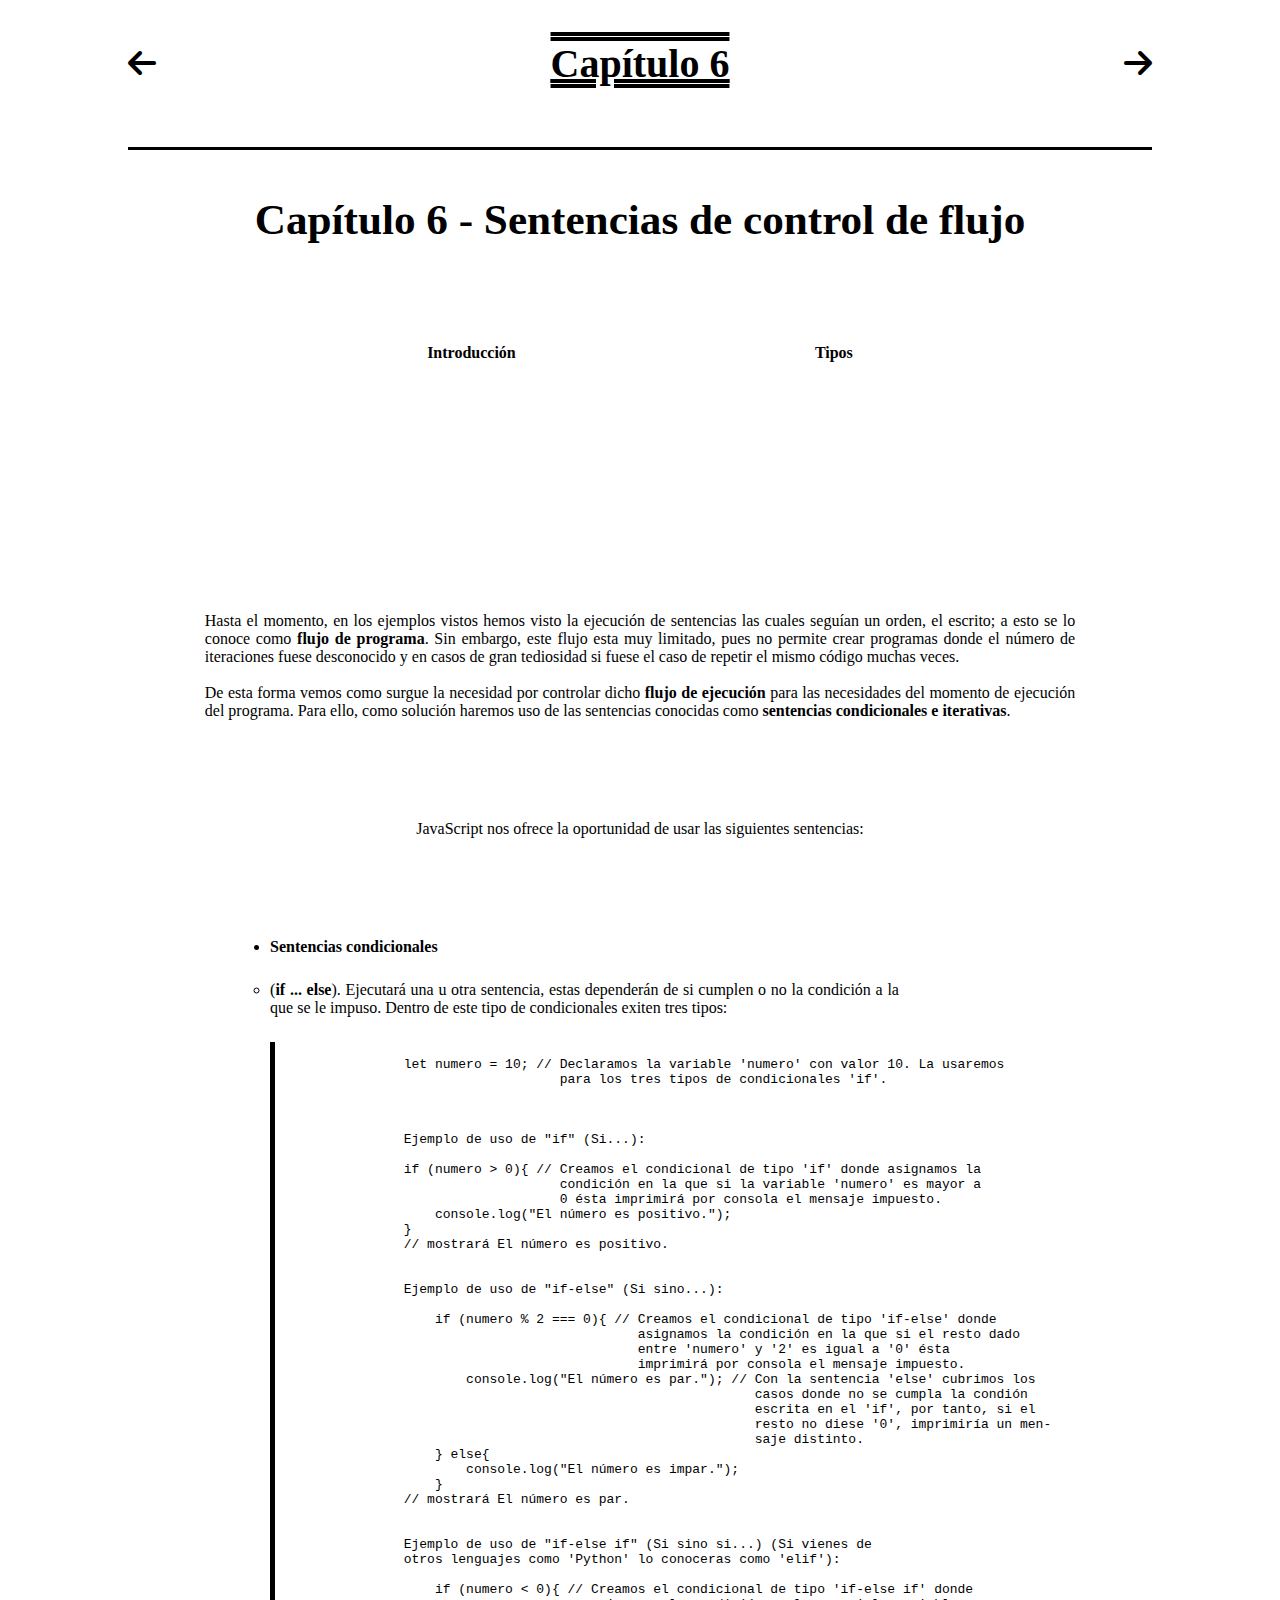
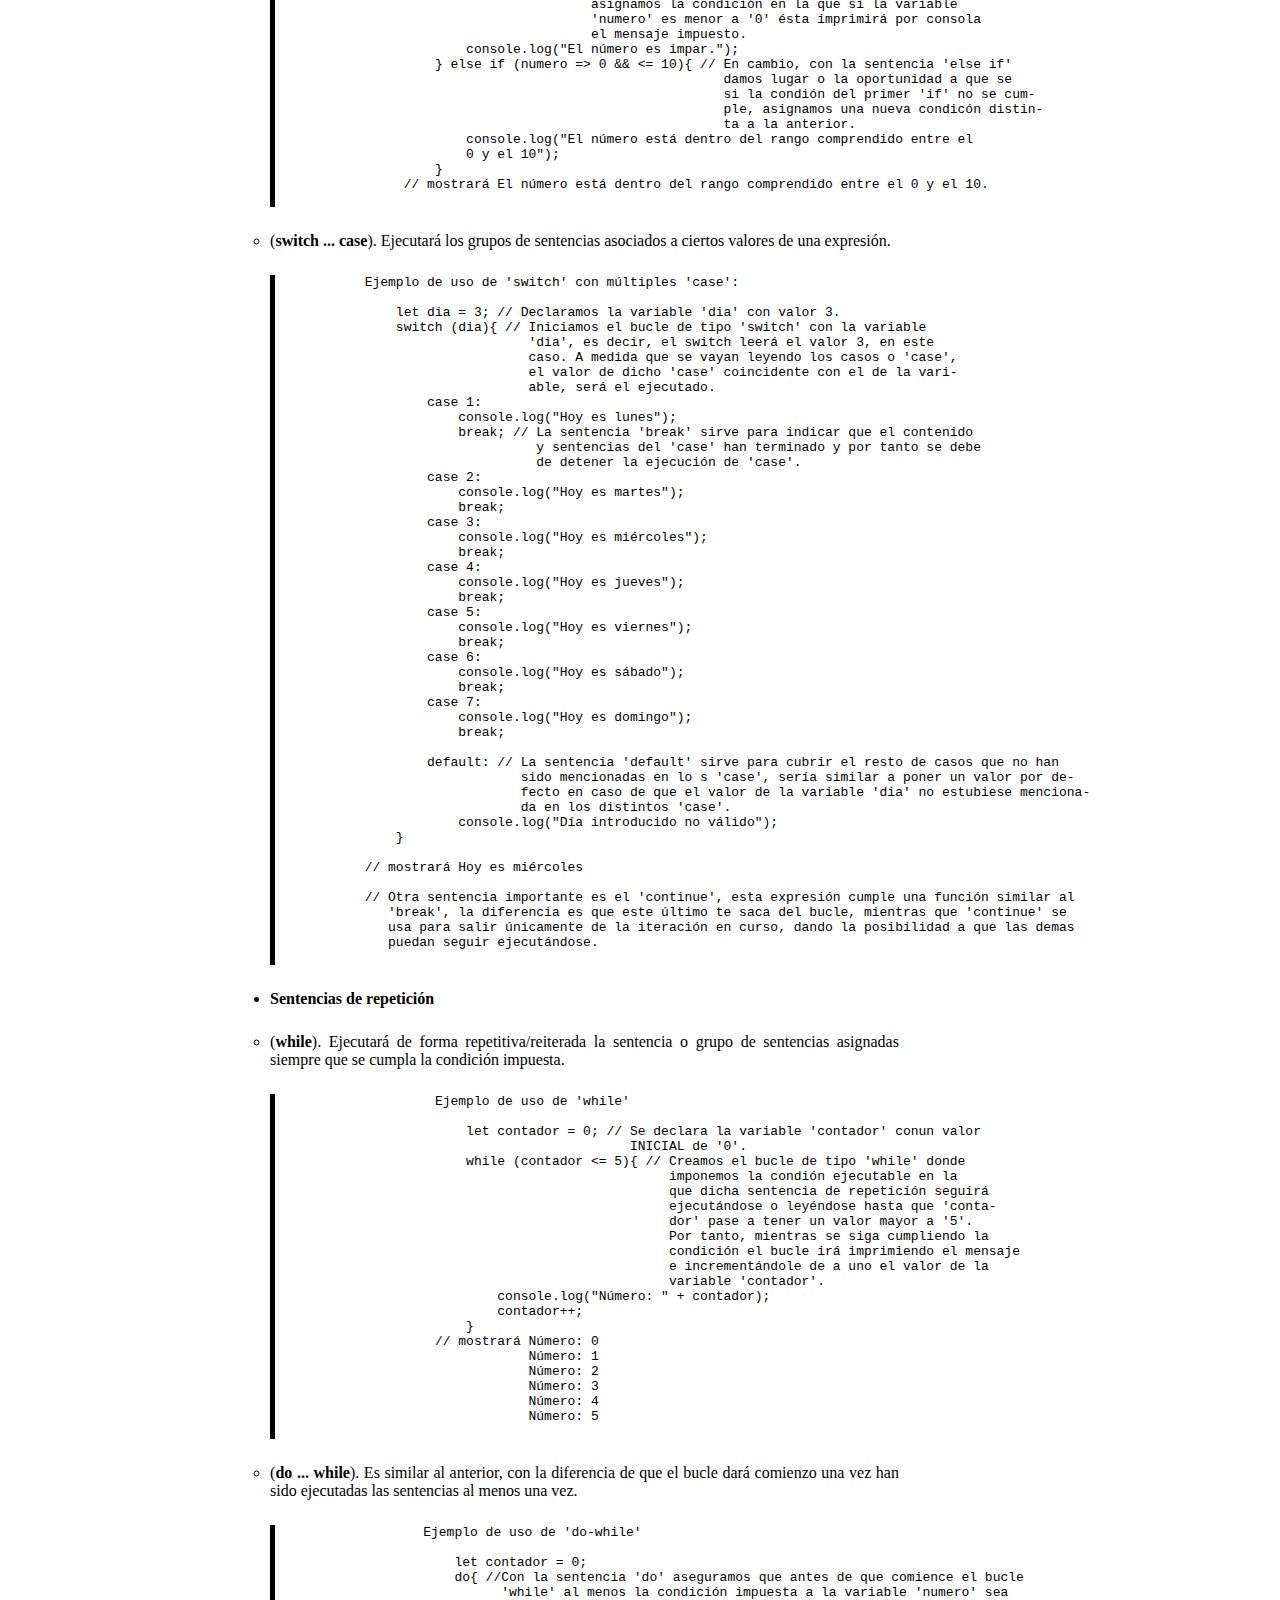
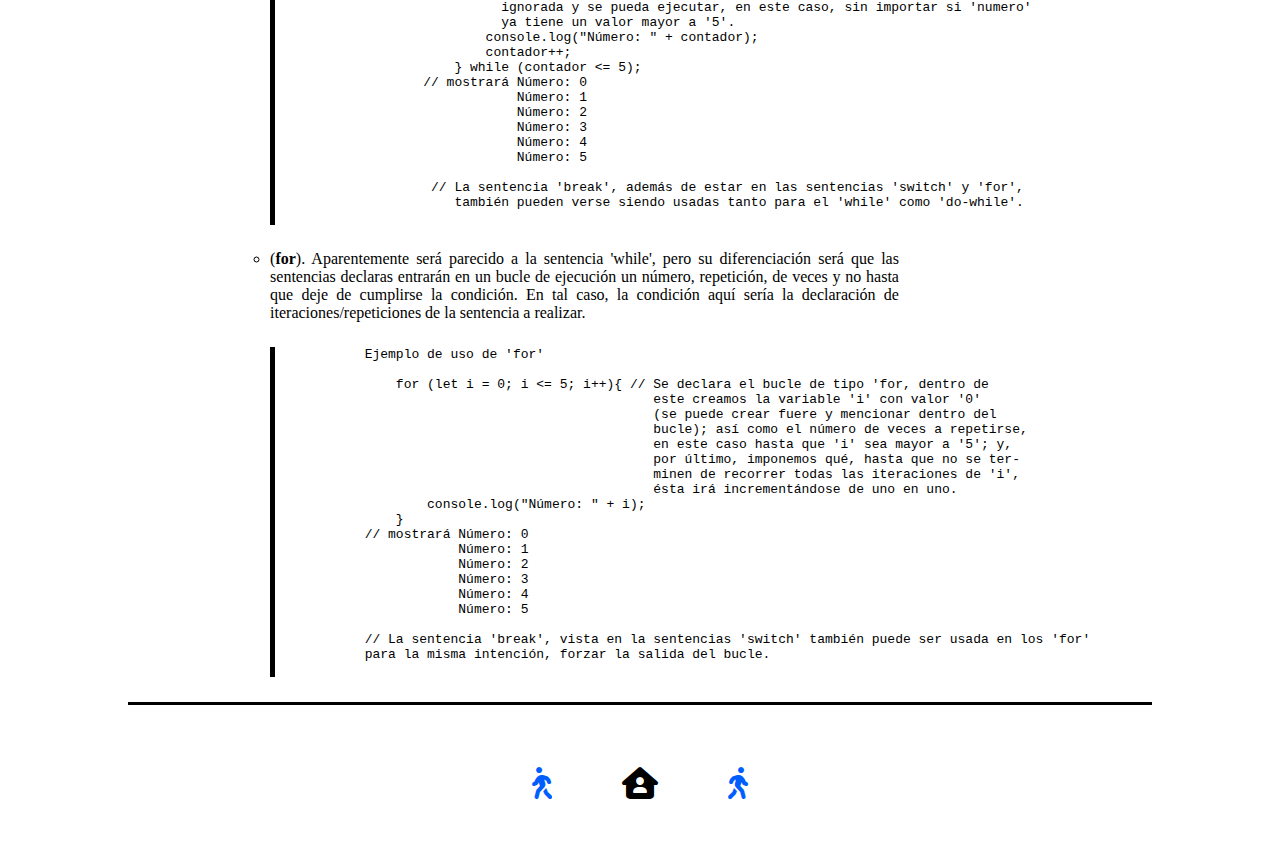
<file: JavaScript/Capítulo 6.html>
<!DOCTYPE html>
<html lang="es">
<head>
    <meta charset="UTF-8">
    <meta name="viewport" content="width=device-width, initial-scale=1.0">
    <link rel="stylesheet" href="Estilos/Capítulos.css">
    <title>Capítulo 6 - JS</title>
    <link rel="icon" href="Imágenes/Logo JavaScript.png">
    <link rel="stylesheet" href="https://cdnjs.cloudflare.com/ajax/libs/font-awesome/6.7.2/css/all.min.css"
        integrity="sha512-Evv84Mr4kqVGRNSgIGL/F/aIDqQb7xQ2vcrdIwxfjThSH8CSR7PBEakCr51Ck+w+/U6swU2Im1vVX0SVk9ABhg=="
        crossorigin="anonymous"
        referrerpolicy="no-referrer"
    />
</head>
<body>
    <header>
        <a href="Capítulo 5.html"><i class="fa-solid fa-arrow-left fa-2xl" style="color: #000000;"></i></a>
        <a class="Titulo" href="Libro.html"><h1>Capítulo 6</h1></a>
        <a href="Capítulo 7.html"><i class="fa-solid fa-arrow-right fa-2xl" style="color: #000000;"></i></a>
    </header>
    <main>
        <h2>Capítulo 6 - Sentencias de control de flujo</h2>
        <ol>
            <li><a href="#Introducción">Introducción</a></li>
            <li><a href="#Tipos">Tipos</a></li>
        </ol>
        <section class="Resumen">
            <p id="Introducción">Hasta el momento, en los ejemplos vistos hemos visto la ejecución de sentencias las cuales seguían un orden, el escrito; a esto se lo conoce como <strong>flujo de programa</strong>. Sin embargo, este flujo esta muy limitado, pues no permite crear programas donde el número de iteraciones fuese desconocido y en casos de gran tediosidad si fuese el caso de repetir el mismo código muchas veces.<br><br>De esta forma vemos como surgue la necesidad por controlar dicho <strong>flujo de ejecución</strong> para las necesidades del momento de ejecución del programa. Para ello, como solución haremos uso de las sentencias conocidas como <strong>sentencias condicionales e iterativas</strong>.</p>
            <p id="Tipos">JavaScript nos ofrece la oportunidad de usar las siguientes sentencias:</p>
                <ul>
                    <li><p><strong>Sentencias condicionales</strong></p></li>
                        <ul>
                            <li><p>(<strong>if ... else</strong>). Ejecutará una u otra sentencia, estas dependerán de si cumplen o no la condición a la que se le impuso. Dentro de este tipo de condicionales exiten tres tipos:</p></li>
                                <pre>

                                    let numero = 10; // Declaramos la variable 'numero' con valor 10. La usaremos
                                                        para los tres tipos de condicionales 'if'.



                                    Ejemplo de uso de "if" (Si...):

                                    if (numero > 0){ // Creamos el condicional de tipo 'if' donde asignamos la
                                                        condición en la que si la variable 'numero' es mayor a
                                                        0 ésta imprimirá por consola el mensaje impuesto.
                                        console.log("El número es positivo.");
                                    }
                                    // mostrará El número es positivo.

                                    
                                    Ejemplo de uso de "if-else" (Si sino...):

                                        if (numero % 2 === 0){ // Creamos el condicional de tipo 'if-else' donde
                                                                  asignamos la condición en la que si el resto dado
                                                                  entre 'numero' y '2' es igual a '0' ésta
                                                                  imprimirá por consola el mensaje impuesto.
                                            console.log("El número es par."); // Con la sentencia 'else' cubrimos los
                                                                                 casos donde no se cumpla la condión
                                                                                 escrita en el 'if', por tanto, si el
                                                                                 resto no diese '0', imprimiría un men-
                                                                                 saje distinto.
                                        } else{
                                            console.log("El número es impar.");
                                        }
                                    // mostrará El número es par.

                                        
                                    Ejemplo de uso de "if-else if" (Si sino si...) (Si vienes de
                                    otros lenguajes como 'Python' lo conoceras como 'elif'):

                                        if (numero < 0){ // Creamos el condicional de tipo 'if-else if' donde
                                                            asignamos la condición en la que si la variable
                                                            'numero' es menor a '0' ésta imprimirá por consola
                                                            el mensaje impuesto.
                                            console.log("El número es impar.");
                                        } else if (numero => 0 && <= 10){ // En cambio, con la sentencia 'else if'
                                                                             damos lugar o la oportunidad a que se
                                                                             si la condión del primer 'if' no se cum-
                                                                             ple, asignamos una nueva condicón distin-
                                                                             ta a la anterior. 
                                            console.log("El número está dentro del rango comprendido entre el
                                            0 y el 10");
                                        }
                                    // mostrará El número está dentro del rango comprendido entre el 0 y el 10.
                                    </pre>
                            <li><p>(<strong>switch ... case</strong>). Ejecutará los grupos de sentencias asociados a ciertos valores de una expresión.</p></li>
                                <pre>
                                    Ejemplo de uso de 'switch' con múltiples 'case':

                                        let dia = 3; // Declaramos la variable 'dia' con valor 3.
                                        switch (dia){ // Iniciamos el bucle de tipo 'switch' con la variable
                                                         'dia', es decir, el switch leerá el valor 3, en este
                                                         caso. A medida que se vayan leyendo los casos o 'case',
                                                         el valor de dicho 'case' coincidente con el de la vari-
                                                         able, será el ejecutado.
                                            case 1:
                                                console.log("Hoy es lunes");
                                                break; // La sentencia 'break' sirve para indicar que el contenido
                                                          y sentencias del 'case' han terminado y por tanto se debe
                                                          de detener la ejecución de 'case'.
                                            case 2:
                                                console.log("Hoy es martes");
                                                break;
                                            case 3:
                                                console.log("Hoy es miércoles");
                                                break;
                                            case 4:
                                                console.log("Hoy es jueves");
                                                break;
                                            case 5:
                                                console.log("Hoy es viernes");
                                                break;
                                            case 6:
                                                console.log("Hoy es sábado");
                                                break;
                                            case 7:
                                                console.log("Hoy es domingo");
                                                break;

                                            default: // La sentencia 'default' sirve para cubrir el resto de casos que no han
                                                        sido mencionadas en lo s 'case', sería similar a poner un valor por de-
                                                        fecto en caso de que el valor de la variable 'dia' no estubiese menciona-
                                                        da en los distintos 'case'.
                                                console.log("Día introducido no válido");
                                        }

                                    // mostrará Hoy es miércoles

                                    // Otra sentencia importante es el 'continue', esta expresión cumple una función similar al
                                       'break', la diferencia es que este último te saca del bucle, mientras que 'continue' se
                                       usa para salir únicamente de la iteración en curso, dando la posibilidad a que las demas
                                       puedan seguir ejecutándose. 
                                </pre>
                        </ul>
                    <li><p><strong>Sentencias de repetición</strong></p></li>
                        <ul>
                            <li><p>(<strong>while</strong>). Ejecutará de forma repetitiva/reiterada la sentencia o grupo de sentencias asignadas siempre que se cumpla la condición impuesta.</p></li>
                                <pre>
                                    Ejemplo de uso de 'while'

                                        let contador = 0; // Se declara la variable 'contador' conun valor
                                                             INICIAL de '0'.
                                        while (contador <= 5){ // Creamos el bucle de tipo 'while' donde
                                                                  imponemos la condión ejecutable en la
                                                                  que dicha sentencia de repetición seguirá
                                                                  ejecutándose o leyéndose hasta que 'conta-
                                                                  dor' pase a tener un valor mayor a '5'.
                                                                  Por tanto, mientras se siga cumpliendo la
                                                                  condición el bucle irá imprimiendo el mensaje
                                                                  e incrementándole de a uno el valor de la
                                                                  variable 'contador'.
                                            console.log("Número: " + contador);
                                            contador++;
                                        }
                                    // mostrará Número: 0
                                                Número: 1
                                                Número: 2
                                                Número: 3
                                                Número: 4
                                                Número: 5
                                </pre>
                            <li><p>(<strong>do ... while</strong>). Es similar al anterior, con la diferencia de que el bucle dará comienzo una vez han sido ejecutadas las sentencias al menos una vez.</p></li>
                                <pre>
                                    Ejemplo de uso de 'do-while'

                                        let contador = 0;
                                        do{ //Con la sentencia 'do' aseguramos que antes de que comience el bucle
                                              'while' al menos la condición impuesta a la variable 'numero' sea
                                              ignorada y se pueda ejecutar, en este caso, sin importar si 'numero'
                                              ya tiene un valor mayor a '5'.
                                            console.log("Número: " + contador);
                                            contador++;
                                        } while (contador <= 5);
                                    // mostrará Número: 0
                                                Número: 1
                                                Número: 2
                                                Número: 3
                                                Número: 4
                                                Número: 5

                                     // La sentencia 'break', además de estar en las sentencias 'switch' y 'for',
                                        también pueden verse siendo usadas tanto para el 'while' como 'do-while'.
                                </pre>
                            <li><p>(<strong>for</strong>). Aparentemente será parecido a la sentencia 'while', pero su diferenciación será que las sentencias declaras entrarán en un bucle de ejecución un número, repetición, de veces y no hasta que deje de cumplirse la condición. En tal caso, la condición aquí sería la declaración de iteraciones/repeticiones de la sentencia a realizar.</p></li>
                                <pre>
                                    Ejemplo de uso de 'for'

                                        for (let i = 0; i <= 5; i++){ // Se declara el bucle de tipo 'for, dentro de
                                                                         este creamos la variable 'i' con valor '0'
                                                                         (se puede crear fuere y mencionar dentro del
                                                                         bucle); así como el número de veces a repetirse,
                                                                         en este caso hasta que 'i' sea mayor a '5'; y,
                                                                         por último, imponemos qué, hasta que no se ter-
                                                                         minen de recorrer todas las iteraciones de 'i',
                                                                         ésta irá incrementándose de uno en uno.
                                            console.log("Número: " + i);
                                        }
                                    // mostrará Número: 0
                                                Número: 1
                                                Número: 2
                                                Número: 3
                                                Número: 4
                                                Número: 5
                                    
                                    // La sentencia 'break', vista en la sentencias 'switch' también puede ser usada en los 'for'
                                    para la misma intención, forzar la salida del bucle.
                                </pre>
                        </ul>
                </ul>
        </section>
    </main>
    <footer>
        <nav class="Cierre">
            <a href="Capítulo 5.html"><i class="fa-solid fa-person-walking fa-flip-horizontal fa-2xl" style="color: #005eff;"></i></a>
            <a href="Libro.html"><i class="fa-duotone fa-solid fa-house-user fa-2xl" style="--fa-primary-color: #005eff; --fa-secondary-color: #000000;"></i></a>
            <a href="Capítulo 7.html"><i class="fa-solid fa-person-walking fa-2xl" style="color: #005eff;"></i></a>
        </nav>
    </footer>
</body>
</html>
</file>
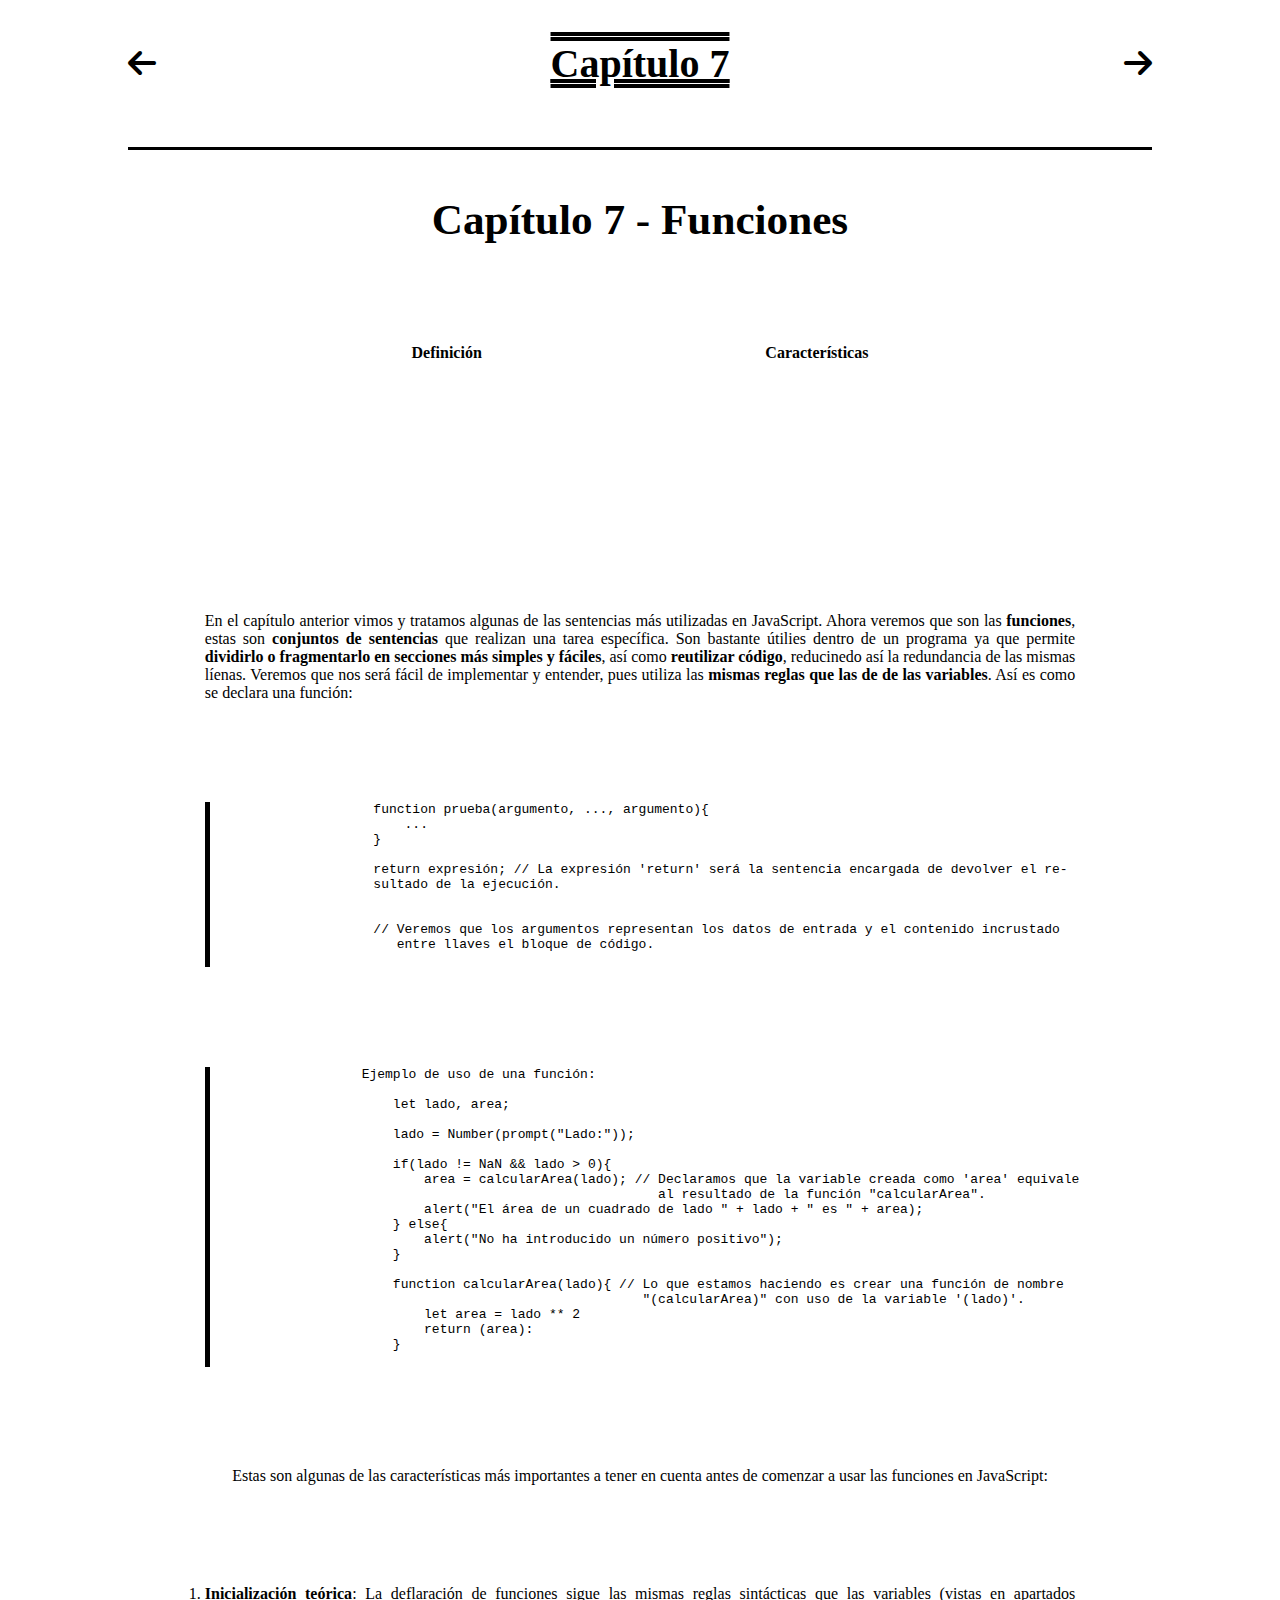
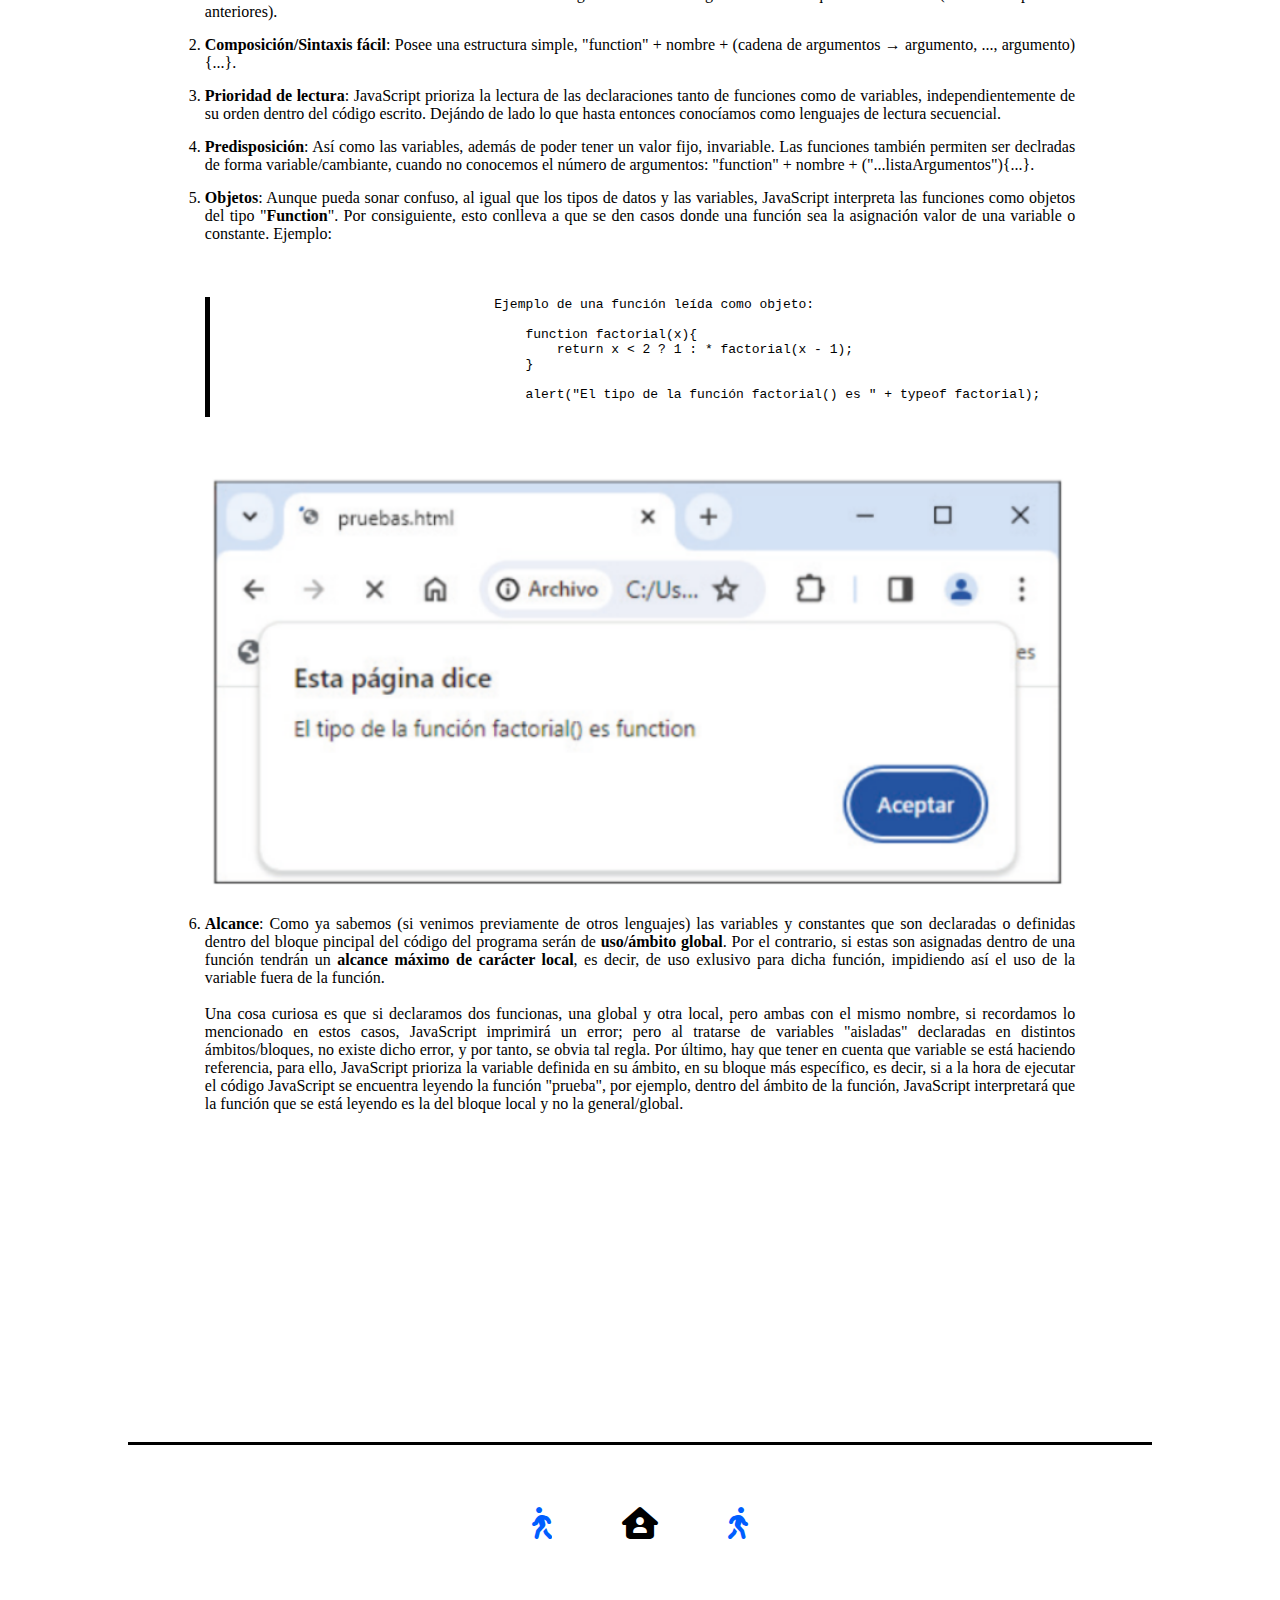
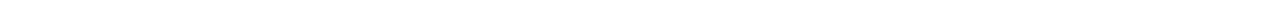
<file: JavaScript/Capítulo 7.html>
<!DOCTYPE html>
<html lang="es">
<head>
    <meta charset="UTF-8">
    <meta name="viewport" content="width=device-width, initial-scale=1.0">
    <link rel="stylesheet" href="Estilos/Capítulos.css">
    <link rel="stylesheet" href="Estilos/Capítulo 7.css">
    <title>Capítulo 7 - JS</title>
    <link rel="icon" href="Imágenes/Logo JavaScript.png">
    <link rel="stylesheet" href="https://cdnjs.cloudflare.com/ajax/libs/font-awesome/6.7.2/css/all.min.css"
        integrity="sha512-Evv84Mr4kqVGRNSgIGL/F/aIDqQb7xQ2vcrdIwxfjThSH8CSR7PBEakCr51Ck+w+/U6swU2Im1vVX0SVk9ABhg=="
        crossorigin="anonymous"
        referrerpolicy="no-referrer"
    />
</head>
<body>
    <header>
        <a href="Capítulo 6.html"><i class="fa-solid fa-arrow-left fa-2xl" style="color: #000000;"></i></a>
        <a class="Titulo" href="Libro.html"><h1>Capítulo 7</h1></a>
        <a href="Capítulo 8.html"><i class="fa-solid fa-arrow-right fa-2xl" style="color: #000000;"></i></a>
    </header>
    <main>
        <h2>Capítulo 7 - Funciones</h2>
        <ol>
            <li><a href="#Definición">Definición</a></li>
            <li><a href="#Características">Características</a></li>
        </ol>
        <section class="Resumen">
            <p id="Definición">En el capítulo anterior vimos y tratamos algunas de las sentencias más utilizadas en JavaScript. Ahora veremos que son las <strong>funciones</strong>, estas son <strong>conjuntos de sentencias</strong> que realizan una tarea específica. Son bastante útilies dentro de un programa ya que permite <strong>dividirlo o fragmentarlo en secciones más simples y fáciles</strong>, así como <strong>reutilizar código</strong>, reducinedo así la redundancia de las mismas líenas. Veremos que nos será fácil de implementar y entender, pues utiliza las <strong>mismas reglas que las de de las variables</strong>. Así es como se declara una función:</p>
                <pre>
                    function prueba(argumento, ..., argumento){
                        ...
                    }

                    return expresión; // La expresión 'return' será la sentencia encargada de devolver el re-
                    sultado de la ejecución.
                    
                    
                    // Veremos que los argumentos representan los datos de entrada y el contenido incrustado
                       entre llaves el bloque de código.
                </pre>
                <pre>
                    Ejemplo de uso de una función:

                        let lado, area;

                        lado = Number(prompt("Lado:"));

                        if(lado != NaN && lado > 0){
                            area = calcularArea(lado); // Declaramos que la variable creada como 'area' equivale
                                                          al resultado de la función "calcularArea".
                            alert("El área de un cuadrado de lado " + lado + " es " + area);
                        } else{
                            alert("No ha introducido un número positivo");
                        }

                        function calcularArea(lado){ // Lo que estamos haciendo es crear una función de nombre
                                                        "(calcularArea)" con uso de la variable '(lado)'.
                            let area = lado ** 2
                            return (area):
                        }
                </pre>
            <p id="Características">Estas son algunas de las características más importantes a tener en cuenta antes de comenzar a usar las funciones en JavaScript:</p>
                    <ol class="caracteristicas">
                        <li><p><strong>Inicialización teórica</strong>: La deflaración de funciones sigue las mismas reglas sintácticas que las variables (vistas en apartados anteriores).</p></li>
                        <li><p><strong>Composición/Sintaxis fácil</strong>: Posee una estructura simple, "function" + nombre + (cadena de argumentos → argumento, ..., argumento){...}.</p></li>
                        <li><p><strong>Prioridad de lectura</strong>: JavaScript prioriza la lectura de las declaraciones tanto de funciones como de variables, independientemente de su orden dentro del código escrito. Dejándo de lado lo que hasta entonces conocíamos como lenguajes de lectura secuencial.</p></li>
                        <li><p><strong>Predisposición</strong>: Así como las variables, además de poder tener un valor fijo, invariable. Las funciones también permiten ser declradas de forma variable/cambiante, cuando no conocemos el número de argumentos: "function" + nombre + ("...listaArgumentos"){...}.</p></li>
                        <li><p><strong>Objetos</strong>: Aunque pueda sonar confuso, al igual que los tipos de datos y las variables, JavaScript interpreta las funciones como objetos del tipo "<strong>Function</strong>". Por consiguiente, esto conlleva a que se den casos donde una función sea la asignación valor de una variable o constante. Ejemplo:</p><br><br><br>
                            <pre>
                                Ejemplo de una función leída como objeto:

                                    function factorial(x){
                                        return x < 2 ? 1 : * factorial(x - 1);
                                    }

                                    alert("El tipo de la función factorial() es " + typeof factorial);
                            </pre>
                            <br><br><br><img src="Imágenes/Demostración7.png" alt="Demostración">
                        </li>
                        <li><p><strong>Alcance</strong>: Como ya sabemos (si venimos previamente de otros lenguajes) las variables y constantes que son declaradas o definidas dentro del bloque pincipal del código del programa serán de <strong>uso/ámbito global</strong>. Por el contrario, si estas son asignadas dentro de una función tendrán un <strong>alcance máximo de carácter local</strong>, es decir, de uso exlusivo para dicha función, impidiendo así el uso de la variable fuera de la función.<br><br>Una cosa curiosa es que si declaramos dos funcionas, una global y otra local, pero ambas con el mismo nombre, si recordamos lo mencionado en estos casos, JavaScript imprimirá un error; pero al tratarse de variables "aisladas" declaradas en distintos ámbitos/bloques, no existe dicho error, y por tanto, se obvia tal regla. Por último, hay que tener en cuenta que variable se está haciendo referencia, para ello, JavaScript prioriza la variable definida en su ámbito, en su bloque más específico, es decir, si a la hora de ejecutar el código JavaScript se encuentra leyendo la función "prueba", por ejemplo, dentro del ámbito de la función, JavaScript interpretará que la función que se está leyendo es la del bloque local y no la general/global.</p><br><br><br>
                    </ol>
        </section>
    </main>
    <footer>
        <nav class="Cierre">
            <a href="Capítulo 6.html"><i class="fa-solid fa-person-walking fa-flip-horizontal fa-2xl" style="color: #005eff;"></i></a>
            <a href="Libro.html"><i class="fa-duotone fa-solid fa-house-user fa-2xl" style="--fa-primary-color: #005eff; --fa-secondary-color: #000000;"></i></a>
            <a href="Capítulo 8.html"><i class="fa-solid fa-person-walking fa-2xl" style="color: #005eff;"></i></a>
        </nav>
    </footer>
</body>
</html>
</file>
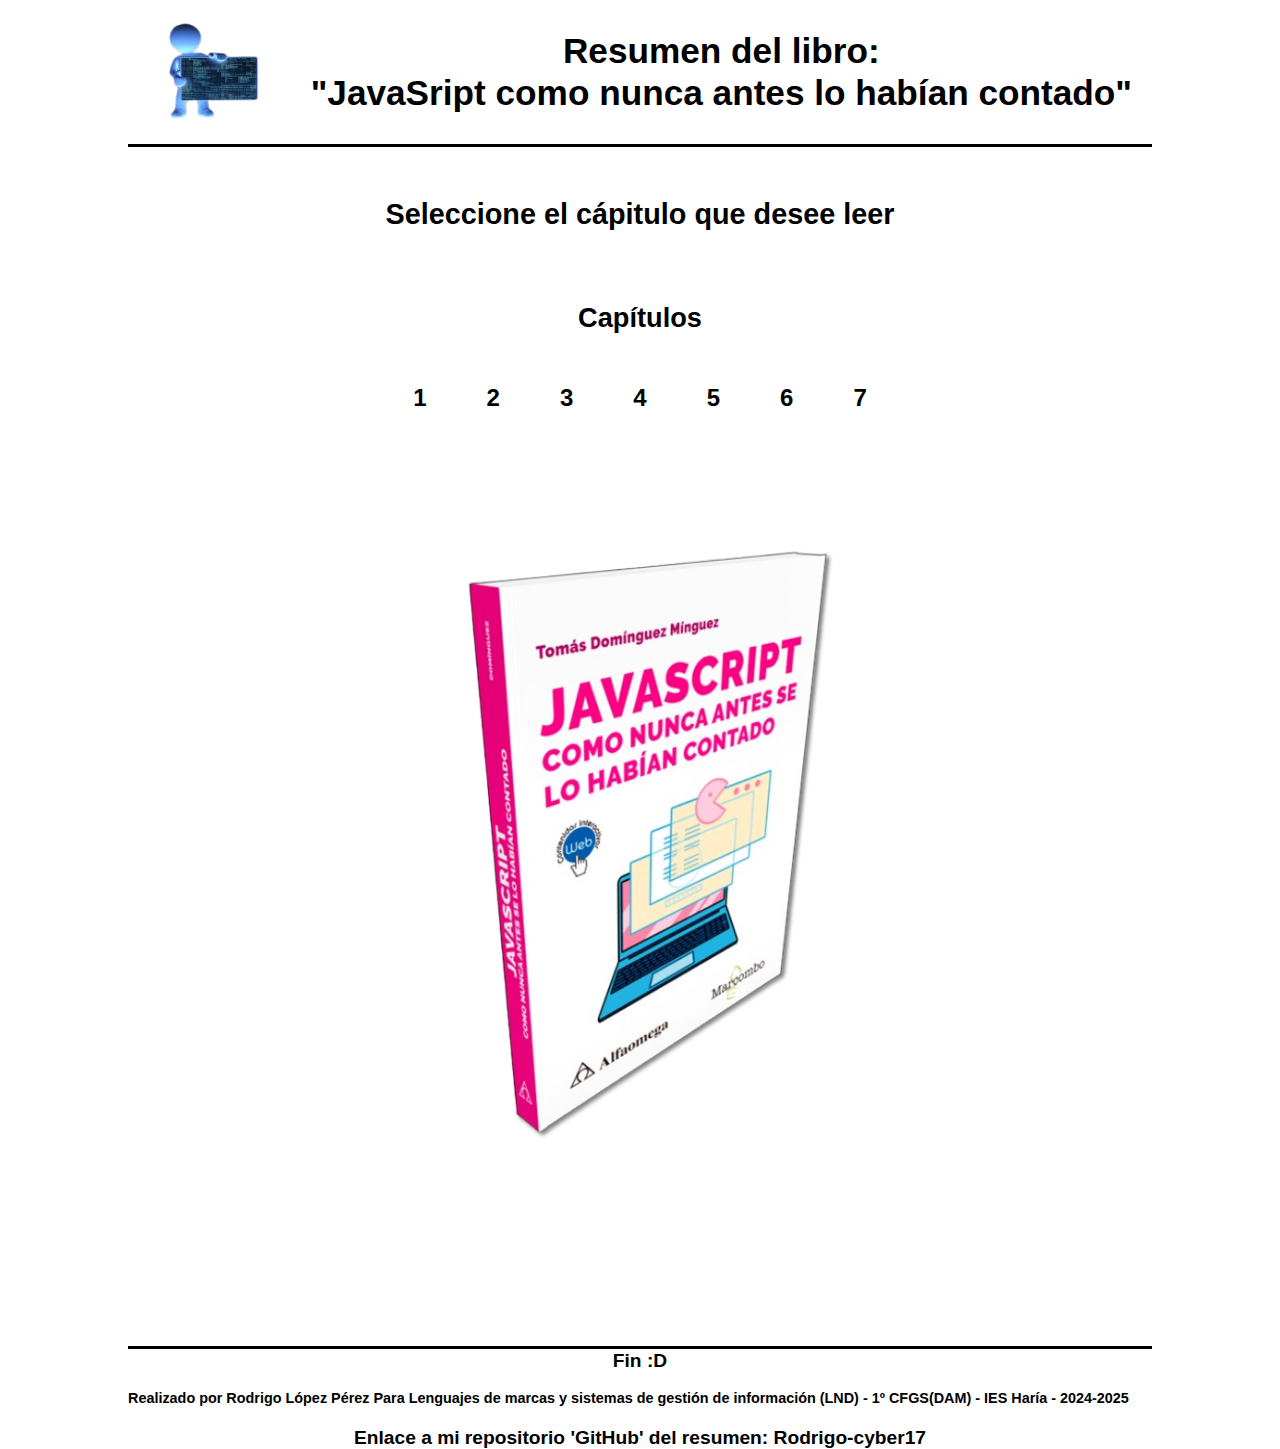
<file: JavaScript/Libro.html>
<!DOCTYPE html>
<html lang="es">
<head>
    <meta charset="UTF-8">
    <meta name="viewport" content="width=device-width, initial-scale=1.0">
    <title>Resumen Libro - JavaSript como nunca antes lo habían contado de Tomás Domínguez Mínguez</title>
    <link rel="stylesheet" href="../CSS/Global.css">
    <link rel="stylesheet" href="Estilos/Libro.css">
    <link rel="stylesheet" href="Estilos/Hover.css">
    <link rel="icon" href="Imágenes/Logo JavaScript.png">
</head>
<body>
    <header>
        <a href="../index.html"><img src="Imágenes/Monigote.png" alt="Monigote"></a>
        <h1>Resumen del libro:<br>"JavaSript como nunca antes lo habían contado"</h1>
    </header>
    <main>
        <nav class="Índice">
            <h2>Seleccione el cápitulo que desee leer</h2>
            <section class="Índice"><h3>Capítulos</h3>
                <ol>
                    <li><a href="Capítulo 1.html">1</a></li>
                    <li><a href="Capítulo 2.html">2</a></li>
                    <li><a href="Capítulo 3.html">3</a></li>
                    <li><a href="Capítulo 4.html">4</a></li>
                    <li><a href="Capítulo 5.html">5</a></li>
                    <li><a href="Capítulo 6.html">6</a></li>
                    <li><a href="Capítulo 7.html">7</a></li>
                </ol>
            </section>
        </nav>
        <nav class="Capítulos">
            <img src="Imágenes/Libro.png" alt="Libro - JavaScript como nunca antes lo habían contado de Tomás Domínguez Mínguez">
        </nav>
    </main>
    <footer>
        <h3>Fin :D</h3>
        <nav class="Cierre">
            <br>
            <p>Realizado por Rodrigo López Pérez Para Lenguajes de marcas y sistemas de gestión de información (LND) - 1º CFGS(DAM) - IES Haría - 2024-2025</p>
            <h3>Enlace a mi repositorio 'GitHub' del resumen: <a class="Enlace" href="https://github.com/Rodrigo-cyber17/Resumen-Libro.git" target="_blank">Rodrigo-cyber17</a></h3>    
        </nav>
    </footer>
</body>
</html>
</file>
<file: CSS/Global.css>
*{
    margin: 0;
    padding: 0;
    box-sizing: border-box;
}

body{
    width: 100%;
    max-width: 1024px;
    height: 100%;
    margin: 0 auto;
    display: grid;
    grid-template:
    "header" auto
    "body" auto
    "footer" auto /
    1fr;
    justify-content: center;
    align-items: center;
}

header{
    width: 100%;
    max-width: 1024px;
    display: flex;
    flex-direction: row;
    justify-content: space-between;
    align-items: center;
    text-align: center;
    padding: 20px 0px;
}

footer{
    width: 100%;
    max-width: 1024px;
}

h1{
    font: 2.2em "Poppins", "Chakra Petch", "Saira", "Helvetica", "Arial", "sans-serif";
    font-weight: 700;
    line-height: 1.2em;
    margin-right: 20px;

}

h2{
    text-align: center;
    font: 1.8em "Poppins", "Chakra Petch", "Saira", "Helvetica", "Arial", "sans-serif";
    font-weight: 700;
    line-height: 1.2em;
    margin: 50px 0px;
}

h3{
    text-align: center;
    font: 1.2em "Poppins", "Chakra Petch", "Saira", "Helvetica", "Arial", "sans-serif";
    font-weight: 700;
    line-height: 1.2em;
}

a, p{
    font-family: "Poppins", "Chakra Petch", "Saira", "Helvetica", "Arial", "sans-serif";
    font-weight: 700;
}

a{
    font-size: 1em;
    text-decoration: none;
    color: black;
}

p{
    font-size: 0.9em;
    text-align: justify;
    margin-bottom: 20px;
}
</file>
<file: HTTP/Estilos/Libro.css>
main{
    width: 100%;
    max-width: 1024px;
    display: flex;
    flex-direction: column;
    justify-content: center;
    align-items: center;
    margin: 35px 0px 170px 0px;
}

.pdf{
    height: 1000px;
    width: 100%;
    border-top: 7px solid black;
    border-left: 14px solid black;
    border-bottom: 3px solid black;
}

h2{
    margin: 30px 0px 70px 0px;
}

img{
    height: 100px;
    width: 100px;
}

.pdf-viewer {
    display: flex;
    flex-direction: column;
    align-items: center;
}

.pdf-viewer img {
    width: 80%;
    border-radius: 10px;
    box-shadow: 3px 3px 10px rgba(0, 0, 0, 0.2);
}
</file>
<file: HTTP/Estilos/Hover.css>
/* Animación para hacer negrita "a". */
footer a{
    /* Posiciona la línea sobre "a" */
    position: relative;
}
/* Animación para crear la animación de subrayado para "a". */
footer a::after{
    /* Añade una transición suave para la apariciób de la línea. */
    transition: width 1s ease-in-out;
    content: '';
    position: absolute;
    width: 0;
    height: 3px;
    bottom: 0;
    left: 0;
    background-color: currentColor; /* "CurrentColor" toma el color actua del texto/elemento con el que se esté trabando, en ese caso de "a". */
}
/* Hace que la animación tenga un estilo de llenado tras posicionar el cursor encima. */
footer a:hover::after{
    width: 100%;
}
</file>
<file: JavaScript/Estilos/Capítulos.css>
*{
    margin: 0;
    padding: 0;
    box-sizing: border-box;
}

body{
    width: 100%;
    max-width: 1024px;
    height: 100%;
    margin: 0 auto;
    display: grid;
    grid-template:
    "header" auto
    "body" auto
    "footer" auto /
    1fr;
    justify-content: center;
    align-items: center;
}

header{
    width: 100%;
    max-width: 1024px;
    display: flex;
    flex-direction: row;
    justify-content: space-between;
    align-items: center;
    padding: 40px 0px 60px 0px;
}

main{
    width: 100%;
    max-width: 1024px;
    display: flex;
    flex-direction: column;
    justify-content: center;
    align-items: center;
    text-align: center;
    padding: 25px 0px 25px 0px;
    border-top: 3px solid black;
    border-bottom: 3px solid black;
}

ol{
    width: 100%;
    max-width: 1024px;
    display: flex;
    flex-direction: row;
    justify-content: space-evenly;
    align-items: center;
    list-style: none;
    margin-bottom: 250px;
}

ul{
    display: flex;
    flex-direction: column;
    justify-content: center;
    align-items: flex-start;
    text-align: justify;
    width: 85%;
    max-width: 1024px;
    gap: 25px;
}

pre{
    width: 100%;
    max-width: 1024px;
    display: flex;
    flex-direction: column;
    justify-content: center;
    align-items: center;
    text-align: justify;
    border-left: 5px solid black;
}

.Resumen{
    width: 85%;
    max-width: 1024px;
    display: flex;
    flex-direction: column;
    justify-content: center;
    align-items: center;
    text-align: justify;
    gap: 100px;
}

footer{
    width: 100%;
    max-width: 1024px;
    display: flex;
    flex-direction: row;
    justify-content: space-between;
    align-items: center;
    padding: 70px 0px;
}

.Cierre{
    width: 100%;
    max-width: 1024px;
    display: flex;
    flex-direction: row;
    justify-content: center;
    align-items: center;
    gap: 70px;
}

h1, h2, a{
    font-weight: bold;
    color: black;
}

h1{
    font-size: 2.5em;
    text-decoration: underline;
    font-family: "Brush Script MT", cursive;
}

h2{
    font-size: 2.7em;
    margin: 20px 0px 100px 0px;
}

a{
    text-decoration: none;
}

.Titulo{
    text-decoration: overline underline double;
}

.Enlace{
    text-decoration: underline;
}

img{
    width: 100%;
    max-width: 1024px;
    height: 100%;
}
</file>
<file: JavaScript/Estilos/Capítulo 7.css>
.caracteristicas{
    width: 100%;
    max-width: 1024px;
    display: flex;
    flex-direction: column;
    justify-content: center;
    align-items: center;
    list-style:decimal;
    margin-bottom: 250px;
    gap: 15px;
}
</file>
<file: JavaScript/Estilos/Libro.css>
main{
    width: 100%;
    max-width: 1024px;
    display: flex;
    flex-direction: column;
    justify-content: center;
    align-items: center;
    border-top: 3px solid black;
    border-bottom: 3px solid black;
}

.Índice{
    justify-content: center;
    align-items: center;
    text-align: center;
}

.Índice section{
    margin-bottom: 50px;
}

.Capítulos section, ul{
    display: flex;
    flex-direction: column;
    justify-content: center;
    align-items: center;
    margin-bottom: 200px;
}

pre{
    border-left: 5px solid black;
    border-bottom: 3px solid black;
}

ol{
    display: flex;
    list-style: none;
    justify-content: center;
    align-items: center;
    text-align: center;
}

li{
    margin: 30px 30px 50px 30px;
}

.Índice h3{
    font-size: 1.7em;
    margin: 70px 0px 20px 0px;
}

ol a{
    font-size: 1.5em;
}

img{
    height: 100px;
    width: 170px;
}

.Capítulos img{
    height: 600px;
    width: 400px;
    margin: 30px 0px 200px 0px;
}
</file>
<file: JavaScript/Estilos/Hover.css>
li a:hover{
    font-size: 1.9em;
    text-shadow: 1px 1px 2px rgba(0, 0, 0, 0.5);
}

/* Animación para hacer negrita "a". */
footer a{
    /* Posiciona la línea sobre "a" */
    position: relative;
}
/* Animación para crear la animación de subrayado para "a". */
footer a::after{
    /* Añade una transición suave para la apariciób de la línea. */
    transition: width 1s ease-in-out;
    content: '';
    position: absolute;
    width: 0;
    height: 3px;
    bottom: 0;
    left: 0;
    background-color: currentColor; /* "CurrentColor" toma el color actua del texto/elemento con el que se esté trabando, en ese caso de "a". */
}
/* Hace que la animación tenga un estilo de llenado tras posicionar el cursor encima. */
footer a:hover::after{
    width: 100%;
}
</file>
